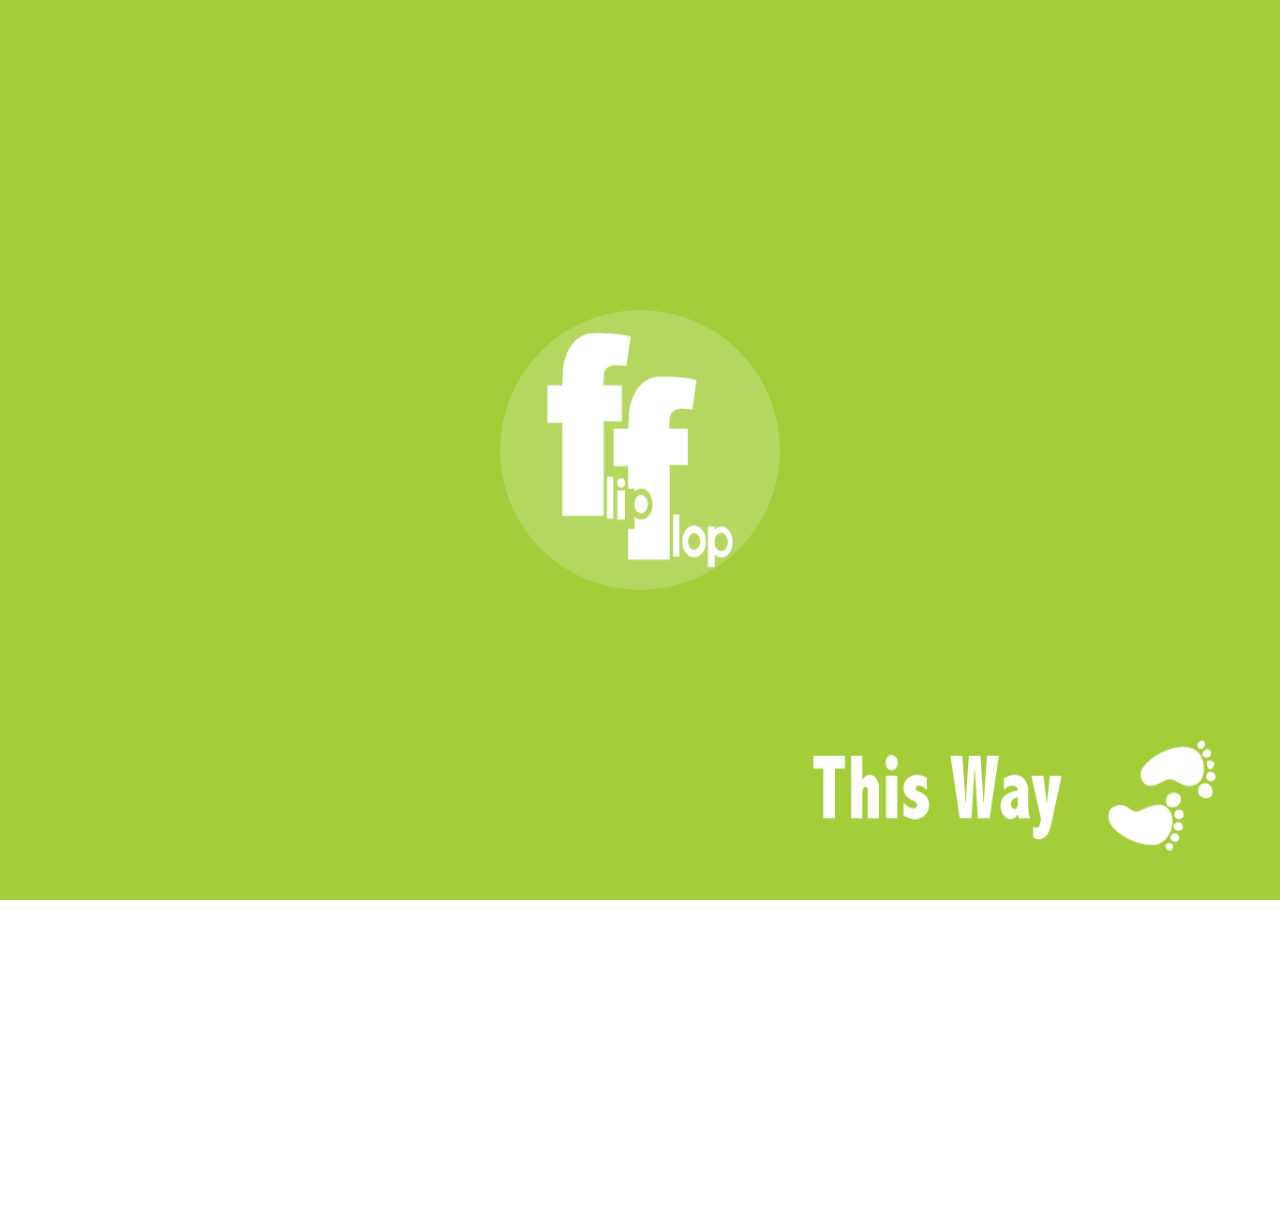
<file: debug.html>
<!DOCTYPE HTML>
<html manifest="" lang="en-US">
<head>
    <meta charset="UTF-8">
    <title id="page-title">Flip Flop App</title>
    <link rel="shortcut icon" href="images/favicon.ico">
    <style type="text/css">
         /**
         * Example of an initial loading indicator.
         * It is recommended to keep this as minimal as possible to provide instant feedback
         * while other resources are still being loaded for the first time
         */
        html, body {
            height: 100%;
        }

        #appLoadingSplash {
            width: 100%;
            height: 100%;
            background-image: url(images/flip-flop-splash.png);
            background-size: 100% 100%;
        }

        #appLoadingIndicator {
            position: absolute;
            top: 50%;
            margin-top: -140px;
            text-align: center;
            width: 100%;
            height: 100%;
            -webkit-animation-name: appLoadingIndicator;
            -webkit-animation-duration: 5s;
            -webkit-animation-iteration-count: infinite;
            -webkit-animation-direction: linear;
        }

        #appLoadingIndicator > * {
            background-color: #FFFFFF;
            display: inline-block;
            height: 280px;
            width: 280px;
            -webkit-border-radius: 140px;
            margin: 0 5px;
            opacity: 0.2;
        }

        @-webkit-keyframes appLoadingIndicator{
            0% {
                opacity: 0.8
            }
            50% {
                opacity: 0
            }
            100% {
                opacity: 0.8
            }
        }
    </style>

    <script>
          document.write(
              '<link rel="stylesheet" href="flipflop.css">'
            + '<link rel="stylesheet" href="extjs/ext-all.css">'
            + '<script src="extjs/ext.js"></'+'script>'
            + '<script src="app.js"></'+'script>'
          );
    </script>
</head>

<body>
  <div id="appLoadingSplash" onload="loadapp();">
    <div id="appLoadingIndicator">
        <div></div>
    </div>
  </div>
</body>
</html>
</file>
<file: flipflop.css>
.x-viewport {
  overflow: visible !important; }

.mainbody .x-panel-body {
  overflow: visible;
  background-color: #f1ab02;
  border-width: 0px; }

.boxOne .x-panel-body {
  overflow: visible;
  background-color: white; }

.boxEven .x-panel-body {
  overflow: visible;
  background-color: #f1ab02;
  border-width: 0px; }

.boxOdd .x-panel-body {
  overflow: visible;
  background-color: #a4cd39;
  border-width: 0px; }

.boxEven, .boxOdd {
  overflow: visible !important; }
  .boxEven .x-box-inner, .boxOdd .x-box-inner {
    overflow: visible !important; }

.intro_head1 {
  font-family: Haettenschweiler, "Arial Narrow", sans-serif;
  font-size: 44pt;
  color: #d25901;
  font-weight: 900;
  text-decoration: none; }

.intro_head2 {
  color: #f1ab02;
  font-size: 30pt;
  font-family: tahoma;
  font-weight: 900;
  text-decoration: none; }

.small {
  font-family: tahoma;
  font-size: 10pt;
  font-weight: normal; }

.medium {
  font-family: tahoma;
  font-size: 20pt;
  font-weight: normal; }

.overview_head,
.techno_head,
.aboutus_head,
.careers_head1,
.careers_head2 {
  font-size: 70pt;
  font-family: Haettenschweiler, "Arial Narrow", sans-serif;
  display: block;
  clear: both;
  margin-bottom: 25pt; }

.overview_head {
  color: #960000; }

.overview_foot img {
  margin-right: 30pt; }

.overview_matter,
.techno_matter,
.aboutus_matter,
.careers_matter {
  font-family: Tahoma;
  font-size: 18pt;
  color: white;
  line-height: 44px;
  margin-bottom: 25pt;
  display: block;
  clear: both; }

.techno_head {
  color: white; }

.aboutus_head {
  color: white; }
  .aboutus_head b {
    color: #a4cd39; }

.aboutus_profile {
  font-family: Tahoma;
  color: white;
  vertical-align: top;
  text-align: right;
  line-height: 32pt;
  font-size: 18pt;
  text-align: left; }
  .aboutus_profile b {
    color: darkgreen;
    font-size: 26pt; }

.careers_head1 {
  color: #d25901;
  clear: left !important; }

.careers_head2 {
  color: #960000;
  clear: right !important; }

.contactus_head {
  font-family: georgia;
  font-size: 26pt;
  color: #960000;
  margin-top: 32pt;
  float: right;
  clear: both; }

.contactus_matter {
  font-family: georgia;
  font-size: 18pt;
  color: #960000;
  float: right;
  clear: both;
  margin-bottom: 22pt; }

.contactus_foot {
  font-family: Tahoma;
  font-size: 16pt;
  font-weight: normal;
  color: white;
  vertical-align: middle;
  margin-right: 50pt;
  margin-top: 12pt;
  float: right; }

.contactus_foot_btn {
  float: right;
  margin-left: 3pt; }

.creditslink {
  color: white;
  font-size: 10pt;
  font-family: tahoma;
  text-decoration: none;
  font-weight: normal;
  float: right; }

/* bug: somehow moving it to top, makes overlap_pages
        impotent. */
.overlap_pages {
  background: rgba(0, 0, 0, 0);
  z-index: 1; }
  .overlap_pages .x-panel-body {
    background: rgba(0, 0, 0, 0); }

.showlink {
  cursor: pointer; }

.round-corners {
  -moz-border-radius: 4pt;
  -webkit-border-radius: 4pt;
  -o-border-radius: 4pt;
  -ms-border-radius: 4pt;
  -khtml-border-radius: 4pt;
  border-radius: 4pt; }
</file>
<file: extjs/ext-all.css>
/*
This file is part of Ext JS 4.1

Copyright (c) 2011-2012 Sencha Inc

Contact:  http://www.sencha.com/contact

GNU General Public License Usage
This file may be used under the terms of the GNU General Public License version 3.0 as
published by the Free Software Foundation and appearing in the file LICENSE included in the
packaging of this file.

Please review the following information to ensure the GNU General Public License version 3.0
requirements will be met: http://www.gnu.org/copyleft/gpl.html.

If you are unsure which license is appropriate for your use, please contact the sales department
at http://www.sencha.com/contact.

Build date: 2012-07-04 21:11:01 (65ff594cd80b9bad45df640c22cc0adb52c95a7b)
*/
html,body,div,dl,dt,dd,ul,ol,li,h1,h2,h3,h4,h5,h6,pre,code,form,fieldset,legend,input,textarea,p,blockquote,th,td{margin:0;padding:0}table{border-collapse:collapse;border-spacing:0}fieldset,img{border:0}address,caption,cite,code,dfn,em,strong,th,var{font-style:normal;font-weight:normal}li{list-style:none}caption,th{text-align:left}h1,h2,h3,h4,h5,h6{font-size:100%}q:before,q:after{content:""}abbr,acronym{border:0;font-variant:normal}sup{vertical-align:text-top}sub{vertical-align:text-bottom}input,textarea,select{font-family:inherit;font-size:inherit;font-weight:inherit}*:focus{outline:0}.x-border-box,.x-border-box *{box-sizing:border-box;-moz-box-sizing:border-box;-ms-box-sizing:border-box;-webkit-box-sizing:border-box}.x-body{color:black;font-size:12px;font-family:tahoma,arial,verdana,sans-serif}.x-rtl{direction:rtl}.x-ltr{direction:ltr}.x-clear{overflow:hidden;clear:both;font-size:0;line-height:0;display:table}.x-strict .x-ie7 .x-clear{height:0;width:0}.x-layer{position:absolute!important;overflow:hidden;zoom:1}.x-shim{position:absolute;left:0;top:0;overflow:hidden;filter:alpha(opacity=0);opacity:0}.x-hide-display{display:none!important}.x-hide-visibility{visibility:hidden!important}.x-item-disabled .x-form-item-label,.x-item-disabled .x-form-field,.x-item-disabled .x-form-cb-label,.x-item-disabled .x-form-trigger{filter:alpha(opacity=30);opacity:.3}.x-ie6 .x-item-disabled{filter:none}.x-hidden,.x-hide-offsets{display:block!important;visibility:hidden!important;position:absolute!important;left:-10000px!important;top:-10000px!important}.x-hide-nosize{height:0!important;width:0!important}.x-masked-relative{position:relative}.x-ie6 .x-masked select,.x-ie6.x-body-masked select{visibility:hidden!important}.x-css-shadow{position:absolute;-moz-border-radius:5px 5px;-webkit-border-radius:5px 5px;-o-border-radius:5px 5px;-ms-border-radius:5px 5px;-khtml-border-radius:5px 5px;border-radius:5px 5px}.x-ie-shadow{background-color:#777;display:none;position:absolute;overflow:hidden;zoom:1}.x-box-tl{background:transparent no-repeat 0 0;zoom:1}.x-box-tc{height:8px;background:transparent repeat-x 0 0;overflow:hidden}.x-box-tr{background:transparent no-repeat right -8px}.x-box-ml{background:transparent repeat-y 0;padding-left:4px;overflow:hidden;zoom:1}.x-box-mc{background:repeat-x 0 -16px;padding:4px 10px}.x-box-mc h3{margin:0 0 4px 0;zoom:1}.x-box-mr{background:transparent repeat-y right;padding-right:4px;overflow:hidden}.x-box-bl{background:transparent no-repeat 0 -16px;zoom:1}.x-box-bc{background:transparent repeat-x 0 -8px;height:8px;overflow:hidden}.x-box-br{background:transparent no-repeat right -24px}.x-box-tl,.x-box-bl{padding-left:8px;overflow:hidden}.x-box-tr,.x-box-br{padding-right:8px;overflow:hidden}.x-box-tl{background-image:url('../../resources/themes/images/default/box/corners.gif')}.x-box-tc{background-image:url('../../resources/themes/images/default/box/tb.gif')}.x-box-tr{background-image:url('../../resources/themes/images/default/box/corners.gif')}.x-box-ml{background-image:url('../../resources/themes/images/default/box/l.gif')}.x-box-mc{background-color:#eee;background-image:url('../../resources/themes/images/default/box/tb.gif');font-family:"Myriad Pro","Myriad Web","Tahoma","Helvetica","Arial",sans-serif;color:#393939;font-size:15px}.x-box-mc h3{font-size:18px;font-weight:bold}.x-box-mr{background-image:url('../../resources/themes/images/default/box/r.gif')}.x-box-bl{background-image:url('../../resources/themes/images/default/box/corners.gif')}.x-box-bc{background-image:url('../../resources/themes/images/default/box/tb.gif')}.x-box-br{background-image:url('../../resources/themes/images/default/box/corners.gif')}.x-box-blue .x-box-bl,.x-box-blue .x-box-br,.x-box-blue .x-box-tl,.x-box-blue .x-box-tr{background-image:url('../../resources/themes/images/default/box/corners-blue.gif')}.x-box-blue .x-box-bc,.x-box-blue .x-box-mc,.x-box-blue .x-box-tc{background-image:url('../../resources/themes/images/default/box/tb-blue.gif')}.x-box-blue .x-box-mc{background-color:#c3daf9}.x-box-blue .x-box-mc h3{color:#17385b}.x-box-blue .x-box-ml{background-image:url('../../resources/themes/images/default/box/l-blue.gif')}.x-box-blue .x-box-mr{background-image:url('../../resources/themes/images/default/box/r-blue.gif')}.x-container{zoom:1}.x-container:before{content:"";clear:both;display:table}table.x-container:before,tbody.x-container:before,tr.x-container:before{display:none}.x-focus-element{position:absolute;top:-10px;left:-10px;width:0;height:0}.x-focus-frame{position:absolute;left:0;top:0;z-index:100000000;width:0;height:0}.x-focus-frame-top,.x-focus-frame-bottom,.x-focus-frame-left,.x-focus-frame-right{position:absolute;top:0;left:0}.x-focus-frame-top,.x-focus-frame-bottom{border-top:solid 2px #15428b;height:2px}.x-focus-frame-left,.x-focus-frame-right{border-left:solid 2px #15428b;width:2px}.x-mask{z-index:100;position:absolute;top:0;left:0;filter:alpha(opacity=50);opacity:.5;width:100%;height:100%;zoom:1;background:#ccc}.x-mask-msg{z-index:20001;position:absolute;top:0;left:0;padding:2px;border:1px solid;border-color:#99bce8;background-image:none;background-color:#dfe9f6}.x-mask-msg div{padding:5px 10px 5px 25px;background-image:url('../../resources/themes/images/default/grid/loading.gif');background-repeat:no-repeat;background-position:5px center;cursor:wait;border:1px solid #a3bad9;background-color:#eee;color:#222;font:normal 11px tahoma,arial,verdana,sans-serif}.x-boundlist{border-width:1px;border-style:solid;border-color:#98c0f4;background:white}.x-boundlist .x-toolbar{border-width:1px 0 0 0}.x-strict .x-ie6 .x-boundlist-list-ct,.x-strict .x-ie7 .x-boundlist-list-ct{position:relative}.x-boundlist-item{padding:2px;user-select:none;-o-user-select:none;-ms-user-select:none;-moz-user-select:-moz-none;-webkit-user-select:none;cursor:default;cursor:pointer;cursor:hand;position:relative;border-width:1px;border-style:dotted;border-color:white}.x-boundlist-selected{background:#cbdaf0;border-color:#8eabe4}.x-boundlist-item-over{background:#dfe8f6;border-color:#a3bae9}.x-boundlist-floating{border-top-width:0}.x-boundlist-above{border-top-width:1px;border-bottom-width:1px}.x-btn{display:inline-block;zoom:1;*display:inline;position:relative;cursor:pointer;cursor:hand;white-space:nowrap;vertical-align:middle;background-repeat:no-repeat}.x-btn *{cursor:pointer;cursor:hand}.x-btn em{background-repeat:no-repeat}.x-btn em a{text-decoration:none;display:block;color:inherit;width:100%;zoom:1}.x-btn button{width:100%;display:block;margin:0;padding:0;border:0;background:0;outline:0 none;overflow:hidden;vertical-align:bottom;-webkit-appearance:none}.x-btn button::-moz-focus-inner{border:0;padding:0}.x-btn .x-btn-inner{display:block;white-space:nowrap;background-color:transparent;background-repeat:no-repeat;background-position:left center;overflow:hidden}.x-btn .x-btn-left .x-btn-inner{text-align:left}.x-btn .x-btn-center .x-btn-inner{text-align:center}.x-btn .x-btn-right .x-btn-inner{text-align:right}.x-btn-disabled span{filter:alpha(opacity=50);opacity:.5}.x-ie6 .x-btn-disabled span,.x-ie7 .x-btn-disabled span{filter:none}.x-ie7 .x-btn-disabled,.x-ie8 .x-btn-disabled{filter:none}.x-ie6 .x-btn-disabled .x-btn-icon,.x-ie7 .x-btn-disabled .x-btn-icon,.x-ie8 .x-btn-disabled .x-btn-icon{filter:alpha(opacity=60);opacity:.6}.x-ie9 .x-btn button{overflow:visible!important}* html .x-ie .x-btn button{width:1px}.x-ie .x-btn button{overflow-x:visible;vertical-align:baseline}.x-strict .x-ie6 .x-btn .x-frame-mc,.x-strict .x-ie7 .x-btn .x-frame-mc{height:100%}.x-btn .x-frame-mc{vertical-align:middle;white-space:nowrap;cursor:pointer}.x-btn-noicon .x-frame-mc{text-align:center}.x-btn-icon-text-left .x-btn-icon{background-position:left center}.x-btn-icon-text-right .x-btn-icon{background-position:right center}.x-btn-icon-text-top .x-btn-icon{background-position:center top}.x-btn-icon-text-bottom .x-btn-icon{background-position:center bottom}.x-btn button,.x-btn a{position:relative}.x-btn button .x-btn-icon,.x-btn a .x-btn-icon{position:absolute;background-repeat:no-repeat}.x-btn-arrow-right{background:transparent no-repeat right center;padding-right:12px}.x-btn-arrow-right .x-btn-inner{padding-right:0!important}.x-toolbar .x-btn-arrow-right{padding-right:12px}.x-btn-arrow-bottom{background:transparent no-repeat center bottom;padding-bottom:12px}.x-btn-arrow{background-image:url('../../resources/themes/images/default/button/arrow.gif');display:block}.x-btn-split-right,.x-btn-over .x-btn-split-right{background:transparent no-repeat right center;background-image:url('../../resources/themes/images/default/button/s-arrow.gif');padding-right:14px!important}.x-btn-split-bottom,.x-btn-over .x-btn-split-bottom{background:transparent no-repeat center bottom;background-image:url('../../resources/themes/images/default/button/s-arrow-b.gif');padding-bottom:14px}.x-toolbar .x-btn-split-right{background-image:url('../../resources/themes/images/default/button/s-arrow-noline.gif');padding-right:12px!important}.x-toolbar .x-btn-split-bottom{background-image:url('../../resources/themes/images/default/button/s-arrow-b-noline.gif')}.x-btn-split{display:block}.x-item-disabled,.x-item-disabled *{cursor:default}.x-cycle-fixed-width .x-btn-inner{text-align:inherit}.x-btn-over .x-btn-split-right{background-image:url('../../resources/themes/images/default/button/s-arrow-o.gif')}.x-btn-over .x-btn-split-bottom{background-image:url('../../resources/themes/images/default/button/s-arrow-bo.gif')}.x-btn-default-small{border-color:#d1d1d1}.x-btn-default-small{-moz-border-radius:3px;-webkit-border-radius:3px;-o-border-radius:3px;-ms-border-radius:3px;-khtml-border-radius:3px;border-radius:3px;padding:2px 2px 2px 2px;border-width:1px;border-style:solid;background-image:none;background-color:white;background-image:-webkit-gradient(linear,50% 0,50% 100%,color-stop(0%,#fff),color-stop(48%,#f9f9f9),color-stop(52%,#e2e2e2),color-stop(100%,#e7e7e7));background-image:-webkit-linear-gradient(top,#fff,#f9f9f9 48%,#e2e2e2 52%,#e7e7e7);background-image:-moz-linear-gradient(top,#fff,#f9f9f9 48%,#e2e2e2 52%,#e7e7e7);background-image:-o-linear-gradient(top,#fff,#f9f9f9 48%,#e2e2e2 52%,#e7e7e7);background-image:-ms-linear-gradient(top,#fff,#f9f9f9 48%,#e2e2e2 52%,#e7e7e7);background-image:linear-gradient(top,#fff,#f9f9f9 48%,#e2e2e2 52%,#e7e7e7)}.x-nlg .x-btn-default-small-mc{background-image:url('../../resources/themes/images/default/btn/btn-default-small-bg.gif');background-color:white}.x-nbr .x-btn-default-small{padding:0!important;border-width:0!important;-moz-border-radius:0;-webkit-border-radius:0;-o-border-radius:0;-ms-border-radius:0;-khtml-border-radius:0;border-radius:0;background-color:transparent;background-position:1100303px 1000303px}.x-nbr .x-btn-default-small-tl,.x-nbr .x-btn-default-small-bl,.x-nbr .x-btn-default-small-tr,.x-nbr .x-btn-default-small-br,.x-nbr .x-btn-default-small-tc,.x-nbr .x-btn-default-small-bc,.x-nbr .x-btn-default-small-ml,.x-nbr .x-btn-default-small-mr{zoom:1;background-image:url('../../resources/themes/images/default/btn/btn-default-small-corners.gif')}.x-nbr .x-btn-default-small-ml,.x-nbr .x-btn-default-small-mr{zoom:1;background-image:url('../../resources/themes/images/default/btn/btn-default-small-sides.gif');background-position:0 0}.x-nbr .x-btn-default-small-mc{padding:0}.x-strict .x-ie7 .x-btn-default-small-tl,.x-strict .x-ie7 .x-btn-default-small-bl{position:relative;right:0}.x-btn-default-small .x-btn-inner{font-size:11px;font-weight:normal;font-family:tahoma,arial,verdana,sans-serif;color:#333;background-repeat:no-repeat;padding:0 4px}.x-btn-default-small-icon button,.x-btn-default-small-icon a,.x-btn-default-small-icon .x-btn-inner,.x-btn-default-small-noicon button,.x-btn-default-small-noicon a,.x-btn-default-small-noicon .x-btn-inner{height:16px;line-height:16px}.x-btn-default-small-icon button,.x-btn-default-small-icon a{padding:0}.x-btn-default-small-icon .x-btn-inner{width:16px;padding:0}.x-btn-default-small-icon .x-btn-icon{width:16px;height:16px;top:0;left:0;bottom:0;right:0}.x-btn-default-small-icon-text-left button,.x-btn-default-small-icon-text-left a{height:16px}.x-btn-default-small-icon-text-left .x-btn-inner{height:16px;line-height:16px;padding-left:20px}.x-btn-default-small-icon-text-left .x-btn-icon{width:16px;height:auto;top:0;left:0;bottom:0;right:auto}.x-ie6 .x-btn-default-small-icon-text-left .x-btn-icon,.x-quirks .x-btn-default-small-icon-text-left .x-btn-icon{height:16px}.x-btn-default-small-icon-text-right button,.x-btn-default-small-icon-text-right a{height:16px}.x-btn-default-small-icon-text-right .x-btn-inner{height:16px;line-height:16px;padding-right:20px!important}.x-btn-default-small-icon-text-right .x-btn-icon{width:16px;height:auto;top:0;left:auto;bottom:0;right:0}.x-ie6 .x-btn-default-small-icon-text-right .x-btn-icon,.x-quirks .x-btn-default-small-icon-text-right .x-btn-icon{height:16px}.x-btn-default-small-icon-text-top .x-btn-inner{padding-top:20px}.x-btn-default-small-icon-text-top .x-btn-icon{width:auto;height:16px;top:0;left:0;bottom:auto;right:0}.x-ie6 .x-btn-default-small-icon-text-top .x-btn-icon,.x-quirks .x-ie .x-btn-default-small-icon-text-top .x-btn-icon{width:16px}.x-btn-default-small-icon-text-bottom .x-btn-inner{padding-bottom:20px}.x-btn-default-small-icon-text-bottom .x-btn-icon{width:auto;height:16px;top:auto;left:0;bottom:0;right:0}.x-ie6 .x-btn-default-small-icon-text-bottom .x-btn-icon,.x-quirks .x-ie .x-btn-default-small-icon-text-bottom .x-btn-icon{width:16px}.x-btn-default-small-over{border-color:#b0ccf2;background-image:none;background-color:#e4f3ff;background-image:-webkit-gradient(linear,50% 0,50% 100%,color-stop(0%,#e4f3ff),color-stop(48%,#d9edff),color-stop(52%,#c2d8f2),color-stop(100%,#c6dcf6));background-image:-webkit-linear-gradient(top,#e4f3ff,#d9edff 48%,#c2d8f2 52%,#c6dcf6);background-image:-moz-linear-gradient(top,#e4f3ff,#d9edff 48%,#c2d8f2 52%,#c6dcf6);background-image:-o-linear-gradient(top,#e4f3ff,#d9edff 48%,#c2d8f2 52%,#c6dcf6);background-image:-ms-linear-gradient(top,#e4f3ff,#d9edff 48%,#c2d8f2 52%,#c6dcf6);background-image:linear-gradient(top,#e4f3ff,#d9edff 48%,#c2d8f2 52%,#c6dcf6)}.x-btn-default-small-focus{border-color:#b0ccf2;background-image:none;background-color:#e4f3ff;background-image:-webkit-gradient(linear,50% 0,50% 100%,color-stop(0%,#e4f3ff),color-stop(48%,#d9edff),color-stop(52%,#c2d8f2),color-stop(100%,#c6dcf6));background-image:-webkit-linear-gradient(top,#e4f3ff,#d9edff 48%,#c2d8f2 52%,#c6dcf6);background-image:-moz-linear-gradient(top,#e4f3ff,#d9edff 48%,#c2d8f2 52%,#c6dcf6);background-image:-o-linear-gradient(top,#e4f3ff,#d9edff 48%,#c2d8f2 52%,#c6dcf6);background-image:-ms-linear-gradient(top,#e4f3ff,#d9edff 48%,#c2d8f2 52%,#c6dcf6);background-image:linear-gradient(top,#e4f3ff,#d9edff 48%,#c2d8f2 52%,#c6dcf6)}.x-btn-default-small-menu-active,.x-btn-default-small-pressed{border-color:#9ebae1;background-image:none;background-color:#b6cbe4;background-image:-webkit-gradient(linear,50% 0,50% 100%,color-stop(0%,#b6cbe4),color-stop(48%,#bfd2e6),color-stop(52%,#8dc0f5),color-stop(100%,#98c5f5));background-image:-webkit-linear-gradient(top,#b6cbe4,#bfd2e6 48%,#8dc0f5 52%,#98c5f5);background-image:-moz-linear-gradient(top,#b6cbe4,#bfd2e6 48%,#8dc0f5 52%,#98c5f5);background-image:-o-linear-gradient(top,#b6cbe4,#bfd2e6 48%,#8dc0f5 52%,#98c5f5);background-image:-ms-linear-gradient(top,#b6cbe4,#bfd2e6 48%,#8dc0f5 52%,#98c5f5);background-image:linear-gradient(top,#b6cbe4,#bfd2e6 48%,#8dc0f5 52%,#98c5f5)}.x-btn-default-small-disabled{border-color:#e1e1e1;background-image:none;background-color:#f7f7f7;background-image:-webkit-gradient(linear,50% 0,50% 100%,color-stop(0%,#f7f7f7),color-stop(48%,#f1f1f1),color-stop(52%,#dadada),color-stop(100%,#dfdfdf));background-image:-webkit-linear-gradient(top,#f7f7f7,#f1f1f1 48%,#dadada 52%,#dfdfdf);background-image:-moz-linear-gradient(top,#f7f7f7,#f1f1f1 48%,#dadada 52%,#dfdfdf);background-image:-o-linear-gradient(top,#f7f7f7,#f1f1f1 48%,#dadada 52%,#dfdfdf);background-image:-ms-linear-gradient(top,#f7f7f7,#f1f1f1 48%,#dadada 52%,#dfdfdf);background-image:linear-gradient(top,#f7f7f7,#f1f1f1 48%,#dadada 52%,#dfdfdf)}.x-btn-default-small-disabled .x-btn-inner{color:#333!important}.x-ie .x-btn-default-small-disabled .x-btn-inner{color:#595959!important}.x-ie6 .x-btn-default-small-disabled .x-btn-inner{color:#8c8c8c!important}.x-nbr .x-btn-default-small-over .x-frame-tl,.x-nbr .x-btn-default-small-over .x-frame-bl,.x-nbr .x-btn-default-small-over .x-frame-tr,.x-nbr .x-btn-default-small-over .x-frame-br,.x-nbr .x-btn-default-small-over .x-frame-tc,.x-nbr .x-btn-default-small-over .x-frame-bc{background-image:url('../../resources/themes/images/default/btn/btn-default-small-over-corners.gif')}.x-nbr .x-btn-default-small-over .x-frame-ml,.x-nbr .x-btn-default-small-over .x-frame-mr{background-image:url('../../resources/themes/images/default/btn/btn-default-small-over-sides.gif')}.x-nbr .x-btn-default-small-over .x-frame-mc{background-color:#e4f3ff;background-image:url('../../resources/themes/images/default/btn/btn-default-small-over-bg.gif')}.x-nbr .x-btn-default-small-focus .x-frame-tl,.x-nbr .x-btn-default-small-focus .x-frame-bl,.x-nbr .x-btn-default-small-focus .x-frame-tr,.x-nbr .x-btn-default-small-focus .x-frame-br,.x-nbr .x-btn-default-small-focus .x-frame-tc,.x-nbr .x-btn-default-small-focus .x-frame-bc{background-image:url('../../resources/themes/images/default/btn/btn-default-small-focus-corners.gif')}.x-nbr .x-btn-default-small-focus .x-frame-ml,.x-nbr .x-btn-default-small-focus .x-frame-mr{background-image:url('../../resources/themes/images/default/btn/btn-default-small-focus-sides.gif')}.x-nbr .x-btn-default-small-focus .x-frame-mc{background-color:#e4f3ff;background-image:url('../../resources/themes/images/default/btn/btn-default-small-focus-bg.gif')}.x-nbr .x-btn-default-small-menu-active .x-frame-tl,.x-nbr .x-btn-default-small-menu-active .x-frame-bl,.x-nbr .x-btn-default-small-menu-active .x-frame-tr,.x-nbr .x-btn-default-small-menu-active .x-frame-br,.x-nbr .x-btn-default-small-menu-active .x-frame-tc,.x-nbr .x-btn-default-small-menu-active .x-frame-bc,.x-nbr .x-btn-default-small-pressed .x-frame-tl,.x-nbr .x-btn-default-small-pressed .x-frame-bl,.x-nbr .x-btn-default-small-pressed .x-frame-tr,.x-nbr .x-btn-default-small-pressed .x-frame-br,.x-nbr .x-btn-default-small-pressed .x-frame-tc,.x-nbr .x-btn-default-small-pressed .x-frame-bc{background-image:url('../../resources/themes/images/default/btn/btn-default-small-pressed-corners.gif')}.x-nbr .x-btn-default-small-menu-active .x-frame-ml,.x-nbr .x-btn-default-small-menu-active .x-frame-mr,.x-nbr .x-btn-default-small-pressed .x-frame-ml,.x-nbr .x-btn-default-small-pressed .x-frame-mr{background-image:url('../../resources/themes/images/default/btn/btn-default-small-pressed-sides.gif')}.x-nbr .x-btn-default-small-menu-active .x-frame-mc,.x-nbr .x-btn-default-small-pressed .x-frame-mc{background-color:#b6cbe4;background-image:url('../../resources/themes/images/default/btn/btn-default-small-pressed-bg.gif')}.x-nbr .x-btn-default-small-disabled .x-frame-tl,.x-nbr .x-btn-default-small-disabled .x-frame-bl,.x-nbr .x-btn-default-small-disabled .x-frame-tr,.x-nbr .x-btn-default-small-disabled .x-frame-br,.x-nbr .x-btn-default-small-disabled .x-frame-tc,.x-nbr .x-btn-default-small-disabled .x-frame-bc{background-image:url('../../resources/themes/images/default/btn/btn-default-small-disabled-corners.gif')}.x-nbr .x-btn-default-small-disabled .x-frame-ml,.x-nbr .x-btn-default-small-disabled .x-frame-mr{background-image:url('../../resources/themes/images/default/btn/btn-default-small-disabled-sides.gif')}.x-nbr .x-btn-default-small-disabled .x-frame-mc{background-color:#f7f7f7;background-image:url('../../resources/themes/images/default/btn/btn-default-small-disabled-bg.gif')}.x-nlg .x-btn-default-small{background-repeat:repeat-x;background-image:url('../../resources/themes/images/default/btn/btn-default-small-bg.gif')}.x-nlg .x-btn-default-small-over{background-repeat:repeat-x;background-image:url('../../resources/themes/images/default/btn/btn-default-small-over-bg.gif')}.x-nlg .x-btn-default-small-focus{background-repeat:repeat-x;background-image:url('../../resources/themes/images/default/btn/btn-default-small-focus-bg.gif')}.x-nlg .x-btn-default-small-menu-active,.x-nlg .x-btn-default-small-pressed{background-repeat:repeat-x;background-image:url('../../resources/themes/images/default/btn/btn-default-small-pressed-bg.gif')}.x-nlg .x-btn-default-small-disabled{background-repeat:repeat-x;background-image:url('../../resources/themes/images/default/btn/btn-default-small-disabled-bg.gif')}.x-btn-default-medium{border-color:#d1d1d1}.x-btn-default-medium{-moz-border-radius:3px;-webkit-border-radius:3px;-o-border-radius:3px;-ms-border-radius:3px;-khtml-border-radius:3px;border-radius:3px;padding:3px 3px 3px 3px;border-width:1px;border-style:solid;background-image:none;background-color:white;background-image:-webkit-gradient(linear,50% 0,50% 100%,color-stop(0%,#fff),color-stop(48%,#f9f9f9),color-stop(52%,#e2e2e2),color-stop(100%,#e7e7e7));background-image:-webkit-linear-gradient(top,#fff,#f9f9f9 48%,#e2e2e2 52%,#e7e7e7);background-image:-moz-linear-gradient(top,#fff,#f9f9f9 48%,#e2e2e2 52%,#e7e7e7);background-image:-o-linear-gradient(top,#fff,#f9f9f9 48%,#e2e2e2 52%,#e7e7e7);background-image:-ms-linear-gradient(top,#fff,#f9f9f9 48%,#e2e2e2 52%,#e7e7e7);background-image:linear-gradient(top,#fff,#f9f9f9 48%,#e2e2e2 52%,#e7e7e7)}.x-nlg .x-btn-default-medium-mc{background-image:url('../../resources/themes/images/default/btn/btn-default-medium-bg.gif');background-color:white}.x-nbr .x-btn-default-medium{padding:0!important;border-width:0!important;-moz-border-radius:0;-webkit-border-radius:0;-o-border-radius:0;-ms-border-radius:0;-khtml-border-radius:0;border-radius:0;background-color:transparent;background-position:1100303px 1000303px}.x-nbr .x-btn-default-medium-tl,.x-nbr .x-btn-default-medium-bl,.x-nbr .x-btn-default-medium-tr,.x-nbr .x-btn-default-medium-br,.x-nbr .x-btn-default-medium-tc,.x-nbr .x-btn-default-medium-bc,.x-nbr .x-btn-default-medium-ml,.x-nbr .x-btn-default-medium-mr{zoom:1;background-image:url('../../resources/themes/images/default/btn/btn-default-medium-corners.gif')}.x-nbr .x-btn-default-medium-ml,.x-nbr .x-btn-default-medium-mr{zoom:1;background-image:url('../../resources/themes/images/default/btn/btn-default-medium-sides.gif');background-position:0 0}.x-nbr .x-btn-default-medium-mc{padding:1px 1px 1px 1px}.x-strict .x-ie7 .x-btn-default-medium-tl,.x-strict .x-ie7 .x-btn-default-medium-bl{position:relative;right:0}.x-btn-default-medium .x-btn-inner{font-size:11px;font-weight:normal;font-family:tahoma,arial,verdana,sans-serif;color:#333;background-repeat:no-repeat;padding:0 3px}.x-btn-default-medium-icon button,.x-btn-default-medium-icon a,.x-btn-default-medium-icon .x-btn-inner,.x-btn-default-medium-noicon button,.x-btn-default-medium-noicon a,.x-btn-default-medium-noicon .x-btn-inner{height:24px;line-height:24px}.x-btn-default-medium-icon button,.x-btn-default-medium-icon a{padding:0}.x-btn-default-medium-icon .x-btn-inner{width:24px;padding:0}.x-btn-default-medium-icon .x-btn-icon{width:24px;height:24px;top:0;left:0;bottom:0;right:0}.x-btn-default-medium-icon-text-left button,.x-btn-default-medium-icon-text-left a{height:24px}.x-btn-default-medium-icon-text-left .x-btn-inner{height:24px;line-height:24px;padding-left:28px}.x-btn-default-medium-icon-text-left .x-btn-icon{width:24px;height:auto;top:0;left:0;bottom:0;right:auto}.x-ie6 .x-btn-default-medium-icon-text-left .x-btn-icon,.x-quirks .x-btn-default-medium-icon-text-left .x-btn-icon{height:24px}.x-btn-default-medium-icon-text-right button,.x-btn-default-medium-icon-text-right a{height:24px}.x-btn-default-medium-icon-text-right .x-btn-inner{height:24px;line-height:24px;padding-right:28px!important}.x-btn-default-medium-icon-text-right .x-btn-icon{width:24px;height:auto;top:0;left:auto;bottom:0;right:0}.x-ie6 .x-btn-default-medium-icon-text-right .x-btn-icon,.x-quirks .x-btn-default-medium-icon-text-right .x-btn-icon{height:24px}.x-btn-default-medium-icon-text-top .x-btn-inner{padding-top:28px}.x-btn-default-medium-icon-text-top .x-btn-icon{width:auto;height:24px;top:0;left:0;bottom:auto;right:0}.x-ie6 .x-btn-default-medium-icon-text-top .x-btn-icon,.x-quirks .x-ie .x-btn-default-medium-icon-text-top .x-btn-icon{width:24px}.x-btn-default-medium-icon-text-bottom .x-btn-inner{padding-bottom:28px}.x-btn-default-medium-icon-text-bottom .x-btn-icon{width:auto;height:24px;top:auto;left:0;bottom:0;right:0}.x-ie6 .x-btn-default-medium-icon-text-bottom .x-btn-icon,.x-quirks .x-ie .x-btn-default-medium-icon-text-bottom .x-btn-icon{width:24px}.x-btn-default-medium-over{border-color:#b0ccf2;background-image:none;background-color:#e4f3ff;background-image:-webkit-gradient(linear,50% 0,50% 100%,color-stop(0%,#e4f3ff),color-stop(48%,#d9edff),color-stop(52%,#c2d8f2),color-stop(100%,#c6dcf6));background-image:-webkit-linear-gradient(top,#e4f3ff,#d9edff 48%,#c2d8f2 52%,#c6dcf6);background-image:-moz-linear-gradient(top,#e4f3ff,#d9edff 48%,#c2d8f2 52%,#c6dcf6);background-image:-o-linear-gradient(top,#e4f3ff,#d9edff 48%,#c2d8f2 52%,#c6dcf6);background-image:-ms-linear-gradient(top,#e4f3ff,#d9edff 48%,#c2d8f2 52%,#c6dcf6);background-image:linear-gradient(top,#e4f3ff,#d9edff 48%,#c2d8f2 52%,#c6dcf6)}.x-btn-default-medium-focus{border-color:#b0ccf2;background-image:none;background-color:#e4f3ff;background-image:-webkit-gradient(linear,50% 0,50% 100%,color-stop(0%,#e4f3ff),color-stop(48%,#d9edff),color-stop(52%,#c2d8f2),color-stop(100%,#c6dcf6));background-image:-webkit-linear-gradient(top,#e4f3ff,#d9edff 48%,#c2d8f2 52%,#c6dcf6);background-image:-moz-linear-gradient(top,#e4f3ff,#d9edff 48%,#c2d8f2 52%,#c6dcf6);background-image:-o-linear-gradient(top,#e4f3ff,#d9edff 48%,#c2d8f2 52%,#c6dcf6);background-image:-ms-linear-gradient(top,#e4f3ff,#d9edff 48%,#c2d8f2 52%,#c6dcf6);background-image:linear-gradient(top,#e4f3ff,#d9edff 48%,#c2d8f2 52%,#c6dcf6)}.x-btn-default-medium-menu-active,.x-btn-default-medium-pressed{border-color:#9ebae1;background-image:none;background-color:#b6cbe4;background-image:-webkit-gradient(linear,50% 0,50% 100%,color-stop(0%,#b6cbe4),color-stop(48%,#bfd2e6),color-stop(52%,#8dc0f5),color-stop(100%,#98c5f5));background-image:-webkit-linear-gradient(top,#b6cbe4,#bfd2e6 48%,#8dc0f5 52%,#98c5f5);background-image:-moz-linear-gradient(top,#b6cbe4,#bfd2e6 48%,#8dc0f5 52%,#98c5f5);background-image:-o-linear-gradient(top,#b6cbe4,#bfd2e6 48%,#8dc0f5 52%,#98c5f5);background-image:-ms-linear-gradient(top,#b6cbe4,#bfd2e6 48%,#8dc0f5 52%,#98c5f5);background-image:linear-gradient(top,#b6cbe4,#bfd2e6 48%,#8dc0f5 52%,#98c5f5)}.x-btn-default-medium-disabled{border-color:#e1e1e1;background-image:none;background-color:#f7f7f7;background-image:-webkit-gradient(linear,50% 0,50% 100%,color-stop(0%,#f7f7f7),color-stop(48%,#f1f1f1),color-stop(52%,#dadada),color-stop(100%,#dfdfdf));background-image:-webkit-linear-gradient(top,#f7f7f7,#f1f1f1 48%,#dadada 52%,#dfdfdf);background-image:-moz-linear-gradient(top,#f7f7f7,#f1f1f1 48%,#dadada 52%,#dfdfdf);background-image:-o-linear-gradient(top,#f7f7f7,#f1f1f1 48%,#dadada 52%,#dfdfdf);background-image:-ms-linear-gradient(top,#f7f7f7,#f1f1f1 48%,#dadada 52%,#dfdfdf);background-image:linear-gradient(top,#f7f7f7,#f1f1f1 48%,#dadada 52%,#dfdfdf)}.x-btn-default-medium-disabled .x-btn-inner{color:#333!important}.x-ie .x-btn-default-medium-disabled .x-btn-inner{color:#595959!important}.x-ie6 .x-btn-default-medium-disabled .x-btn-inner{color:#8c8c8c!important}.x-nbr .x-btn-default-medium-over .x-frame-tl,.x-nbr .x-btn-default-medium-over .x-frame-bl,.x-nbr .x-btn-default-medium-over .x-frame-tr,.x-nbr .x-btn-default-medium-over .x-frame-br,.x-nbr .x-btn-default-medium-over .x-frame-tc,.x-nbr .x-btn-default-medium-over .x-frame-bc{background-image:url('../../resources/themes/images/default/btn/btn-default-medium-over-corners.gif')}.x-nbr .x-btn-default-medium-over .x-frame-ml,.x-nbr .x-btn-default-medium-over .x-frame-mr{background-image:url('../../resources/themes/images/default/btn/btn-default-medium-over-sides.gif')}.x-nbr .x-btn-default-medium-over .x-frame-mc{background-color:#e4f3ff;background-image:url('../../resources/themes/images/default/btn/btn-default-medium-over-bg.gif')}.x-nbr .x-btn-default-medium-focus .x-frame-tl,.x-nbr .x-btn-default-medium-focus .x-frame-bl,.x-nbr .x-btn-default-medium-focus .x-frame-tr,.x-nbr .x-btn-default-medium-focus .x-frame-br,.x-nbr .x-btn-default-medium-focus .x-frame-tc,.x-nbr .x-btn-default-medium-focus .x-frame-bc{background-image:url('../../resources/themes/images/default/btn/btn-default-medium-focus-corners.gif')}.x-nbr .x-btn-default-medium-focus .x-frame-ml,.x-nbr .x-btn-default-medium-focus .x-frame-mr{background-image:url('../../resources/themes/images/default/btn/btn-default-medium-focus-sides.gif')}.x-nbr .x-btn-default-medium-focus .x-frame-mc{background-color:#e4f3ff;background-image:url('../../resources/themes/images/default/btn/btn-default-medium-focus-bg.gif')}.x-nbr .x-btn-default-medium-menu-active .x-frame-tl,.x-nbr .x-btn-default-medium-menu-active .x-frame-bl,.x-nbr .x-btn-default-medium-menu-active .x-frame-tr,.x-nbr .x-btn-default-medium-menu-active .x-frame-br,.x-nbr .x-btn-default-medium-menu-active .x-frame-tc,.x-nbr .x-btn-default-medium-menu-active .x-frame-bc,.x-nbr .x-btn-default-medium-pressed .x-frame-tl,.x-nbr .x-btn-default-medium-pressed .x-frame-bl,.x-nbr .x-btn-default-medium-pressed .x-frame-tr,.x-nbr .x-btn-default-medium-pressed .x-frame-br,.x-nbr .x-btn-default-medium-pressed .x-frame-tc,.x-nbr .x-btn-default-medium-pressed .x-frame-bc{background-image:url('../../resources/themes/images/default/btn/btn-default-medium-pressed-corners.gif')}.x-nbr .x-btn-default-medium-menu-active .x-frame-ml,.x-nbr .x-btn-default-medium-menu-active .x-frame-mr,.x-nbr .x-btn-default-medium-pressed .x-frame-ml,.x-nbr .x-btn-default-medium-pressed .x-frame-mr{background-image:url('../../resources/themes/images/default/btn/btn-default-medium-pressed-sides.gif')}.x-nbr .x-btn-default-medium-menu-active .x-frame-mc,.x-nbr .x-btn-default-medium-pressed .x-frame-mc{background-color:#b6cbe4;background-image:url('../../resources/themes/images/default/btn/btn-default-medium-pressed-bg.gif')}.x-nbr .x-btn-default-medium-disabled .x-frame-tl,.x-nbr .x-btn-default-medium-disabled .x-frame-bl,.x-nbr .x-btn-default-medium-disabled .x-frame-tr,.x-nbr .x-btn-default-medium-disabled .x-frame-br,.x-nbr .x-btn-default-medium-disabled .x-frame-tc,.x-nbr .x-btn-default-medium-disabled .x-frame-bc{background-image:url('../../resources/themes/images/default/btn/btn-default-medium-disabled-corners.gif')}.x-nbr .x-btn-default-medium-disabled .x-frame-ml,.x-nbr .x-btn-default-medium-disabled .x-frame-mr{background-image:url('../../resources/themes/images/default/btn/btn-default-medium-disabled-sides.gif')}.x-nbr .x-btn-default-medium-disabled .x-frame-mc{background-color:#f7f7f7;background-image:url('../../resources/themes/images/default/btn/btn-default-medium-disabled-bg.gif')}.x-nlg .x-btn-default-medium{background-repeat:repeat-x;background-image:url('../../resources/themes/images/default/btn/btn-default-medium-bg.gif')}.x-nlg .x-btn-default-medium-over{background-repeat:repeat-x;background-image:url('../../resources/themes/images/default/btn/btn-default-medium-over-bg.gif')}.x-nlg .x-btn-default-medium-focus{background-repeat:repeat-x;background-image:url('../../resources/themes/images/default/btn/btn-default-medium-focus-bg.gif')}.x-nlg .x-btn-default-medium-menu-active,.x-nlg .x-btn-default-medium-pressed{background-repeat:repeat-x;background-image:url('../../resources/themes/images/default/btn/btn-default-medium-pressed-bg.gif')}.x-nlg .x-btn-default-medium-disabled{background-repeat:repeat-x;background-image:url('../../resources/themes/images/default/btn/btn-default-medium-disabled-bg.gif')}.x-btn-default-large{border-color:#d1d1d1}.x-btn-default-large{-moz-border-radius:3px;-webkit-border-radius:3px;-o-border-radius:3px;-ms-border-radius:3px;-khtml-border-radius:3px;border-radius:3px;padding:3px 3px 3px 3px;border-width:1px;border-style:solid;background-image:none;background-color:white;background-image:-webkit-gradient(linear,50% 0,50% 100%,color-stop(0%,#fff),color-stop(48%,#f9f9f9),color-stop(52%,#e2e2e2),color-stop(100%,#e7e7e7));background-image:-webkit-linear-gradient(top,#fff,#f9f9f9 48%,#e2e2e2 52%,#e7e7e7);background-image:-moz-linear-gradient(top,#fff,#f9f9f9 48%,#e2e2e2 52%,#e7e7e7);background-image:-o-linear-gradient(top,#fff,#f9f9f9 48%,#e2e2e2 52%,#e7e7e7);background-image:-ms-linear-gradient(top,#fff,#f9f9f9 48%,#e2e2e2 52%,#e7e7e7);background-image:linear-gradient(top,#fff,#f9f9f9 48%,#e2e2e2 52%,#e7e7e7)}.x-nlg .x-btn-default-large-mc{background-image:url('../../resources/themes/images/default/btn/btn-default-large-bg.gif');background-color:white}.x-nbr .x-btn-default-large{padding:0!important;border-width:0!important;-moz-border-radius:0;-webkit-border-radius:0;-o-border-radius:0;-ms-border-radius:0;-khtml-border-radius:0;border-radius:0;background-color:transparent;background-position:1100303px 1000303px}.x-nbr .x-btn-default-large-tl,.x-nbr .x-btn-default-large-bl,.x-nbr .x-btn-default-large-tr,.x-nbr .x-btn-default-large-br,.x-nbr .x-btn-default-large-tc,.x-nbr .x-btn-default-large-bc,.x-nbr .x-btn-default-large-ml,.x-nbr .x-btn-default-large-mr{zoom:1;background-image:url('../../resources/themes/images/default/btn/btn-default-large-corners.gif')}.x-nbr .x-btn-default-large-ml,.x-nbr .x-btn-default-large-mr{zoom:1;background-image:url('../../resources/themes/images/default/btn/btn-default-large-sides.gif');background-position:0 0}.x-nbr .x-btn-default-large-mc{padding:1px 1px 1px 1px}.x-strict .x-ie7 .x-btn-default-large-tl,.x-strict .x-ie7 .x-btn-default-large-bl{position:relative;right:0}.x-btn-default-large .x-btn-inner{font-size:11px;font-weight:normal;font-family:tahoma,arial,verdana,sans-serif;color:#333;background-repeat:no-repeat;padding:0 3px}.x-btn-default-large-icon button,.x-btn-default-large-icon a,.x-btn-default-large-icon .x-btn-inner,.x-btn-default-large-noicon button,.x-btn-default-large-noicon a,.x-btn-default-large-noicon .x-btn-inner{height:32px;line-height:32px}.x-btn-default-large-icon button,.x-btn-default-large-icon a{padding:0}.x-btn-default-large-icon .x-btn-inner{width:32px;padding:0}.x-btn-default-large-icon .x-btn-icon{width:32px;height:32px;top:0;left:0;bottom:0;right:0}.x-btn-default-large-icon-text-left button,.x-btn-default-large-icon-text-left a{height:32px}.x-btn-default-large-icon-text-left .x-btn-inner{height:32px;line-height:32px;padding-left:36px}.x-btn-default-large-icon-text-left .x-btn-icon{width:32px;height:auto;top:0;left:0;bottom:0;right:auto}.x-ie6 .x-btn-default-large-icon-text-left .x-btn-icon,.x-quirks .x-btn-default-large-icon-text-left .x-btn-icon{height:32px}.x-btn-default-large-icon-text-right button,.x-btn-default-large-icon-text-right a{height:32px}.x-btn-default-large-icon-text-right .x-btn-inner{height:32px;line-height:32px;padding-right:36px!important}.x-btn-default-large-icon-text-right .x-btn-icon{width:32px;height:auto;top:0;left:auto;bottom:0;right:0}.x-ie6 .x-btn-default-large-icon-text-right .x-btn-icon,.x-quirks .x-btn-default-large-icon-text-right .x-btn-icon{height:32px}.x-btn-default-large-icon-text-top .x-btn-inner{padding-top:36px}.x-btn-default-large-icon-text-top .x-btn-icon{width:auto;height:32px;top:0;left:0;bottom:auto;right:0}.x-ie6 .x-btn-default-large-icon-text-top .x-btn-icon,.x-quirks .x-ie .x-btn-default-large-icon-text-top .x-btn-icon{width:32px}.x-btn-default-large-icon-text-bottom .x-btn-inner{padding-bottom:36px}.x-btn-default-large-icon-text-bottom .x-btn-icon{width:auto;height:32px;top:auto;left:0;bottom:0;right:0}.x-ie6 .x-btn-default-large-icon-text-bottom .x-btn-icon,.x-quirks .x-ie .x-btn-default-large-icon-text-bottom .x-btn-icon{width:32px}.x-btn-default-large-over{border-color:#b0ccf2;background-image:none;background-color:#e4f3ff;background-image:-webkit-gradient(linear,50% 0,50% 100%,color-stop(0%,#e4f3ff),color-stop(48%,#d9edff),color-stop(52%,#c2d8f2),color-stop(100%,#c6dcf6));background-image:-webkit-linear-gradient(top,#e4f3ff,#d9edff 48%,#c2d8f2 52%,#c6dcf6);background-image:-moz-linear-gradient(top,#e4f3ff,#d9edff 48%,#c2d8f2 52%,#c6dcf6);background-image:-o-linear-gradient(top,#e4f3ff,#d9edff 48%,#c2d8f2 52%,#c6dcf6);background-image:-ms-linear-gradient(top,#e4f3ff,#d9edff 48%,#c2d8f2 52%,#c6dcf6);background-image:linear-gradient(top,#e4f3ff,#d9edff 48%,#c2d8f2 52%,#c6dcf6)}.x-btn-default-large-focus{border-color:#b0ccf2;background-image:none;background-color:#e4f3ff;background-image:-webkit-gradient(linear,50% 0,50% 100%,color-stop(0%,#e4f3ff),color-stop(48%,#d9edff),color-stop(52%,#c2d8f2),color-stop(100%,#c6dcf6));background-image:-webkit-linear-gradient(top,#e4f3ff,#d9edff 48%,#c2d8f2 52%,#c6dcf6);background-image:-moz-linear-gradient(top,#e4f3ff,#d9edff 48%,#c2d8f2 52%,#c6dcf6);background-image:-o-linear-gradient(top,#e4f3ff,#d9edff 48%,#c2d8f2 52%,#c6dcf6);background-image:-ms-linear-gradient(top,#e4f3ff,#d9edff 48%,#c2d8f2 52%,#c6dcf6);background-image:linear-gradient(top,#e4f3ff,#d9edff 48%,#c2d8f2 52%,#c6dcf6)}.x-btn-default-large-menu-active,.x-btn-default-large-pressed{border-color:#9ebae1;background-image:none;background-color:#b6cbe4;background-image:-webkit-gradient(linear,50% 0,50% 100%,color-stop(0%,#b6cbe4),color-stop(48%,#bfd2e6),color-stop(52%,#8dc0f5),color-stop(100%,#98c5f5));background-image:-webkit-linear-gradient(top,#b6cbe4,#bfd2e6 48%,#8dc0f5 52%,#98c5f5);background-image:-moz-linear-gradient(top,#b6cbe4,#bfd2e6 48%,#8dc0f5 52%,#98c5f5);background-image:-o-linear-gradient(top,#b6cbe4,#bfd2e6 48%,#8dc0f5 52%,#98c5f5);background-image:-ms-linear-gradient(top,#b6cbe4,#bfd2e6 48%,#8dc0f5 52%,#98c5f5);background-image:linear-gradient(top,#b6cbe4,#bfd2e6 48%,#8dc0f5 52%,#98c5f5)}.x-btn-default-large-disabled{border-color:#e1e1e1;background-image:none;background-color:#f7f7f7;background-image:-webkit-gradient(linear,50% 0,50% 100%,color-stop(0%,#f7f7f7),color-stop(48%,#f1f1f1),color-stop(52%,#dadada),color-stop(100%,#dfdfdf));background-image:-webkit-linear-gradient(top,#f7f7f7,#f1f1f1 48%,#dadada 52%,#dfdfdf);background-image:-moz-linear-gradient(top,#f7f7f7,#f1f1f1 48%,#dadada 52%,#dfdfdf);background-image:-o-linear-gradient(top,#f7f7f7,#f1f1f1 48%,#dadada 52%,#dfdfdf);background-image:-ms-linear-gradient(top,#f7f7f7,#f1f1f1 48%,#dadada 52%,#dfdfdf);background-image:linear-gradient(top,#f7f7f7,#f1f1f1 48%,#dadada 52%,#dfdfdf)}.x-btn-default-large-disabled .x-btn-inner{color:#333!important}.x-ie .x-btn-default-large-disabled .x-btn-inner{color:#595959!important}.x-ie6 .x-btn-default-large-disabled .x-btn-inner{color:#8c8c8c!important}.x-nbr .x-btn-default-large-over .x-frame-tl,.x-nbr .x-btn-default-large-over .x-frame-bl,.x-nbr .x-btn-default-large-over .x-frame-tr,.x-nbr .x-btn-default-large-over .x-frame-br,.x-nbr .x-btn-default-large-over .x-frame-tc,.x-nbr .x-btn-default-large-over .x-frame-bc{background-image:url('../../resources/themes/images/default/btn/btn-default-large-over-corners.gif')}.x-nbr .x-btn-default-large-over .x-frame-ml,.x-nbr .x-btn-default-large-over .x-frame-mr{background-image:url('../../resources/themes/images/default/btn/btn-default-large-over-sides.gif')}.x-nbr .x-btn-default-large-over .x-frame-mc{background-color:#e4f3ff;background-image:url('../../resources/themes/images/default/btn/btn-default-large-over-bg.gif')}.x-nbr .x-btn-default-large-focus .x-frame-tl,.x-nbr .x-btn-default-large-focus .x-frame-bl,.x-nbr .x-btn-default-large-focus .x-frame-tr,.x-nbr .x-btn-default-large-focus .x-frame-br,.x-nbr .x-btn-default-large-focus .x-frame-tc,.x-nbr .x-btn-default-large-focus .x-frame-bc{background-image:url('../../resources/themes/images/default/btn/btn-default-large-focus-corners.gif')}.x-nbr .x-btn-default-large-focus .x-frame-ml,.x-nbr .x-btn-default-large-focus .x-frame-mr{background-image:url('../../resources/themes/images/default/btn/btn-default-large-focus-sides.gif')}.x-nbr .x-btn-default-large-focus .x-frame-mc{background-color:#e4f3ff;background-image:url('../../resources/themes/images/default/btn/btn-default-large-focus-bg.gif')}.x-nbr .x-btn-default-large-menu-active .x-frame-tl,.x-nbr .x-btn-default-large-menu-active .x-frame-bl,.x-nbr .x-btn-default-large-menu-active .x-frame-tr,.x-nbr .x-btn-default-large-menu-active .x-frame-br,.x-nbr .x-btn-default-large-menu-active .x-frame-tc,.x-nbr .x-btn-default-large-menu-active .x-frame-bc,.x-nbr .x-btn-default-large-pressed .x-frame-tl,.x-nbr .x-btn-default-large-pressed .x-frame-bl,.x-nbr .x-btn-default-large-pressed .x-frame-tr,.x-nbr .x-btn-default-large-pressed .x-frame-br,.x-nbr .x-btn-default-large-pressed .x-frame-tc,.x-nbr .x-btn-default-large-pressed .x-frame-bc{background-image:url('../../resources/themes/images/default/btn/btn-default-large-pressed-corners.gif')}.x-nbr .x-btn-default-large-menu-active .x-frame-ml,.x-nbr .x-btn-default-large-menu-active .x-frame-mr,.x-nbr .x-btn-default-large-pressed .x-frame-ml,.x-nbr .x-btn-default-large-pressed .x-frame-mr{background-image:url('../../resources/themes/images/default/btn/btn-default-large-pressed-sides.gif')}.x-nbr .x-btn-default-large-menu-active .x-frame-mc,.x-nbr .x-btn-default-large-pressed .x-frame-mc{background-color:#b6cbe4;background-image:url('../../resources/themes/images/default/btn/btn-default-large-pressed-bg.gif')}.x-nbr .x-btn-default-large-disabled .x-frame-tl,.x-nbr .x-btn-default-large-disabled .x-frame-bl,.x-nbr .x-btn-default-large-disabled .x-frame-tr,.x-nbr .x-btn-default-large-disabled .x-frame-br,.x-nbr .x-btn-default-large-disabled .x-frame-tc,.x-nbr .x-btn-default-large-disabled .x-frame-bc{background-image:url('../../resources/themes/images/default/btn/btn-default-large-disabled-corners.gif')}.x-nbr .x-btn-default-large-disabled .x-frame-ml,.x-nbr .x-btn-default-large-disabled .x-frame-mr{background-image:url('../../resources/themes/images/default/btn/btn-default-large-disabled-sides.gif')}.x-nbr .x-btn-default-large-disabled .x-frame-mc{background-color:#f7f7f7;background-image:url('../../resources/themes/images/default/btn/btn-default-large-disabled-bg.gif')}.x-nlg .x-btn-default-large{background-repeat:repeat-x;background-image:url('../../resources/themes/images/default/btn/btn-default-large-bg.gif')}.x-nlg .x-btn-default-large-over{background-repeat:repeat-x;background-image:url('../../resources/themes/images/default/btn/btn-default-large-over-bg.gif')}.x-nlg .x-btn-default-large-focus{background-repeat:repeat-x;background-image:url('../../resources/themes/images/default/btn/btn-default-large-focus-bg.gif')}.x-nlg .x-btn-default-large-menu-active,.x-nlg .x-btn-default-large-pressed{background-repeat:repeat-x;background-image:url('../../resources/themes/images/default/btn/btn-default-large-pressed-bg.gif')}.x-nlg .x-btn-default-large-disabled{background-repeat:repeat-x;background-image:url('../../resources/themes/images/default/btn/btn-default-large-disabled-bg.gif')}.x-btn-default-toolbar-small{border-color:transparent}.x-btn-default-toolbar-small{-moz-border-radius:3px;-webkit-border-radius:3px;-o-border-radius:3px;-ms-border-radius:3px;-khtml-border-radius:3px;border-radius:3px;padding:2px 2px 2px 2px;border-width:1px;border-style:solid;background-color:transparent}.x-nlg .x-btn-default-toolbar-small-mc{background-color:transparent}.x-nbr .x-btn-default-toolbar-small{padding:0!important;border-width:0!important;-moz-border-radius:0;-webkit-border-radius:0;-o-border-radius:0;-ms-border-radius:0;-khtml-border-radius:0;border-radius:0;background-color:transparent;background-position:1100303px 1000303px}.x-nbr .x-btn-default-toolbar-small-tl,.x-nbr .x-btn-default-toolbar-small-bl,.x-nbr .x-btn-default-toolbar-small-tr,.x-nbr .x-btn-default-toolbar-small-br,.x-nbr .x-btn-default-toolbar-small-tc,.x-nbr .x-btn-default-toolbar-small-bc,.x-nbr .x-btn-default-toolbar-small-ml,.x-nbr .x-btn-default-toolbar-small-mr{zoom:1}.x-nbr .x-btn-default-toolbar-small-ml,.x-nbr .x-btn-default-toolbar-small-mr{zoom:1}.x-nbr .x-btn-default-toolbar-small-mc{padding:0}.x-strict .x-ie7 .x-btn-default-toolbar-small-tl,.x-strict .x-ie7 .x-btn-default-toolbar-small-bl{position:relative;right:0}.x-btn-default-toolbar-small .x-btn-inner{font-size:11px;font-weight:normal;font-family:tahoma,arial,verdana,sans-serif;color:#333;background-repeat:no-repeat;padding:0 4px}.x-btn-default-toolbar-small-icon button,.x-btn-default-toolbar-small-icon a,.x-btn-default-toolbar-small-icon .x-btn-inner,.x-btn-default-toolbar-small-noicon button,.x-btn-default-toolbar-small-noicon a,.x-btn-default-toolbar-small-noicon .x-btn-inner{height:16px;line-height:16px}.x-btn-default-toolbar-small-icon button,.x-btn-default-toolbar-small-icon a{padding:0}.x-btn-default-toolbar-small-icon .x-btn-inner{width:16px;padding:0}.x-btn-default-toolbar-small-icon .x-btn-icon{width:16px;height:16px;top:0;left:0;bottom:0;right:0}.x-btn-default-toolbar-small-icon-text-left button,.x-btn-default-toolbar-small-icon-text-left a{height:16px}.x-btn-default-toolbar-small-icon-text-left .x-btn-inner{height:16px;line-height:16px;padding-left:20px}.x-btn-default-toolbar-small-icon-text-left .x-btn-icon{width:16px;height:auto;top:0;left:0;bottom:0;right:auto}.x-ie6 .x-btn-default-toolbar-small-icon-text-left .x-btn-icon,.x-quirks .x-btn-default-toolbar-small-icon-text-left .x-btn-icon{height:16px}.x-btn-default-toolbar-small-icon-text-right button,.x-btn-default-toolbar-small-icon-text-right a{height:16px}.x-btn-default-toolbar-small-icon-text-right .x-btn-inner{height:16px;line-height:16px;padding-right:20px!important}.x-btn-default-toolbar-small-icon-text-right .x-btn-icon{width:16px;height:auto;top:0;left:auto;bottom:0;right:0}.x-ie6 .x-btn-default-toolbar-small-icon-text-right .x-btn-icon,.x-quirks .x-btn-default-toolbar-small-icon-text-right .x-btn-icon{height:16px}.x-btn-default-toolbar-small-icon-text-top .x-btn-inner{padding-top:20px}.x-btn-default-toolbar-small-icon-text-top .x-btn-icon{width:auto;height:16px;top:0;left:0;bottom:auto;right:0}.x-ie6 .x-btn-default-toolbar-small-icon-text-top .x-btn-icon,.x-quirks .x-ie .x-btn-default-toolbar-small-icon-text-top .x-btn-icon{width:16px}.x-btn-default-toolbar-small-icon-text-bottom .x-btn-inner{padding-bottom:20px}.x-btn-default-toolbar-small-icon-text-bottom .x-btn-icon{width:auto;height:16px;top:auto;left:0;bottom:0;right:0}.x-ie6 .x-btn-default-toolbar-small-icon-text-bottom .x-btn-icon,.x-quirks .x-ie .x-btn-default-toolbar-small-icon-text-bottom .x-btn-icon{width:16px}.x-btn-default-toolbar-small-over{border-color:#81a4d0;background-image:none;background-color:#dbeeff;background-image:-webkit-gradient(linear,50% 0,50% 100%,color-stop(0%,#dbeeff),color-stop(48%,#d0e7ff),color-stop(52%,#bbd2f0),color-stop(100%,#bed6f5));background-image:-webkit-linear-gradient(top,#dbeeff,#d0e7ff 48%,#bbd2f0 52%,#bed6f5);background-image:-moz-linear-gradient(top,#dbeeff,#d0e7ff 48%,#bbd2f0 52%,#bed6f5);background-image:-o-linear-gradient(top,#dbeeff,#d0e7ff 48%,#bbd2f0 52%,#bed6f5);background-image:-ms-linear-gradient(top,#dbeeff,#d0e7ff 48%,#bbd2f0 52%,#bed6f5);background-image:linear-gradient(top,#dbeeff,#d0e7ff 48%,#bbd2f0 52%,#bed6f5)}.x-btn-default-toolbar-small-focus{border-color:#81a4d0;background-image:none;background-color:#dbeeff;background-image:-webkit-gradient(linear,50% 0,50% 100%,color-stop(0%,#dbeeff),color-stop(48%,#d0e7ff),color-stop(52%,#bbd2f0),color-stop(100%,#bed6f5));background-image:-webkit-linear-gradient(top,#dbeeff,#d0e7ff 48%,#bbd2f0 52%,#bed6f5);background-image:-moz-linear-gradient(top,#dbeeff,#d0e7ff 48%,#bbd2f0 52%,#bed6f5);background-image:-o-linear-gradient(top,#dbeeff,#d0e7ff 48%,#bbd2f0 52%,#bed6f5);background-image:-ms-linear-gradient(top,#dbeeff,#d0e7ff 48%,#bbd2f0 52%,#bed6f5);background-image:linear-gradient(top,#dbeeff,#d0e7ff 48%,#bbd2f0 52%,#bed6f5)}.x-btn-default-toolbar-small-menu-active,.x-btn-default-toolbar-small-pressed{border-color:#7a9ac4;background-image:none;background-color:#bccfe5;background-image:-webkit-gradient(linear,50% 0,50% 100%,color-stop(0%,#bccfe5),color-stop(48%,#c5d6e7),color-stop(52%,#95c4f4),color-stop(100%,#9fc9f5));background-image:-webkit-linear-gradient(top,#bccfe5,#c5d6e7 48%,#95c4f4 52%,#9fc9f5);background-image:-moz-linear-gradient(top,#bccfe5,#c5d6e7 48%,#95c4f4 52%,#9fc9f5);background-image:-o-linear-gradient(top,#bccfe5,#c5d6e7 48%,#95c4f4 52%,#9fc9f5);background-image:-ms-linear-gradient(top,#bccfe5,#c5d6e7 48%,#95c4f4 52%,#9fc9f5);background-image:linear-gradient(top,#bccfe5,#c5d6e7 48%,#95c4f4 52%,#9fc9f5)}.x-btn-default-toolbar-small-disabled{background-image:none;background-color:transparent}.x-btn-default-toolbar-small-disabled .x-btn-inner{color:#333!important}.x-ie .x-btn-default-toolbar-small-disabled .x-btn-inner{color:#595959!important}.x-ie6 .x-btn-default-toolbar-small-disabled .x-btn-inner{color:#8c8c8c!important}.x-nbr .x-btn-default-toolbar-small-over .x-frame-tl,.x-nbr .x-btn-default-toolbar-small-over .x-frame-bl,.x-nbr .x-btn-default-toolbar-small-over .x-frame-tr,.x-nbr .x-btn-default-toolbar-small-over .x-frame-br,.x-nbr .x-btn-default-toolbar-small-over .x-frame-tc,.x-nbr .x-btn-default-toolbar-small-over .x-frame-bc{background-image:url('../../resources/themes/images/default/btn/btn-default-toolbar-small-over-corners.gif')}.x-nbr .x-btn-default-toolbar-small-over .x-frame-ml,.x-nbr .x-btn-default-toolbar-small-over .x-frame-mr{background-image:url('../../resources/themes/images/default/btn/btn-default-toolbar-small-over-sides.gif')}.x-nbr .x-btn-default-toolbar-small-over .x-frame-mc{background-color:#dbeeff;background-image:url('../../resources/themes/images/default/btn/btn-default-toolbar-small-over-bg.gif')}.x-nbr .x-btn-default-toolbar-small-focus .x-frame-tl,.x-nbr .x-btn-default-toolbar-small-focus .x-frame-bl,.x-nbr .x-btn-default-toolbar-small-focus .x-frame-tr,.x-nbr .x-btn-default-toolbar-small-focus .x-frame-br,.x-nbr .x-btn-default-toolbar-small-focus .x-frame-tc,.x-nbr .x-btn-default-toolbar-small-focus .x-frame-bc{background-image:url('../../resources/themes/images/default/btn/btn-default-toolbar-small-focus-corners.gif')}.x-nbr .x-btn-default-toolbar-small-focus .x-frame-ml,.x-nbr .x-btn-default-toolbar-small-focus .x-frame-mr{background-image:url('../../resources/themes/images/default/btn/btn-default-toolbar-small-focus-sides.gif')}.x-nbr .x-btn-default-toolbar-small-focus .x-frame-mc{background-color:#dbeeff;background-image:url('../../resources/themes/images/default/btn/btn-default-toolbar-small-focus-bg.gif')}.x-nbr .x-btn-default-toolbar-small-menu-active .x-frame-tl,.x-nbr .x-btn-default-toolbar-small-menu-active .x-frame-bl,.x-nbr .x-btn-default-toolbar-small-menu-active .x-frame-tr,.x-nbr .x-btn-default-toolbar-small-menu-active .x-frame-br,.x-nbr .x-btn-default-toolbar-small-menu-active .x-frame-tc,.x-nbr .x-btn-default-toolbar-small-menu-active .x-frame-bc,.x-nbr .x-btn-default-toolbar-small-pressed .x-frame-tl,.x-nbr .x-btn-default-toolbar-small-pressed .x-frame-bl,.x-nbr .x-btn-default-toolbar-small-pressed .x-frame-tr,.x-nbr .x-btn-default-toolbar-small-pressed .x-frame-br,.x-nbr .x-btn-default-toolbar-small-pressed .x-frame-tc,.x-nbr .x-btn-default-toolbar-small-pressed .x-frame-bc{background-image:url('../../resources/themes/images/default/btn/btn-default-toolbar-small-pressed-corners.gif')}.x-nbr .x-btn-default-toolbar-small-menu-active .x-frame-ml,.x-nbr .x-btn-default-toolbar-small-menu-active .x-frame-mr,.x-nbr .x-btn-default-toolbar-small-pressed .x-frame-ml,.x-nbr .x-btn-default-toolbar-small-pressed .x-frame-mr{background-image:url('../../resources/themes/images/default/btn/btn-default-toolbar-small-pressed-sides.gif')}.x-nbr .x-btn-default-toolbar-small-menu-active .x-frame-mc,.x-nbr .x-btn-default-toolbar-small-pressed .x-frame-mc{background-color:#bccfe5;background-image:url('../../resources/themes/images/default/btn/btn-default-toolbar-small-pressed-bg.gif')}.x-nbr .x-btn-default-toolbar-small-disabled .x-frame-tl,.x-nbr .x-btn-default-toolbar-small-disabled .x-frame-bl,.x-nbr .x-btn-default-toolbar-small-disabled .x-frame-tr,.x-nbr .x-btn-default-toolbar-small-disabled .x-frame-br,.x-nbr .x-btn-default-toolbar-small-disabled .x-frame-tc,.x-nbr .x-btn-default-toolbar-small-disabled .x-frame-bc{background-image:url('../../resources/themes/images/default/btn/btn-default-toolbar-small-disabled-corners.gif')}.x-nbr .x-btn-default-toolbar-small-disabled .x-frame-ml,.x-nbr .x-btn-default-toolbar-small-disabled .x-frame-mr{background-image:url('../../resources/themes/images/default/btn/btn-default-toolbar-small-disabled-sides.gif')}.x-nbr .x-btn-default-toolbar-small-disabled .x-frame-mc{background-color:transparent}.x-nlg .x-btn-default-toolbar-small-over{background-repeat:repeat-x;background-image:url('../../resources/themes/images/default/btn/btn-default-toolbar-small-over-bg.gif')}.x-nlg .x-btn-default-toolbar-small-focus{background-repeat:repeat-x;background-image:url('../../resources/themes/images/default/btn/btn-default-toolbar-small-focus-bg.gif')}.x-nlg .x-btn-default-toolbar-small-menu-active,.x-nlg .x-btn-default-toolbar-small-pressed{background-repeat:repeat-x;background-image:url('../../resources/themes/images/default/btn/btn-default-toolbar-small-pressed-bg.gif')}.x-btn-default-toolbar-medium{border-color:transparent}.x-btn-default-toolbar-medium{-moz-border-radius:3px;-webkit-border-radius:3px;-o-border-radius:3px;-ms-border-radius:3px;-khtml-border-radius:3px;border-radius:3px;padding:3px 3px 3px 3px;border-width:1px;border-style:solid;background-color:transparent}.x-nlg .x-btn-default-toolbar-medium-mc{background-color:transparent}.x-nbr .x-btn-default-toolbar-medium{padding:0!important;border-width:0!important;-moz-border-radius:0;-webkit-border-radius:0;-o-border-radius:0;-ms-border-radius:0;-khtml-border-radius:0;border-radius:0;background-color:transparent;background-position:1100303px 1000303px}.x-nbr .x-btn-default-toolbar-medium-tl,.x-nbr .x-btn-default-toolbar-medium-bl,.x-nbr .x-btn-default-toolbar-medium-tr,.x-nbr .x-btn-default-toolbar-medium-br,.x-nbr .x-btn-default-toolbar-medium-tc,.x-nbr .x-btn-default-toolbar-medium-bc,.x-nbr .x-btn-default-toolbar-medium-ml,.x-nbr .x-btn-default-toolbar-medium-mr{zoom:1}.x-nbr .x-btn-default-toolbar-medium-ml,.x-nbr .x-btn-default-toolbar-medium-mr{zoom:1}.x-nbr .x-btn-default-toolbar-medium-mc{padding:1px 1px 1px 1px}.x-strict .x-ie7 .x-btn-default-toolbar-medium-tl,.x-strict .x-ie7 .x-btn-default-toolbar-medium-bl{position:relative;right:0}.x-btn-default-toolbar-medium .x-btn-inner{font-size:11px;font-weight:normal;font-family:tahoma,arial,verdana,sans-serif;color:#333;background-repeat:no-repeat;padding:0 3px}.x-btn-default-toolbar-medium-icon button,.x-btn-default-toolbar-medium-icon a,.x-btn-default-toolbar-medium-icon .x-btn-inner,.x-btn-default-toolbar-medium-noicon button,.x-btn-default-toolbar-medium-noicon a,.x-btn-default-toolbar-medium-noicon .x-btn-inner{height:24px;line-height:24px}.x-btn-default-toolbar-medium-icon button,.x-btn-default-toolbar-medium-icon a{padding:0}.x-btn-default-toolbar-medium-icon .x-btn-inner{width:24px;padding:0}.x-btn-default-toolbar-medium-icon .x-btn-icon{width:24px;height:24px;top:0;left:0;bottom:0;right:0}.x-btn-default-toolbar-medium-icon-text-left button,.x-btn-default-toolbar-medium-icon-text-left a{height:24px}.x-btn-default-toolbar-medium-icon-text-left .x-btn-inner{height:24px;line-height:24px;padding-left:28px}.x-btn-default-toolbar-medium-icon-text-left .x-btn-icon{width:24px;height:auto;top:0;left:0;bottom:0;right:auto}.x-ie6 .x-btn-default-toolbar-medium-icon-text-left .x-btn-icon,.x-quirks .x-btn-default-toolbar-medium-icon-text-left .x-btn-icon{height:24px}.x-btn-default-toolbar-medium-icon-text-right button,.x-btn-default-toolbar-medium-icon-text-right a{height:24px}.x-btn-default-toolbar-medium-icon-text-right .x-btn-inner{height:24px;line-height:24px;padding-right:28px!important}.x-btn-default-toolbar-medium-icon-text-right .x-btn-icon{width:24px;height:auto;top:0;left:auto;bottom:0;right:0}.x-ie6 .x-btn-default-toolbar-medium-icon-text-right .x-btn-icon,.x-quirks .x-btn-default-toolbar-medium-icon-text-right .x-btn-icon{height:24px}.x-btn-default-toolbar-medium-icon-text-top .x-btn-inner{padding-top:28px}.x-btn-default-toolbar-medium-icon-text-top .x-btn-icon{width:auto;height:24px;top:0;left:0;bottom:auto;right:0}.x-ie6 .x-btn-default-toolbar-medium-icon-text-top .x-btn-icon,.x-quirks .x-ie .x-btn-default-toolbar-medium-icon-text-top .x-btn-icon{width:24px}.x-btn-default-toolbar-medium-icon-text-bottom .x-btn-inner{padding-bottom:28px}.x-btn-default-toolbar-medium-icon-text-bottom .x-btn-icon{width:auto;height:24px;top:auto;left:0;bottom:0;right:0}.x-ie6 .x-btn-default-toolbar-medium-icon-text-bottom .x-btn-icon,.x-quirks .x-ie .x-btn-default-toolbar-medium-icon-text-bottom .x-btn-icon{width:24px}.x-btn-default-toolbar-medium-over{border-color:#81a4d0;background-image:none;background-color:#dbeeff;background-image:-webkit-gradient(linear,50% 0,50% 100%,color-stop(0%,#dbeeff),color-stop(48%,#d0e7ff),color-stop(52%,#bbd2f0),color-stop(100%,#bed6f5));background-image:-webkit-linear-gradient(top,#dbeeff,#d0e7ff 48%,#bbd2f0 52%,#bed6f5);background-image:-moz-linear-gradient(top,#dbeeff,#d0e7ff 48%,#bbd2f0 52%,#bed6f5);background-image:-o-linear-gradient(top,#dbeeff,#d0e7ff 48%,#bbd2f0 52%,#bed6f5);background-image:-ms-linear-gradient(top,#dbeeff,#d0e7ff 48%,#bbd2f0 52%,#bed6f5);background-image:linear-gradient(top,#dbeeff,#d0e7ff 48%,#bbd2f0 52%,#bed6f5)}.x-btn-default-toolbar-medium-focus{border-color:#81a4d0;background-image:none;background-color:#dbeeff;background-image:-webkit-gradient(linear,50% 0,50% 100%,color-stop(0%,#dbeeff),color-stop(48%,#d0e7ff),color-stop(52%,#bbd2f0),color-stop(100%,#bed6f5));background-image:-webkit-linear-gradient(top,#dbeeff,#d0e7ff 48%,#bbd2f0 52%,#bed6f5);background-image:-moz-linear-gradient(top,#dbeeff,#d0e7ff 48%,#bbd2f0 52%,#bed6f5);background-image:-o-linear-gradient(top,#dbeeff,#d0e7ff 48%,#bbd2f0 52%,#bed6f5);background-image:-ms-linear-gradient(top,#dbeeff,#d0e7ff 48%,#bbd2f0 52%,#bed6f5);background-image:linear-gradient(top,#dbeeff,#d0e7ff 48%,#bbd2f0 52%,#bed6f5)}.x-btn-default-toolbar-medium-menu-active,.x-btn-default-toolbar-medium-pressed{border-color:#7a9ac4;background-image:none;background-color:#bccfe5;background-image:-webkit-gradient(linear,50% 0,50% 100%,color-stop(0%,#bccfe5),color-stop(48%,#c5d6e7),color-stop(52%,#95c4f4),color-stop(100%,#9fc9f5));background-image:-webkit-linear-gradient(top,#bccfe5,#c5d6e7 48%,#95c4f4 52%,#9fc9f5);background-image:-moz-linear-gradient(top,#bccfe5,#c5d6e7 48%,#95c4f4 52%,#9fc9f5);background-image:-o-linear-gradient(top,#bccfe5,#c5d6e7 48%,#95c4f4 52%,#9fc9f5);background-image:-ms-linear-gradient(top,#bccfe5,#c5d6e7 48%,#95c4f4 52%,#9fc9f5);background-image:linear-gradient(top,#bccfe5,#c5d6e7 48%,#95c4f4 52%,#9fc9f5)}.x-btn-default-toolbar-medium-disabled{background-image:none;background-color:transparent}.x-btn-default-toolbar-medium-disabled .x-btn-inner{color:#333!important}.x-ie .x-btn-default-toolbar-medium-disabled .x-btn-inner{color:#595959!important}.x-ie6 .x-btn-default-toolbar-medium-disabled .x-btn-inner{color:#8c8c8c!important}.x-nbr .x-btn-default-toolbar-medium-over .x-frame-tl,.x-nbr .x-btn-default-toolbar-medium-over .x-frame-bl,.x-nbr .x-btn-default-toolbar-medium-over .x-frame-tr,.x-nbr .x-btn-default-toolbar-medium-over .x-frame-br,.x-nbr .x-btn-default-toolbar-medium-over .x-frame-tc,.x-nbr .x-btn-default-toolbar-medium-over .x-frame-bc{background-image:url('../../resources/themes/images/default/btn/btn-default-toolbar-medium-over-corners.gif')}.x-nbr .x-btn-default-toolbar-medium-over .x-frame-ml,.x-nbr .x-btn-default-toolbar-medium-over .x-frame-mr{background-image:url('../../resources/themes/images/default/btn/btn-default-toolbar-medium-over-sides.gif')}.x-nbr .x-btn-default-toolbar-medium-over .x-frame-mc{background-color:#dbeeff;background-image:url('../../resources/themes/images/default/btn/btn-default-toolbar-medium-over-bg.gif')}.x-nbr .x-btn-default-toolbar-medium-focus .x-frame-tl,.x-nbr .x-btn-default-toolbar-medium-focus .x-frame-bl,.x-nbr .x-btn-default-toolbar-medium-focus .x-frame-tr,.x-nbr .x-btn-default-toolbar-medium-focus .x-frame-br,.x-nbr .x-btn-default-toolbar-medium-focus .x-frame-tc,.x-nbr .x-btn-default-toolbar-medium-focus .x-frame-bc{background-image:url('../../resources/themes/images/default/btn/btn-default-toolbar-medium-focus-corners.gif')}.x-nbr .x-btn-default-toolbar-medium-focus .x-frame-ml,.x-nbr .x-btn-default-toolbar-medium-focus .x-frame-mr{background-image:url('../../resources/themes/images/default/btn/btn-default-toolbar-medium-focus-sides.gif')}.x-nbr .x-btn-default-toolbar-medium-focus .x-frame-mc{background-color:#dbeeff;background-image:url('../../resources/themes/images/default/btn/btn-default-toolbar-medium-focus-bg.gif')}.x-nbr .x-btn-default-toolbar-medium-menu-active .x-frame-tl,.x-nbr .x-btn-default-toolbar-medium-menu-active .x-frame-bl,.x-nbr .x-btn-default-toolbar-medium-menu-active .x-frame-tr,.x-nbr .x-btn-default-toolbar-medium-menu-active .x-frame-br,.x-nbr .x-btn-default-toolbar-medium-menu-active .x-frame-tc,.x-nbr .x-btn-default-toolbar-medium-menu-active .x-frame-bc,.x-nbr .x-btn-default-toolbar-medium-pressed .x-frame-tl,.x-nbr .x-btn-default-toolbar-medium-pressed .x-frame-bl,.x-nbr .x-btn-default-toolbar-medium-pressed .x-frame-tr,.x-nbr .x-btn-default-toolbar-medium-pressed .x-frame-br,.x-nbr .x-btn-default-toolbar-medium-pressed .x-frame-tc,.x-nbr .x-btn-default-toolbar-medium-pressed .x-frame-bc{background-image:url('../../resources/themes/images/default/btn/btn-default-toolbar-medium-pressed-corners.gif')}.x-nbr .x-btn-default-toolbar-medium-menu-active .x-frame-ml,.x-nbr .x-btn-default-toolbar-medium-menu-active .x-frame-mr,.x-nbr .x-btn-default-toolbar-medium-pressed .x-frame-ml,.x-nbr .x-btn-default-toolbar-medium-pressed .x-frame-mr{background-image:url('../../resources/themes/images/default/btn/btn-default-toolbar-medium-pressed-sides.gif')}.x-nbr .x-btn-default-toolbar-medium-menu-active .x-frame-mc,.x-nbr .x-btn-default-toolbar-medium-pressed .x-frame-mc{background-color:#bccfe5;background-image:url('../../resources/themes/images/default/btn/btn-default-toolbar-medium-pressed-bg.gif')}.x-nbr .x-btn-default-toolbar-medium-disabled .x-frame-tl,.x-nbr .x-btn-default-toolbar-medium-disabled .x-frame-bl,.x-nbr .x-btn-default-toolbar-medium-disabled .x-frame-tr,.x-nbr .x-btn-default-toolbar-medium-disabled .x-frame-br,.x-nbr .x-btn-default-toolbar-medium-disabled .x-frame-tc,.x-nbr .x-btn-default-toolbar-medium-disabled .x-frame-bc{background-image:url('../../resources/themes/images/default/btn/btn-default-toolbar-medium-disabled-corners.gif')}.x-nbr .x-btn-default-toolbar-medium-disabled .x-frame-ml,.x-nbr .x-btn-default-toolbar-medium-disabled .x-frame-mr{background-image:url('../../resources/themes/images/default/btn/btn-default-toolbar-medium-disabled-sides.gif')}.x-nbr .x-btn-default-toolbar-medium-disabled .x-frame-mc{background-color:transparent}.x-nlg .x-btn-default-toolbar-medium-over{background-repeat:repeat-x;background-image:url('../../resources/themes/images/default/btn/btn-default-toolbar-medium-over-bg.gif')}.x-nlg .x-btn-default-toolbar-medium-focus{background-repeat:repeat-x;background-image:url('../../resources/themes/images/default/btn/btn-default-toolbar-medium-focus-bg.gif')}.x-nlg .x-btn-default-toolbar-medium-menu-active,.x-nlg .x-btn-default-toolbar-medium-pressed{background-repeat:repeat-x;background-image:url('../../resources/themes/images/default/btn/btn-default-toolbar-medium-pressed-bg.gif')}.x-btn-default-toolbar-large{border-color:transparent}.x-btn-default-toolbar-large{-moz-border-radius:3px;-webkit-border-radius:3px;-o-border-radius:3px;-ms-border-radius:3px;-khtml-border-radius:3px;border-radius:3px;padding:3px 3px 3px 3px;border-width:1px;border-style:solid;background-color:transparent}.x-nlg .x-btn-default-toolbar-large-mc{background-color:transparent}.x-nbr .x-btn-default-toolbar-large{padding:0!important;border-width:0!important;-moz-border-radius:0;-webkit-border-radius:0;-o-border-radius:0;-ms-border-radius:0;-khtml-border-radius:0;border-radius:0;background-color:transparent;background-position:1100303px 1000303px}.x-nbr .x-btn-default-toolbar-large-tl,.x-nbr .x-btn-default-toolbar-large-bl,.x-nbr .x-btn-default-toolbar-large-tr,.x-nbr .x-btn-default-toolbar-large-br,.x-nbr .x-btn-default-toolbar-large-tc,.x-nbr .x-btn-default-toolbar-large-bc,.x-nbr .x-btn-default-toolbar-large-ml,.x-nbr .x-btn-default-toolbar-large-mr{zoom:1}.x-nbr .x-btn-default-toolbar-large-ml,.x-nbr .x-btn-default-toolbar-large-mr{zoom:1}.x-nbr .x-btn-default-toolbar-large-mc{padding:1px 1px 1px 1px}.x-strict .x-ie7 .x-btn-default-toolbar-large-tl,.x-strict .x-ie7 .x-btn-default-toolbar-large-bl{position:relative;right:0}.x-btn-default-toolbar-large .x-btn-inner{font-size:11px;font-weight:normal;font-family:tahoma,arial,verdana,sans-serif;color:#333;background-repeat:no-repeat;padding:0 3px}.x-btn-default-toolbar-large-icon button,.x-btn-default-toolbar-large-icon a,.x-btn-default-toolbar-large-icon .x-btn-inner,.x-btn-default-toolbar-large-noicon button,.x-btn-default-toolbar-large-noicon a,.x-btn-default-toolbar-large-noicon .x-btn-inner{height:32px;line-height:32px}.x-btn-default-toolbar-large-icon button,.x-btn-default-toolbar-large-icon a{padding:0}.x-btn-default-toolbar-large-icon .x-btn-inner{width:32px;padding:0}.x-btn-default-toolbar-large-icon .x-btn-icon{width:32px;height:32px;top:0;left:0;bottom:0;right:0}.x-btn-default-toolbar-large-icon-text-left button,.x-btn-default-toolbar-large-icon-text-left a{height:32px}.x-btn-default-toolbar-large-icon-text-left .x-btn-inner{height:32px;line-height:32px;padding-left:36px}.x-btn-default-toolbar-large-icon-text-left .x-btn-icon{width:32px;height:auto;top:0;left:0;bottom:0;right:auto}.x-ie6 .x-btn-default-toolbar-large-icon-text-left .x-btn-icon,.x-quirks .x-btn-default-toolbar-large-icon-text-left .x-btn-icon{height:32px}.x-btn-default-toolbar-large-icon-text-right button,.x-btn-default-toolbar-large-icon-text-right a{height:32px}.x-btn-default-toolbar-large-icon-text-right .x-btn-inner{height:32px;line-height:32px;padding-right:36px!important}.x-btn-default-toolbar-large-icon-text-right .x-btn-icon{width:32px;height:auto;top:0;left:auto;bottom:0;right:0}.x-ie6 .x-btn-default-toolbar-large-icon-text-right .x-btn-icon,.x-quirks .x-btn-default-toolbar-large-icon-text-right .x-btn-icon{height:32px}.x-btn-default-toolbar-large-icon-text-top .x-btn-inner{padding-top:36px}.x-btn-default-toolbar-large-icon-text-top .x-btn-icon{width:auto;height:32px;top:0;left:0;bottom:auto;right:0}.x-ie6 .x-btn-default-toolbar-large-icon-text-top .x-btn-icon,.x-quirks .x-ie .x-btn-default-toolbar-large-icon-text-top .x-btn-icon{width:32px}.x-btn-default-toolbar-large-icon-text-bottom .x-btn-inner{padding-bottom:36px}.x-btn-default-toolbar-large-icon-text-bottom .x-btn-icon{width:auto;height:32px;top:auto;left:0;bottom:0;right:0}.x-ie6 .x-btn-default-toolbar-large-icon-text-bottom .x-btn-icon,.x-quirks .x-ie .x-btn-default-toolbar-large-icon-text-bottom .x-btn-icon{width:32px}.x-btn-default-toolbar-large-over{border-color:#81a4d0;background-image:none;background-color:#dbeeff;background-image:-webkit-gradient(linear,50% 0,50% 100%,color-stop(0%,#dbeeff),color-stop(48%,#d0e7ff),color-stop(52%,#bbd2f0),color-stop(100%,#bed6f5));background-image:-webkit-linear-gradient(top,#dbeeff,#d0e7ff 48%,#bbd2f0 52%,#bed6f5);background-image:-moz-linear-gradient(top,#dbeeff,#d0e7ff 48%,#bbd2f0 52%,#bed6f5);background-image:-o-linear-gradient(top,#dbeeff,#d0e7ff 48%,#bbd2f0 52%,#bed6f5);background-image:-ms-linear-gradient(top,#dbeeff,#d0e7ff 48%,#bbd2f0 52%,#bed6f5);background-image:linear-gradient(top,#dbeeff,#d0e7ff 48%,#bbd2f0 52%,#bed6f5)}.x-btn-default-toolbar-large-focus{border-color:#81a4d0;background-image:none;background-color:#dbeeff;background-image:-webkit-gradient(linear,50% 0,50% 100%,color-stop(0%,#dbeeff),color-stop(48%,#d0e7ff),color-stop(52%,#bbd2f0),color-stop(100%,#bed6f5));background-image:-webkit-linear-gradient(top,#dbeeff,#d0e7ff 48%,#bbd2f0 52%,#bed6f5);background-image:-moz-linear-gradient(top,#dbeeff,#d0e7ff 48%,#bbd2f0 52%,#bed6f5);background-image:-o-linear-gradient(top,#dbeeff,#d0e7ff 48%,#bbd2f0 52%,#bed6f5);background-image:-ms-linear-gradient(top,#dbeeff,#d0e7ff 48%,#bbd2f0 52%,#bed6f5);background-image:linear-gradient(top,#dbeeff,#d0e7ff 48%,#bbd2f0 52%,#bed6f5)}.x-btn-default-toolbar-large-menu-active,.x-btn-default-toolbar-large-pressed{border-color:#7a9ac4;background-image:none;background-color:#bccfe5;background-image:-webkit-gradient(linear,50% 0,50% 100%,color-stop(0%,#bccfe5),color-stop(48%,#c5d6e7),color-stop(52%,#95c4f4),color-stop(100%,#9fc9f5));background-image:-webkit-linear-gradient(top,#bccfe5,#c5d6e7 48%,#95c4f4 52%,#9fc9f5);background-image:-moz-linear-gradient(top,#bccfe5,#c5d6e7 48%,#95c4f4 52%,#9fc9f5);background-image:-o-linear-gradient(top,#bccfe5,#c5d6e7 48%,#95c4f4 52%,#9fc9f5);background-image:-ms-linear-gradient(top,#bccfe5,#c5d6e7 48%,#95c4f4 52%,#9fc9f5);background-image:linear-gradient(top,#bccfe5,#c5d6e7 48%,#95c4f4 52%,#9fc9f5)}.x-btn-default-toolbar-large-disabled{background-image:none;background-color:transparent}.x-btn-default-toolbar-large-disabled .x-btn-inner{color:#333!important}.x-ie .x-btn-default-toolbar-large-disabled .x-btn-inner{color:#595959!important}.x-ie6 .x-btn-default-toolbar-large-disabled .x-btn-inner{color:#8c8c8c!important}.x-nbr .x-btn-default-toolbar-large-over .x-frame-tl,.x-nbr .x-btn-default-toolbar-large-over .x-frame-bl,.x-nbr .x-btn-default-toolbar-large-over .x-frame-tr,.x-nbr .x-btn-default-toolbar-large-over .x-frame-br,.x-nbr .x-btn-default-toolbar-large-over .x-frame-tc,.x-nbr .x-btn-default-toolbar-large-over .x-frame-bc{background-image:url('../../resources/themes/images/default/btn/btn-default-toolbar-large-over-corners.gif')}.x-nbr .x-btn-default-toolbar-large-over .x-frame-ml,.x-nbr .x-btn-default-toolbar-large-over .x-frame-mr{background-image:url('../../resources/themes/images/default/btn/btn-default-toolbar-large-over-sides.gif')}.x-nbr .x-btn-default-toolbar-large-over .x-frame-mc{background-color:#dbeeff;background-image:url('../../resources/themes/images/default/btn/btn-default-toolbar-large-over-bg.gif')}.x-nbr .x-btn-default-toolbar-large-focus .x-frame-tl,.x-nbr .x-btn-default-toolbar-large-focus .x-frame-bl,.x-nbr .x-btn-default-toolbar-large-focus .x-frame-tr,.x-nbr .x-btn-default-toolbar-large-focus .x-frame-br,.x-nbr .x-btn-default-toolbar-large-focus .x-frame-tc,.x-nbr .x-btn-default-toolbar-large-focus .x-frame-bc{background-image:url('../../resources/themes/images/default/btn/btn-default-toolbar-large-focus-corners.gif')}.x-nbr .x-btn-default-toolbar-large-focus .x-frame-ml,.x-nbr .x-btn-default-toolbar-large-focus .x-frame-mr{background-image:url('../../resources/themes/images/default/btn/btn-default-toolbar-large-focus-sides.gif')}.x-nbr .x-btn-default-toolbar-large-focus .x-frame-mc{background-color:#dbeeff;background-image:url('../../resources/themes/images/default/btn/btn-default-toolbar-large-focus-bg.gif')}.x-nbr .x-btn-default-toolbar-large-menu-active .x-frame-tl,.x-nbr .x-btn-default-toolbar-large-menu-active .x-frame-bl,.x-nbr .x-btn-default-toolbar-large-menu-active .x-frame-tr,.x-nbr .x-btn-default-toolbar-large-menu-active .x-frame-br,.x-nbr .x-btn-default-toolbar-large-menu-active .x-frame-tc,.x-nbr .x-btn-default-toolbar-large-menu-active .x-frame-bc,.x-nbr .x-btn-default-toolbar-large-pressed .x-frame-tl,.x-nbr .x-btn-default-toolbar-large-pressed .x-frame-bl,.x-nbr .x-btn-default-toolbar-large-pressed .x-frame-tr,.x-nbr .x-btn-default-toolbar-large-pressed .x-frame-br,.x-nbr .x-btn-default-toolbar-large-pressed .x-frame-tc,.x-nbr .x-btn-default-toolbar-large-pressed .x-frame-bc{background-image:url('../../resources/themes/images/default/btn/btn-default-toolbar-large-pressed-corners.gif')}.x-nbr .x-btn-default-toolbar-large-menu-active .x-frame-ml,.x-nbr .x-btn-default-toolbar-large-menu-active .x-frame-mr,.x-nbr .x-btn-default-toolbar-large-pressed .x-frame-ml,.x-nbr .x-btn-default-toolbar-large-pressed .x-frame-mr{background-image:url('../../resources/themes/images/default/btn/btn-default-toolbar-large-pressed-sides.gif')}.x-nbr .x-btn-default-toolbar-large-menu-active .x-frame-mc,.x-nbr .x-btn-default-toolbar-large-pressed .x-frame-mc{background-color:#bccfe5;background-image:url('../../resources/themes/images/default/btn/btn-default-toolbar-large-pressed-bg.gif')}.x-nbr .x-btn-default-toolbar-large-disabled .x-frame-tl,.x-nbr .x-btn-default-toolbar-large-disabled .x-frame-bl,.x-nbr .x-btn-default-toolbar-large-disabled .x-frame-tr,.x-nbr .x-btn-default-toolbar-large-disabled .x-frame-br,.x-nbr .x-btn-default-toolbar-large-disabled .x-frame-tc,.x-nbr .x-btn-default-toolbar-large-disabled .x-frame-bc{background-image:url('../../resources/themes/images/default/btn/btn-default-toolbar-large-disabled-corners.gif')}.x-nbr .x-btn-default-toolbar-large-disabled .x-frame-ml,.x-nbr .x-btn-default-toolbar-large-disabled .x-frame-mr{background-image:url('../../resources/themes/images/default/btn/btn-default-toolbar-large-disabled-sides.gif')}.x-nbr .x-btn-default-toolbar-large-disabled .x-frame-mc{background-color:transparent}.x-nlg .x-btn-default-toolbar-large-over{background-repeat:repeat-x;background-image:url('../../resources/themes/images/default/btn/btn-default-toolbar-large-over-bg.gif')}.x-nlg .x-btn-default-toolbar-large-focus{background-repeat:repeat-x;background-image:url('../../resources/themes/images/default/btn/btn-default-toolbar-large-focus-bg.gif')}.x-nlg .x-btn-default-toolbar-large-menu-active,.x-nlg .x-btn-default-toolbar-large-pressed{background-repeat:repeat-x;background-image:url('../../resources/themes/images/default/btn/btn-default-toolbar-large-pressed-bg.gif')}.x-btn-default-toolbar-small-disabled,.x-btn-default-toolbar-medium-disabled,.x-btn-default-toolbar-large-disabled{border-color:transparent;background-image:none;background:transparent}.x-btn-group{position:relative;overflow:hidden}.x-btn-group-body{position:relative;zoom:1;padding:0 1px}.x-btn-group-body .x-table-layout-cell{vertical-align:top}.x-btn-group-header-text{white-space:nowrap}.x-btn-group-default-framed{-moz-border-radius:2px;-webkit-border-radius:2px;-o-border-radius:2px;-ms-border-radius:2px;-khtml-border-radius:2px;border-radius:2px;padding:1px 1px 1px 1px;border-width:1px;border-style:solid;background-color:#d0def0}.x-nlg .x-btn-group-default-framed-mc{background-color:#d0def0}.x-nbr .x-btn-group-default-framed{padding:0!important;border-width:0!important;-moz-border-radius:0;-webkit-border-radius:0;-o-border-radius:0;-ms-border-radius:0;-khtml-border-radius:0;border-radius:0;background-color:transparent;background-position:1000202px 1000202px}.x-nbr .x-btn-group-default-framed-tl,.x-nbr .x-btn-group-default-framed-bl,.x-nbr .x-btn-group-default-framed-tr,.x-nbr .x-btn-group-default-framed-br,.x-nbr .x-btn-group-default-framed-tc,.x-nbr .x-btn-group-default-framed-bc,.x-nbr .x-btn-group-default-framed-ml,.x-nbr .x-btn-group-default-framed-mr{zoom:1;background-image:url('../../resources/themes/images/default/btn-group/btn-group-default-framed-corners.gif')}.x-nbr .x-btn-group-default-framed-ml,.x-nbr .x-btn-group-default-framed-mr{zoom:1;background-image:url('../../resources/themes/images/default/btn-group/btn-group-default-framed-sides.gif');background-position:0 0;background-repeat:repeat-y}.x-nbr .x-btn-group-default-framed-mc{padding:0}.x-strict .x-ie7 .x-btn-group-default-framed-tl,.x-strict .x-ie7 .x-btn-group-default-framed-bl{position:relative;right:0}.x-btn-group-default-framed{border-color:#b7c8d7;-moz-box-shadow:#e3ebf5 0 1px 0 0 inset,#e3ebf5 0 -1px 0 0 inset,#e3ebf5 -1px 0 0 0 inset,#e3ebf5 1px 0 0 0 inset;-webkit-box-shadow:#e3ebf5 0 1px 0 0 inset,#e3ebf5 0 -1px 0 0 inset,#e3ebf5 -1px 0 0 0 inset,#e3ebf5 1px 0 0 0 inset;-o-box-shadow:#e3ebf5 0 1px 0 0 inset,#e3ebf5 0 -1px 0 0 inset,#e3ebf5 -1px 0 0 0 inset,#e3ebf5 1px 0 0 0 inset;box-shadow:#e3ebf5 0 1px 0 0 inset,#e3ebf5 0 -1px 0 0 inset,#e3ebf5 -1px 0 0 0 inset,#e3ebf5 1px 0 0 0 inset}.x-btn-group-header-default-framed{margin:2px 2px 0 2px}.x-btn-group-header-body-default-framed{padding:1px 0;background:#c2d8f0;-moz-border-radius-topleft:2px;-webkit-border-top-left-radius:2px;-o-border-top-left-radius:2px;-ms-border-top-left-radius:2px;-khtml-border-top-left-radius:2px;border-top-left-radius:2px;-moz-border-radius-topright:2px;-webkit-border-top-right-radius:2px;-o-border-top-right-radius:2px;-ms-border-top-right-radius:2px;-khtml-border-top-right-radius:2px;border-top-right-radius:2px}.x-btn-group-header-text-default-framed{font:normal 11px tahoma,arial,verdana,sans-serif;color:#3e6aaa}.x-datepicker{border:1px solid #1b376c;background-color:white;position:relative}.x-datepicker a{-moz-outline:0 none;outline:0 none;color:#15428b;text-decoration:none;border-width:0}.x-datepicker-inner,.x-datepicker-inner td,.x-datepicker-inner th{border-collapse:separate}.x-datepicker-header{position:relative;height:26px;background-image:none;background-color:#23427c;background-image:-webkit-gradient(linear,50% 0,50% 100%,color-stop(0%,#264888),color-stop(100%,#1f3a6c));background-image:-webkit-linear-gradient(top,#264888,#1f3a6c);background-image:-moz-linear-gradient(top,#264888,#1f3a6c);background-image:-o-linear-gradient(top,#264888,#1f3a6c);background-image:-ms-linear-gradient(top,#264888,#1f3a6c);background-image:linear-gradient(top,#264888,#1f3a6c)}.x-datepicker-prev,.x-datepicker-next{position:absolute;top:5px;width:18px}.x-datepicker-prev a,.x-datepicker-next a{display:block;width:16px;height:16px;background-position:top;background-repeat:no-repeat;cursor:pointer;text-decoration:none!important;filter:alpha(opacity=70);opacity:.7}.x-datepicker-prev a:hover,.x-datepicker-next a:hover{filter:alpha(opacity=100);opacity:1}.x-datepicker-next{right:5px}.x-datepicker-next a{background-image:url('../../resources/themes/images/default/shared/right-btn.gif')}.x-datepicker-prev{left:5px}.x-datepicker-prev a{background-image:url('../../resources/themes/images/default/shared/left-btn.gif')}.x-item-disabled .x-datepicker-prev a:hover,.x-item-disabled .x-datepicker-next a:hover{filter:alpha(opacity=60);opacity:.6}.x-datepicker-month{padding-top:3px}.x-datepicker-month .x-btn,.x-datepicker-month button,.x-datepicker-month .x-btn-tc,.x-datepicker-month .x-btn-tl,.x-datepicker-month .x-btn-tr,.x-datepicker-month .x-btn-mc,.x-datepicker-month .x-btn-ml,.x-datepicker-month .x-btn-mr,.x-datepicker-month .x-btn-bc,.x-datepicker-month .x-btn-bl,.x-datepicker-month .x-btn-br{background:transparent!important;border-width:0!important}.x-datepicker-month span{color:#fff!important}.x-datepicker-month .x-btn-split-right{background-image:url('../../resources/themes/images/default/button/s-arrow-light.gif');padding-right:12px}.x-datepicker-next{text-align:right}.x-datepicker-month{text-align:center}.x-datepicker-month button{color:white!important}table.x-datepicker-inner{width:100%;table-layout:fixed}table.x-datepicker-inner th{width:25px;height:19px;padding:0;color:#233d6d;font:normal 10px tahoma,arial,verdana,sans-serif;text-align:right;border-bottom:1px solid #b2d1f5;border-collapse:separate;background-image:none;background-color:#dfecfb;background-image:-webkit-gradient(linear,50% 0,50% 100%,color-stop(0%,#edf4fd),color-stop(100%,#cde1f9));background-image:-webkit-linear-gradient(top,#edf4fd,#cde1f9);background-image:-moz-linear-gradient(top,#edf4fd,#cde1f9);background-image:-o-linear-gradient(top,#edf4fd,#cde1f9);background-image:-ms-linear-gradient(top,#edf4fd,#cde1f9);background-image:linear-gradient(top,#edf4fd,#cde1f9);cursor:default}table.x-datepicker-inner th span{display:block;padding-right:7px}table.x-datepicker-inner tr{height:20px}table.x-datepicker-inner td{border:1px solid;height:17px;border-color:white;text-align:right;padding:0}table.x-datepicker-inner a{padding-right:4px;display:block;zoom:1;font:normal 11px tahoma,arial,verdana,sans-serif;color:black;text-decoration:none;text-align:right}table.x-datepicker-inner .x-datepicker-active{cursor:pointer;color:black}table.x-datepicker-inner .x-datepicker-selected a{background:repeat-x left top;background-color:#dae5f3;border:1px solid #8db2e3}table.x-datepicker-inner .x-datepicker-selected span{font-weight:bold}table.x-datepicker-inner .x-datepicker-today a{border:1px solid;border-color:darkred}table.x-datepicker-inner .x-datepicker-prevday a,table.x-datepicker-inner .x-datepicker-nextday a{text-decoration:none!important;color:#aaa}table.x-datepicker-inner a:hover,table.x-datepicker-inner .x-datepicker-disabled a:hover{text-decoration:none!important;color:#000;background-color:#ddecfe}table.x-datepicker-inner .x-datepicker-disabled a{cursor:default;background-color:#eee;color:#bbb}.x-datepicker-footer,.x-monthpicker-buttons{position:relative;border-top:1px solid #b2d1f5;background-image:none;background-color:#dfecfb;background-image:-webkit-gradient(linear,50% 0,50% 100%,color-stop(0%,#dee8f5),color-stop(49%,#d1dff0),color-stop(51%,#c7d8ed),color-stop(100%,#cbdaee));background-image:-webkit-linear-gradient(top,#dee8f5,#d1dff0 49%,#c7d8ed 51%,#cbdaee);background-image:-moz-linear-gradient(top,#dee8f5,#d1dff0 49%,#c7d8ed 51%,#cbdaee);background-image:-o-linear-gradient(top,#dee8f5,#d1dff0 49%,#c7d8ed 51%,#cbdaee);background-image:-ms-linear-gradient(top,#dee8f5,#d1dff0 49%,#c7d8ed 51%,#cbdaee);background-image:linear-gradient(top,#dee8f5,#d1dff0 49%,#c7d8ed 51%,#cbdaee);text-align:center}.x-datepicker-footer .x-btn,.x-monthpicker-buttons .x-btn{position:relative;margin:4px}.x-item-disabled .x-datepicker-inner a:hover{background:0}.x-datepicker .x-monthpicker{position:absolute;left:0;top:0}.x-monthpicker{border:1px solid #1b376c;background-color:white}.x-monthpicker-months,.x-monthpicker-years{float:left;height:167px;width:88px}.x-monthpicker-item{float:left;margin:4px 0 5px 0;font:normal 11px tahoma,arial,verdana,sans-serif;text-align:center;vertical-align:middle;height:18px;width:43px;border:0 none}.x-monthpicker-item a{display:block;margin:0 5px;text-decoration:none;color:#15428b;border:1px solid white;line-height:17px}.x-monthpicker-item a:hover{background-color:#ddecfe}.x-monthpicker-item a.x-monthpicker-selected{background-color:#dfecfb;border:1px solid #8db2e3}.x-monthpicker-months{border-right:1px solid #1b376c;width:87px}.x-monthpicker-years .x-monthpicker-item{width:44px}.x-monthpicker-yearnav{height:28px}.x-monthpicker-yearnav button{background-image:url('../../resources/themes/images/default/tools/tool-sprites.gif');height:15px;width:15px;padding:0;margin:6px 12px 5px 15px;border:0;outline:0 none}.x-monthpicker-yearnav button::-moz-focus-inner{border:0;padding:0}.x-monthpicker-yearnav-next{background-position:0 -120px}.x-monthpicker-yearnav-next-over{cursor:pointer;cursor:hand;background-position:-15px -120px}.x-monthpicker-yearnav-prev{background-position:0 -105px}.x-monthpicker-yearnav-prev-over{cursor:pointer;cursor:hand;background-position:-15px -105px}.x-monthpicker-small .x-monthpicker-item{margin:2px 0 2px 0}.x-monthpicker-small .x-monthpicker-yearnav{height:23px}.x-monthpicker-small .x-monthpicker-months,.x-monthpicker-small .x-monthpicker-years{height:136px}.x-quirks .x-ie7 .x-monthpicker-buttons .x-btn,.x-quirks .x-ie8 .x-monthpicker-buttons .x-btn{margin-top:2px}.x-quirks .x-monthpicker-small .x-monthpicker-yearnav button{margin-top:3px;margin-bottom:3px}.x-ie6 .x-monthpicker-small .x-monthpicker-yearnav button{margin-top:3px;margin-bottom:3px}.x-nlg .x-datepicker-header{background-image:url('../../resources/themes/images/default/datepicker/datepicker-header-bg.gif');background-repeat:repeat-x;background-position:top left}.x-nlg .x-datepicker-footer,.x-nlg .x-monthpicker-buttons{background-image:url('../../resources/themes/images/default/datepicker/datepicker-footer-bg.gif');background-repeat:repeat-x;background-position:top left}.x-color-picker{width:144px;height:90px;cursor:pointer}.x-color-picker a{border:1px solid #fff;float:left;padding:2px;text-decoration:none;-moz-outline:0 none;outline:0 none;cursor:pointer}.x-color-picker a:hover,.x-color-picker a.x-color-picker-selected{border-color:#8bb8f3;background-color:#deecfd}.x-color-picker em{display:block;border:1px solid #aca899}.x-color-picker em span{cursor:pointer;display:block;height:10px;width:10px;line-height:10px}.x-menu-body{user-select:none;-o-user-select:none;-ms-user-select:none;-moz-user-select:-moz-none;-webkit-user-select:none;cursor:default;background:#f0f0f0!important;padding:2px}.x-menu-item .x-form-text{user-select:text;-webkit-user-select:text;-o-user-select:text;-ie-user-select:text;-moz-user-select:text;-ie-user-select:text}.x-menu-icon-separator{position:absolute;top:0;left:27px;z-index:0;border-left:solid 1px #e0e0e0;background-color:white;width:2px;overflow:hidden}.x-menu-plain .x-menu-icon-separator{display:none}.x-menu-focus{display:block;position:absolute;top:-10px;left:-10px;width:0;height:0}.x-menu-item{white-space:nowrap;overflow:hidden;z-index:1}.x-menu-item-cmp{margin-bottom:1px}.x-menu-item-link{display:block;margin:1px;padding:6px 2px 3px 32px;text-decoration:none!important;line-height:16px;cursor:default}.x-opera .x-menu-item-link{position:relative}.x-menu-item-icon{width:16px;height:16px;position:absolute;top:5px;left:4px;background:no-repeat center center}.x-menu-item-icon-right{width:16px;height:16px;position:absolute;top:6px;right:4px;background:no-repeat center center}.x-menu-item-text{font-size:11px;color:#222}.x-menu-item-checked .x-menu-item-icon{background-image:url('../../resources/themes/images/default/menu/checked.gif')}.x-menu-item-checked .x-menu-group-icon{background-image:url('../../resources/themes/images/default/menu/group-checked.gif')}.x-menu-item-unchecked .x-menu-item-icon{background-image:url('../../resources/themes/images/default/menu/unchecked.gif')}.x-menu-item-unchecked .x-menu-group-icon{background-image:none}.x-menu-item-separator{height:2px;border-top:solid 1px #e0e0e0;background-color:white;margin:2px 0;overflow:hidden}.x-menu-item-arrow{position:absolute;width:12px;height:9px;top:9px;right:0;background:no-repeat center center;background-image:url('../../resources/themes/images/default/menu/menu-parent.gif')}.x-menu-item-indent{margin-left:31px}.x-menu-item-active{cursor:pointer}.x-menu-item-active .x-menu-item-link{background-image:none;background-color:#d9e8fb;background-image:-webkit-gradient(linear,50% 0,50% 100%,color-stop(0%,#e7f0fc),color-stop(100%,#c7ddf9));background-image:-webkit-linear-gradient(top,#e7f0fc,#c7ddf9);background-image:-moz-linear-gradient(top,#e7f0fc,#c7ddf9);background-image:-o-linear-gradient(top,#e7f0fc,#c7ddf9);background-image:-ms-linear-gradient(top,#e7f0fc,#c7ddf9);background-image:linear-gradient(top,#e7f0fc,#c7ddf9);margin:0;border:1px solid #a9cbf5;cursor:pointer;-moz-border-radius:3px;-webkit-border-radius:3px;-o-border-radius:3px;-ms-border-radius:3px;-khtml-border-radius:3px;border-radius:3px}.x-menu-item-disabled{filter:alpha(opacity=50);opacity:.5}.x-ie .x-menu-item-disabled .x-menu-item-icon{filter:alpha(opacity=50);opacity:.5}.x-ie .x-menu-item-disabled .x-menu-item-text{background-color:transparent}.x-strict .x-ie7m .x-ie .x-menu-icon-separator{width:1px}.x-strict .x-ie7m .x-ie .x-menu-item-separator{height:1px}.x-ie6 .x-menu-item-link,.x-ie7 .x-menu-item-link,.x-quirks .x-ie8 .x-menu-item-link{padding-bottom:2px}.x-nlg .x-menu-item-active .x-menu-item-link{background:#d9e8fb repeat-x left top;background-image:url('../../resources/themes/images/default/menu/menu-item-active-bg.gif')}.x-menu-date-item{border-color:#99bbe8}.x-panel .x-grid-body{background:white;border-color:#99bce8;border-style:solid;border-width:1px;border-top-color:#c5c5c5}.x-panel .x-grid-header-ct-hidden{visibility:hidden}.x-grid-empty{padding:10px;color:gray;font:normal 11px tahoma,arial,helvetica,sans-serif}.x-grid-header-hidden .x-grid-body{border-top-color:#99bce8!important}.x-grid-view{overflow:hidden;position:relative}.x-grid-table{table-layout:fixed;border-collapse:separate}.x-autowidth-table table.x-grid-table{table-layout:auto;width:auto!important}.x-grid-row .x-grid-table{border-collapse:collapse}.x-grid-locked .x-grid-inner-locked{border-width:0 1px 0 0!important;border-style:solid}.x-grid-header-ct{cursor:default;zoom:1;padding:0;border:1px solid #99bce8;border-bottom-color:#c5c5c5;background-image:none;background-color:#c5c5c5;background-image:-webkit-gradient(linear,50% 0,50% 100%,color-stop(0%,#f9f9f9),color-stop(100%,#e3e4e6));background-image:-webkit-linear-gradient(top,#f9f9f9,#e3e4e6);background-image:-moz-linear-gradient(top,#f9f9f9,#e3e4e6);background-image:-o-linear-gradient(top,#f9f9f9,#e3e4e6);background-image:-ms-linear-gradient(top,#f9f9f9,#e3e4e6);background-image:linear-gradient(top,#f9f9f9,#e3e4e6)}.x-accordion-item .x-grid-header-ct{border-width:0 0 1px 0!important}.x-column-header{padding:0;position:absolute;overflow:hidden;border-right:1px solid #c5c5c5;border-left:0 none;border-top:0 none;border-bottom:0 none;text-shadow:0 1px 0 rgba(255,255,255,0.3);color:null;font:normal 11px tahoma,arial,verdana,sans-serif;background-image:none;background-color:#c5c5c5;background-image:-webkit-gradient(linear,50% 0,50% 100%,color-stop(0%,#f9f9f9),color-stop(100%,#e3e4e6));background-image:-webkit-linear-gradient(top,#f9f9f9,#e3e4e6);background-image:-moz-linear-gradient(top,#f9f9f9,#e3e4e6);background-image:-o-linear-gradient(top,#f9f9f9,#e3e4e6);background-image:-ms-linear-gradient(top,#f9f9f9,#e3e4e6);background-image:linear-gradient(top,#f9f9f9,#e3e4e6)}.x-group-header{padding:0;border-left-width:0}.x-group-sub-header{background:transparent;border-top:1px solid #c5c5c5;border-left-width:0}.x-column-header-inner{zoom:1;position:relative;white-space:nowrap;line-height:15px;padding:3px 6px 4px}.x-column-header-inner .x-column-header-text{white-space:nowrap}.x-column-header-over,.x-column-header-sort-ASC,.x-column-header-sort-DESC{border-left-color:#aaccf6;border-right-color:#aaccf6;background-image:none;background-color:#aaccf6;background-image:-webkit-gradient(linear,50% 0,50% 100%,color-stop(0%,#ebf3fd),color-stop(39%,#ebf3fd),color-stop(40%,#d9e8fb),color-stop(100%,#d9e8fb));background-image:-webkit-linear-gradient(top,#ebf3fd,#ebf3fd 39%,#d9e8fb 40%,#d9e8fb);background-image:-moz-linear-gradient(top,#ebf3fd,#ebf3fd 39%,#d9e8fb 40%,#d9e8fb);background-image:-o-linear-gradient(top,#ebf3fd,#ebf3fd 39%,#d9e8fb 40%,#d9e8fb);background-image:-ms-linear-gradient(top,#ebf3fd,#ebf3fd 39%,#d9e8fb 40%,#d9e8fb);background-image:linear-gradient(top,#ebf3fd,#ebf3fd 39%,#d9e8fb 40%,#d9e8fb)}.x-nlg .x-grid-header-ct,.x-nlg .x-column-header{background:repeat-x 0 top;background-image:url('../../resources/themes/images/default/grid/column-header-bg.gif')}.x-nlg .x-column-header-over,.x-nlg .x-column-header-sort-ASC,.x-nlg .x-column-header-sort-DESC{background:#ebf3fd repeat-x 0 top;background-image:url('../../resources/themes/images/default/grid/column-header-over-bg.gif')}.x-column-header-trigger{display:none;height:100%;width:14px;background:no-repeat left center;background-color:#c3daf9;background-image:url('../../resources/themes/images/default/grid/grid3-hd-btn.gif');position:absolute;right:0;top:0;z-index:2;cursor:pointer}.x-column-header-over .x-column-header-trigger,.x-column-header-open .x-column-header-trigger{display:block}.x-column-header-align-right{text-align:right}.x-column-header-align-right .x-column-header-text{padding-right:.5ex;margin-right:6px}.x-column-header-align-center{text-align:center}.x-column-header-align-left{text-align:left}.x-column-header-sort-ASC .x-column-header-text{padding-right:16px;background:no-repeat right 6px;background-image:url('../../resources/themes/images/default/grid/sort_asc.gif')}.x-column-header-sort-DESC .x-column-header-text{padding-right:16px;background:no-repeat right 6px;background-image:url('../../resources/themes/images/default/grid/sort_desc.gif')}.x-grid-row{vertical-align:top}.x-grid-row .x-grid-cell{color:null;font:normal 11px/15px tahoma,arial,verdana,sans-serif;background-color:white;border-color:#ededed;border-style:solid;border-top-color:#fafafa;border-width:0}.x-grid-with-row-lines .x-grid-cell{border-width:1px 0}.x-grid-rowwrap-div{border-width:1px 0;border-color:#ededed;border-style:solid;border-top-color:#fafafa;overflow:hidden}.x-grid-row-alt .x-grid-cell,.x-grid-row-alt .x-grid-rowwrap-div{background-color:#fafafa}.x-grid-row-over .x-grid-cell,.x-grid-row-over .x-grid-rowwrap-div{border-color:#ddd;background-color:#efefef}.x-grid-row-focused .x-grid-cell,.x-grid-row-focused .x-grid-rowwrap-div{border-color:#ddd;background-color:#efefef}.x-grid-row-selected .x-grid-cell,.x-grid-row-selected .x-grid-rowwrap-div{border-style:dotted;border-color:#a3bae9;background-color:#dfe8f6!important}.x-grid-rowwrap-div .x-grid-cell,.x-grid-rowwrap-div .x-grid-cell-inner{border-width:0;background:transparent}.x-grid-row-body-hidden{display:none}.x-grid-rowbody{font:normal 11px/13px tahoma,arial,verdana,sans-serif;padding:4px}.x-grid-rowbody p{margin:5px 5px 10px 5px}.x-grid-cell{overflow:hidden}.x-grid-cell-inner{overflow:hidden;-o-text-overflow:ellipsis;text-overflow:ellipsis;padding:2px 6px 3px;white-space:nowrap}.x-grid-with-row-lines .x-grid-cell-inner{line-height:13px;padding-bottom:4px}.x-action-col-cell .x-grid-cell-inner{line-height:0;padding:2px}.x-action-col-cell .x-item-disabled{filter:alpha(opacity=30);opacity:.3}.x-grid-with-row-lines .x-action-col-cell .x-grid-cell-inner{padding-top:1px}.x-grid-row .x-grid-cell-special{padding:0;border-right:1px solid #d0d0d0;background-image:none;background-color:#f6f6f6;background-image:-webkit-gradient(linear,0% 50%,100% 50%,color-stop(0%,#f6f6f6),color-stop(100%,#e9e9e9));background-image:-webkit-linear-gradient(left,#f6f6f6,#e9e9e9);background-image:-moz-linear-gradient(left,#f6f6f6,#e9e9e9);background-image:-o-linear-gradient(left,#f6f6f6,#e9e9e9);background-image:-ms-linear-gradient(left,#f6f6f6,#e9e9e9);background-image:linear-gradient(left,#f6f6f6,#e9e9e9)}.x-grid-row .x-grid-cell-row-checker{vertical-align:middle}.x-ie6 .x-grid-header-row,.x-ie7 .x-grid-header-row,.x-quirks .x-ie8 .x-grid-header-row{position:absolute}.x-grid-row-selected .x-grid-cell-special{border-right:1px solid #aaccf6;background-image:none;background-color:#dfe8f6;background-image:-webkit-gradient(linear,0% 50%,100% 50%,color-stop(0%,#dfe8f6),color-stop(100%,#cbdaf0));background-image:-webkit-linear-gradient(left,#dfe8f6,#cbdaf0);background-image:-moz-linear-gradient(left,#dfe8f6,#cbdaf0);background-image:-o-linear-gradient(left,#dfe8f6,#cbdaf0);background-image:-ms-linear-gradient(left,#dfe8f6,#cbdaf0);background-image:linear-gradient(left,#dfe8f6,#cbdaf0)}.x-grid-dirty-cell{background-image:url('../../resources/themes/images/default/grid/dirty.gif');background-position:0 0;background-repeat:no-repeat}.x-grid-cell-selected{background-color:#b8cfee!important}.x-nlg .x-grid-cell-special{background-repeat:repeat-y;background-position:top right}.x-nlg .x-grid-row .x-grid-cell-special,.x-nlg .x-grid-row-over .x-grid-cell-special{background-image:url('../../resources/themes/images/default/grid/cell-special-bg.gif')}.x-nlg .x-grid-row-focused .x-grid-cell-special,.x-nlg .x-grid-row-selected .x-grid-cell-special{background-image:url('../../resources/themes/images/default/grid/cell-special-selected-bg.gif')}.x-grid-with-col-lines .x-grid-cell{padding-right:0;border-right:1px solid #d0d0d0}.x-property-grid .x-grid-row .x-grid-property-name .x-grid-cell-inner,.x-property-grid .x-grid-row-over .x-grid-property-name .x-grid-cell-inner{padding-left:12px;background-image:url('../../resources/themes/images/default/grid/property-cell-bg.gif');background-repeat:no-repeat;background-position:-16px 2px}.x-grid-with-row-lines.x-property-grid .x-grid-row .x-grid-property-name .x-grid-cell-inner,.x-grid-with-row-lines.x-property-grid .x-grid-row-over .x-grid-property-name .x-grid-cell-inner{background-position:-16px 1px}.x-quirks .x-ie .x-grid-row .x-grid-property-name .x-grid-cell-inner{background-position:-16px 2px}.x-unselectable{user-select:none;-o-user-select:none;-ms-user-select:none;-moz-user-select:-moz-none;-webkit-user-select:none;cursor:default}.x-grid-row-body-hidden{display:none}.x-grid-group-collapsed{display:none}.x-grid-view .x-grid-td-expander{vertical-align:top}.x-grid-td-expander{background:repeat-y right transparent}.x-grid-view .x-grid-td-expander .x-grid-cell-inner{padding:0!important}.x-grid-row-expander{background-image:url('../../resources/themes/images/default/grid/group-collapse.gif');background-color:transparent;width:9px;height:13px;margin-left:3px;background-repeat:no-repeat;background-position:0 -2px}.x-grid-row-collapsed .x-grid-row-expander{background-image:url('../../resources/themes/images/default/grid/group-expand.gif')}.x-grid-resize-marker{position:absolute;z-index:5;top:0;width:1px;background-color:#0f0f0f}.col-move-top,.col-move-bottom{width:9px;height:9px;position:absolute;top:0;line-height:0;font-size:0;overflow:hidden;z-index:20000;background:no-repeat left top transparent}.col-move-top{background-image:url('../../resources/themes/images/default/grid/col-move-top.gif')}.col-move-bottom{background-image:url('../../resources/themes/images/default/grid/col-move-bottom.gif')}.x-tbar-page-number{width:30px}.x-grid-group,.x-grid-group-body,.x-grid-group-hd{zoom:1}.x-grid-group-hd{padding-top:6px}.x-grid-group-hd .x-grid-cell-inner{padding:10px 4px 4px 4px;background:white;border-width:0 0 2px 0;border-style:solid;border-color:#99bbe8;cursor:pointer}.x-grid-group-hd-collapsible .x-grid-group-title{background:transparent no-repeat 0 -1px;background-image:url('../../resources/themes/images/default/grid/group-collapse.gif');padding:0 0 0 14px}.x-grid-group-title{color:#3764a0;font:bold 11px tahoma,arial,verdana,sans-serif}.x-grid-group-hd-collapsed .x-grid-group-title{background-image:url('../../resources/themes/images/default/grid/group-expand.gif')}.x-grid-group-collapsed .x-grid-group-body{display:none}.x-grid-group-collapsed .x-grid-group-title{background-image:url('../../resources/themes/images/default/grid/group-expand.gif')}.x-group-by-icon{background-image:url('../../resources/themes/images/default/grid/group-by.gif')}.x-show-groups-icon{background-image:url('../../resources/themes/images/default/grid/group-by.gif')}.x-column-header-checkbox .x-column-header-inner{padding:0}.x-grid-cell-special .x-grid-cell-inner{padding-left:4px;padding-right:4px}.x-grid-row-checker,.x-column-header-checkbox .x-column-header-text{height:14px;width:14px;line-height:0;background-image:url('../../resources/themes/images/default/grid/unchecked.gif');background-position:-1px -1px;background-repeat:no-repeat;background-color:transparent}.x-column-header-checkbox .x-column-header-text{display:block;margin:0 5px}.x-quirks .x-ie .x-grid-row-checker,.x-quirks .x-ie .x-column-header-checkbox .x-column-header-text,.x-ie7m .x-grid-row-checker,.x-ie7m .x-column-header-checkbox .x-column-header-text{line-height:14px}.x-grid-hd-checker-on .x-column-header-text{background-image:url('../../resources/themes/images/default/grid/checked.gif')}.x-grid-cell-row-checker .x-grid-cell-inner{padding-top:4px;padding-bottom:2px;line-height:14px}.x-grid-with-row-lines .x-grid-cell-row-checker .x-grid-cell-inner{padding-top:3px}.x-grid-row-checker{margin-left:1px;background-position:50% -2px}.x-grid-row-selected .x-grid-row-checker,.x-grid-row-checked .x-grid-row-checker{background-image:url('../../resources/themes/images/default/grid/checked.gif')}.x-tbar-page-first{background-image:url('../../resources/themes/images/default/grid/page-first.gif')!important}.x-tbar-loading{background-image:url('../../resources/themes/images/default/grid/refresh.gif')!important}.x-tbar-page-last{background-image:url('../../resources/themes/images/default/grid/page-last.gif')!important}.x-tbar-page-next{background-image:url('../../resources/themes/images/default/grid/page-next.gif')!important}.x-tbar-page-prev{background-image:url('../../resources/themes/images/default/grid/page-prev.gif')!important}.x-item-disabled .x-tbar-loading{background-image:url('../../resources/themes/images/default/grid/refresh-disabled.gif')!important}.x-item-disabled .x-tbar-page-first{background-image:url('../../resources/themes/images/default/grid/page-first-disabled.gif')!important}.x-item-disabled .x-tbar-page-last{background-image:url('../../resources/themes/images/default/grid/page-last-disabled.gif')!important}.x-item-disabled .x-tbar-page-next{background-image:url('../../resources/themes/images/default/grid/page-next-disabled.gif')!important}.x-item-disabled .x-tbar-page-prev{background-image:url('../../resources/themes/images/default/grid/page-prev-disabled.gif')!important}.x-hmenu-sort-asc .x-menu-item-icon{background-image:url('../../resources/themes/images/default/grid/hmenu-asc.gif')}.x-hmenu-sort-desc .x-menu-item-icon{background-image:url('../../resources/themes/images/default/grid/hmenu-desc.gif')}.x-hmenu-lock .x-menu-item-icon{background-image:url('../../resources/themes/images/default/grid/hmenu-lock.gif')}.x-hmenu-unlock .x-menu-item-icon{background-image:url('../../resources/themes/images/default/grid/hmenu-unlock.gif')}.x-group-by-icon{background-image:url('../../resources/themes/images/default/grid/group-by.gif')}.x-cols-icon .x-menu-item-icon{background-image:url('../../resources/themes/images/default/grid/columns.gif')}.x-show-groups-icon{background-image:url('../../resources/themes/images/default/grid/group-by.gif')}.x-grid-drop-indicator{position:absolute;height:1px;line-height:0;background-color:#77bc71;overflow:visible}.x-grid-drop-indicator .x-grid-drop-indicator-left{position:absolute;top:-8px;left:-12px;background-image:url('../../resources/themes/images/default/grid/dd-insert-arrow-right.png');height:16px;width:16px}.x-grid-drop-indicator .x-grid-drop-indicator-right{position:absolute;top:-8px;right:-11px;background-image:url('../../resources/themes/images/default/grid/dd-insert-arrow-left.png');height:16px;width:16px}.x-ie6 .x-grid-drop-indicator-left{background-image:url('../../resources/themes/images/default/grid/dd-insert-arrow-right.gif')}.x-ie6 .x-grid-drop-indicator-right{background-image:url('../../resources/themes/images/default/grid/dd-insert-arrow-left.gif')}.x-grid-editor .x-form-text{padding:0 4px}.x-grid-editor .x-form-cb-wrap{padding-top:3px}.x-grid-row-editor{position:absolute!important;z-index:1;zoom:1;overflow:visible!important}.x-grid-row-editor .x-form-text{padding:0 2px}.x-grid-row-editor .x-form-cb-wrap{padding-top:0}.x-grid-row-editor .x-form-checkbox{margin-left:-4px}.x-grid-row-editor .x-form-display-field{font:normal 11px/15px tahoma,arial,verdana,sans-serif;padding-top:0;padding-left:2px}.x-grid-row-editor .x-panel-body{background-color:#eaf1fb;border-top:1px solid #99bce8!important;border-bottom:1px solid #99bce8!important}.x-grid-editor .x-form-cb-wrap,.x-grid-row-editor .x-form-cb-wrap{text-align:center}.x-grid-editor .x-form-trigger,.x-grid-row-editor .x-form-trigger{height:19px}.x-grid-editor .x-form-trigger-wrap .x-form-spinner-up,.x-grid-editor .x-form-trigger-wrap .x-form-spinner-down,.x-grid-row-editor .x-form-trigger-wrap .x-form-spinner-up,.x-grid-row-editor .x-form-trigger-wrap .x-form-spinner-down{background-image:url('../../resources/themes/images/default/form/spinner-small.gif');height:10px!important}.x-grid-editor .x-form-text,.x-grid-row-editor .x-form-text{font:normal 11px/15px tahoma,arial,verdana,sans-serif;height:18px}.x-border-box .x-grid-editor .x-form-trigger,.x-border-box .x-grid-row-editor .x-form-trigger{height:20px}.x-border-box .x-grid-editor .x-form-text,.x-border-box .x-grid-row-editor .x-form-text{height:20px;padding-bottom:1px}.x-ie .x-grid-editor .x-form-text{padding-left:5px}.x-ie .x-grid-row-editor .x-form-text{padding-left:3px}.x-ie8m .x-grid-editor .x-form-text,.x-ie8m .x-grid-row-editor .x-form-text{padding-top:1px}.x-strict .x-ie6 .x-grid-editor .x-form-text,.x-strict .x-ie6 .x-grid-row-editor .x-form-text,.x-strict .x-ie7 .x-grid-editor .x-form-text,.x-strict .x-ie7 .x-grid-row-editor .x-form-text{height:17px}.x-quirks .x-ie9 .x-grid-editor .x-form-text,.x-quirks .x-ie9 .x-grid-row-editor .x-form-text{line-height:17px}.x-opera .x-grid-editor .x-form-text{padding-left:5px}.x-opera .x-grid-row-editor .x-form-text{padding-left:3px}.x-grid-row-editor-buttons{background-color:#eaf1fb;position:absolute;bottom:-31px;padding:4px;height:32px}.x-strict .x-ie7m .x-grid-row-editor-buttons{width:192px;height:24px}.x-grid-row-editor-buttons-ml,.x-grid-row-editor-buttons-mr,.x-grid-row-editor-buttons-bl,.x-grid-row-editor-buttons-br,.x-grid-row-editor-buttons-bc{position:absolute;overflow:hidden}.x-grid-row-editor-buttons-bl,.x-grid-row-editor-buttons-br{width:4px;height:4px;bottom:0;background-image:url('../../resources/themes/images/default/panel/panel-default-framed-corners.gif')}.x-grid-row-editor-buttons-bl{left:0;background-position:0 -16px}.x-grid-row-editor-buttons-br{right:0;background-position:0 -20px}.x-grid-row-editor-buttons-bc{position:absolute;left:4px;bottom:0;width:192px;height:1px;background-color:#99bce8}.x-grid-row-editor-buttons-ml,.x-grid-row-editor-buttons-mr{height:27px;width:1px;top:1px;background-color:#99bce8}.x-grid-row-editor-buttons-ml{left:0}.x-grid-row-editor-buttons-mr{background-position:0 -20px;right:0}.x-grid-row-editor-errors ul{margin-left:5px}.x-grid-row-editor-errors li{list-style:disc;margin-left:15px}.x-webkit *:focus{outline:none!important}.x-form-item{vertical-align:top;table-layout:fixed}.x-autocontainer-form-item,.x-anchor-form-item,.x-vbox-form-item,.x-checkboxgroup-form-item,.x-table-form-item{margin-bottom:5px}.x-form-layout-table{border-collapse:separate;border-spacing:0 2px}.x-form-item-body{position:relative}.x-form-form-item td{border-top:1px solid transparent}.x-ie6 .x-form-layout-table{border-collapse:collapse;border-spacing:0}.x-ie6 .x-form-form-item td{border-top-width:0}.x-ie6 td.x-form-item-pad{height:5px}.x-editor .x-form-item-body{padding-bottom:0}.x-form-item-label{display:block;padding:3px 0 0;font-size:12px;user-select:none;-o-user-select:none;-ms-user-select:none;-moz-user-select:-moz-none;-webkit-user-select:none;cursor:default}.x-form-item-label-top{display:block;zoom:1;padding:0 0 5px 0}.x-form-item-label-right{text-align:right}.x-form-invalid-under{padding:2px 2px 2px 18px;color:#c0272b;font:normal 11px tahoma,arial,verdana,sans-serif;line-height:16px;background:no-repeat 0 2px;background-image:url('../../resources/themes/images/default/form/exclamation.gif')}.x-form-invalid-icon{width:18px;height:14px;background:no-repeat center center;background-image:url('../../resources/themes/images/default/form/exclamation.gif');overflow:hidden}.x-form-invalid-icon ul{display:block;width:18px}.x-form-invalid-icon ul li{display:none}.x-lbl-top-err-icon{margin-bottom:4px}.x-form-field,.x-form-display-field{margin:0;font:normal 12px tahoma,arial,verdana,sans-serif;color:black}.x-form-item-hidden{margin:0}.x-form-text,textarea.x-form-field{padding:1px 3px;background:repeat-x 0 0;border:1px solid;background-color:white;background-image:url('../../resources/themes/images/default/form/text-bg.gif');border-color:#b5b8c8}.x-form-text{height:18px;line-height:15px;vertical-align:top}.x-ie8m .x-form-text{line-height:15px}.x-border-box .x-form-text{height:22px}textarea.x-form-field{color:black;overflow:auto;height:auto;line-height:normal;background:repeat-x 0 0;background-color:white;background-image:url('../../resources/themes/images/default/form/text-bg.gif');resize:none}.x-border-box textarea.x-form-field{height:auto}.x-safari.x-mac textarea.x-form-field{margin-bottom:-2px}.x-form-focus,textarea.x-form-focus{border-color:#7eadd9}.x-form-invalid-field,textarea.x-form-invalid-field{background-color:white;background-image:url('../../resources/themes/images/default/grid/invalid_line.gif');background-repeat:repeat-x;background-position:bottom;border-color:#c30}.x-form-item{font:normal 12px tahoma,arial,verdana,sans-serif}.x-form-empty-field,textarea.x-form-empty-field{color:gray}.x-webkit .x-form-empty-field{line-height:15px}.x-form-display-field{padding-top:3px}.x-quirks .x-ie9p .x-form-text,.x-ie7m .x-form-text{margin-top:-1px;margin-bottom:-1px}.x-ie .x-form-file{height:23px;line-height:18px;vertical-align:middle}.x-field-default-toolbar .x-form-text{height:16px}.x-border-box .x-field-default-toolbar .x-form-text{height:20px}.x-field-default-toolbar .x-form-item-label-left{padding-left:4px}.x-fieldset{border:1px solid #b5b8c8;padding:10px;margin-bottom:10px;display:block;position:relative}.x-ie .x-fieldset{padding-top:0}.x-ie .x-fieldset .x-fieldset-body{padding-top:10px}.x-fieldset-header-checkbox{line-height:14px}.x-fieldset-header{font:11px/14px bold tahoma,arial,verdana,sans-serif;color:#15428b;padding:0 3px 1px;overflow:hidden}.x-fieldset-header .x-fieldset-header-text{float:left;padding:1px 0}.x-fieldset-header .x-fieldset-header-text-collapsible{cursor:pointer}.x-fieldset-header .x-form-item,.x-fieldset-header .x-tool{float:left;margin:1px 0 0 0}.x-fieldset-header .x-form-cb-wrap{padding:1px 0;font-size:0;line-height:0}.x-fieldset-with-title .x-fieldset-header-checkbox,.x-fieldset-with-title .x-tool{margin-right:3px}.x-webkit .x-fieldset-header{-webkit-padding-start:3px;-webkit-padding-end:3px}.x-opera .x-fieldset-with-legend{margin-top:-1px}.x-opera.x-mac .x-fieldset-header-text{padding:2px 0 0}.x-strict .x-ie8 .x-fieldset-header{margin-bottom:-1px}.x-strict .x-ie8 .x-fieldset-header .x-tool,.x-strict .x-ie8 .x-fieldset-header .x-fieldset-header-text,.x-strict .x-ie8 .x-fieldset-header .x-fieldset-header-checkbox{position:relative;top:-1px}.x-quirks .x-ie .x-fieldset-header,.x-ie8m .x-fieldset-header{padding-left:1px;padding-right:1px}.x-fieldset-collapsed .x-fieldset-body{display:none}.x-fieldset-collapsed{padding-bottom:0!important;border-width:1px 1px 0 1px!important;border-left-color:transparent!important;border-right-color:transparent!important}.x-ie6 .x-fieldset-collapsed{border-width:1px 0 0 0!important;padding-bottom:0!important;margin-left:1px;margin-right:1px}.x-ie .x-fieldset-bwrap{zoom:1}.x-ie .x-fieldset-noborder legend{position:relative;margin-bottom:23px}.x-ie .x-fieldset-noborder legend span{position:absolute;left:16px}.x-fieldset{overflow:hidden}.x-fieldset-bwrap{overflow:hidden;zoom:1}.x-fieldset-body{overflow:hidden}.x-form-file-wrap .x-form-text{color:#777}.x-form-file-wrap .x-form-file-btn{overflow:hidden}.x-form-file-wrap .x-form-file-input{position:absolute;top:-4px;right:-2px;height:30px;filter:alpha(opacity=0);opacity:0;font-size:100px}.x-form-cb-wrap{padding-top:3px}.x-form-checkbox,.x-form-radio{vertical-align:-1px;width:13px;height:13px;background:no-repeat;background-image:url('../../resources/themes/images/default/form/checkbox.gif');overflow:hidden;padding:0;border:0}.x-form-checkbox::-moz-focus-inner,.x-form-radio::-moz-focus-inner{padding:0;border:0}.x-nbr.x-ie .x-form-checkbox,.x-nbr.x-ie .x-form-radio{font-size:0}.x-form-cb-checked .x-form-checkbox,.x-form-cb-checked .x-form-radio{background-position:0 -13px}.x-form-cb-focus{background-position:-13px 0}.x-form-cb-checked .x-form-cb-focus{background-position:-13px -13px}.x-form-radio{background-image:url('../../resources/themes/images/default/form/radio.gif')}.x-form-cb-label-before{margin-right:4px}.x-form-cb-label-after{margin-left:4px}.x-form-checkboxgroup-body{padding:1px 4px 1px 4px}.x-form-invalid .x-form-checkboxgroup-body{border:1px solid #c30!important;background:transparent repeat-x bottom;background-image:url('../../resources/themes/images/default/grid/invalid_line.gif');padding:1px 3px 0 3px}.x-check-group-alt{background:#d1ddef;border-top:1px dotted #b5b8c8;border-bottom:1px dotted #b5b8c8}.x-form-check-group-label{color:#333;border-bottom:1px solid #333;margin:0 30px 5px 0;padding:2px}.x-form-trigger-wrap{vertical-align:top}.x-form-trigger{background-image:url('../../resources/themes/images/default/form/trigger.gif');background-position:0 0;width:17px;height:21px;border-bottom:1px solid #b5b8c8;cursor:pointer;cursor:hand;overflow:hidden}.x-border-box .x-form-trigger{height:22px}.x-field-default-toolbar .x-form-trigger{height:19px}.x-border-box .x-field-default-toolbar .x-form-trigger{height:20px}.x-form-trigger-over{background-position:-17px 0;border-bottom-color:#7eadd9}.x-form-trigger-wrap-focus .x-form-trigger{background-position:-51px 0;border-bottom-color:#7eadd9}.x-form-trigger-wrap-focus .x-form-trigger-over{background-position:-68px 0;border-bottom-color:null}.x-form-trigger-click,.x-form-trigger-wrap-focus .x-form-trigger-click{background-position:-34px 0;border-bottom-color:null}.x-form-trigger-icon{height:16px;background-repeat:no-repeat;background-position:7px 6px}.x-pickerfield-open .x-form-field{-moz-border-radius-bottomleft:0;-webkit-border-bottom-left-radius:0;-o-border-bottom-left-radius:0;-ms-border-bottom-left-radius:0;-khtml-border-bottom-left-radius:0;border-bottom-left-radius:0;-moz-border-radius-bottomright:0;-webkit-border-bottom-right-radius:0;-o-border-bottom-right-radius:0;-ms-border-bottom-right-radius:0;-khtml-border-bottom-right-radius:0;border-bottom-right-radius:0}.x-pickerfield-open-above .x-form-field{-moz-border-radius-bottomleft:3px;-webkit-border-bottom-left-radius:3px;-o-border-bottom-left-radius:3px;-ms-border-bottom-left-radius:3px;-khtml-border-bottom-left-radius:3px;border-bottom-left-radius:3px;-moz-border-radius-topleft:0;-webkit-border-top-left-radius:0;-o-border-top-left-radius:0;-ms-border-top-left-radius:0;-khtml-border-top-left-radius:0;border-top-left-radius:0;-moz-border-radius-topright:0;-webkit-border-top-right-radius:0;-o-border-top-right-radius:0;-ms-border-top-right-radius:0;-khtml-border-top-right-radius:0;border-top-right-radius:0}.x-form-arrow-trigger .x-form-trigger-icon{background-image:url('../../resources/themes/images/default/boundlist/trigger-arrow.png')}.x-form-date-trigger{background-image:url('../../resources/themes/images/default/form/date-trigger.gif')}.x-form-trigger-wrap .x-form-spinner-up,.x-form-trigger-wrap .x-form-spinner-down{background-image:url('../../resources/themes/images/default/form/spinner.gif');width:17px!important;height:11px!important;font-size:0;border-bottom:0}.x-form-trigger-wrap .x-form-spinner-down{background-position:0 -11px}.x-form-trigger-wrap-focus .x-form-spinner-down{background-position:-51px -11px}.x-form-trigger-wrap .x-form-spinner-down-over{background-position:-17px -11px}.x-form-trigger-wrap-focus .x-form-spinner-down-over{background-position:-68px -11px}.x-form-trigger-wrap .x-form-spinner-down-click{background-position:-34px -11px}.x-field-default-toolbar .x-form-trigger-wrap .x-form-spinner-up,.x-field-default-toolbar .x-form-trigger-wrap .x-form-spinner-down{background-image:url('../../resources/themes/images/default/form/spinner-small.gif');height:10px!important}.x-field-default-toolbar .x-form-trigger-wrap .x-form-spinner-down{background-position:0 -10px}.x-field-default-toolbar .x-form-trigger-wrap-focus .x-form-spinner-down{background-position:-51px -10px}.x-field-default-toolbar .x-form-trigger-wrap .x-form-spinner-down-over{background-position:-17px -10px}.x-field-default-toolbar .x-form-trigger-wrap-focus .x-form-spinner-down-over{background-position:-68px -10px}.x-field-default-toolbar .x-form-trigger-wrap .x-form-spinner-down-click{background-position:-34px -10px}.x-trigger-noedit{cursor:pointer;cursor:hand}.x-item-disabled .x-trigger-noedit,.x-item-disabled .x-form-trigger{cursor:auto}.x-form-clear-trigger{background-image:url('../../resources/themes/images/default/form/clear-trigger.gif')}.x-form-search-trigger{background-image:url('../../resources/themes/images/default/form/search-trigger.gif')}.x-quirks .prefixie6 .x-form-trigger-input-cell{height:22px}.x-quirks .prefixie6 .x-field-default-toolbar .x-form-trigger-input-cell{height:20px}.x-html-editor-wrap{border:1px solid #b5b8c8}.x-html-editor-wrap .x-toolbar{border-top-width:0;border-left-width:0;border-right-width:0}.x-html-editor-wrap textarea{background-color:white}.x-html-editor-tb .x-btn-text{background:transparent no-repeat;background-image:url('../../resources/themes/images/default/editor/tb-sprite.gif')}.x-html-editor-tb .x-edit-bold,.x-menu-item img.x-edit-bold{background-position:0 0;background-image:url('../../resources/themes/images/default/editor/tb-sprite.gif')}.x-html-editor-tb .x-edit-italic,.x-menu-item img.x-edit-italic{background-position:-16px 0;background-image:url('../../resources/themes/images/default/editor/tb-sprite.gif')}.x-html-editor-tb .x-edit-underline,.x-menu-item img.x-edit-underline{background-position:-32px 0;background-image:url('../../resources/themes/images/default/editor/tb-sprite.gif')}.x-html-editor-tb .x-edit-forecolor,.x-menu-item img.x-edit-forecolor{background-position:-160px 0;background-image:url('../../resources/themes/images/default/editor/tb-sprite.gif')}.x-html-editor-tb .x-edit-backcolor,.x-menu-item img.x-edit-backcolor{background-position:-176px 0;background-image:url('../../resources/themes/images/default/editor/tb-sprite.gif')}.x-html-editor-tb .x-edit-justifyleft,.x-menu-item img.x-edit-justifyleft{background-position:-112px 0;background-image:url('../../resources/themes/images/default/editor/tb-sprite.gif')}.x-html-editor-tb .x-edit-justifycenter,.x-menu-item img.x-edit-justifycenter{background-position:-128px 0;background-image:url('../../resources/themes/images/default/editor/tb-sprite.gif')}.x-html-editor-tb .x-edit-justifyright,.x-menu-item img.x-edit-justifyright{background-position:-144px 0;background-image:url('../../resources/themes/images/default/editor/tb-sprite.gif')}.x-html-editor-tb .x-edit-insertorderedlist,.x-menu-item img.x-edit-insertorderedlist{background-position:-80px 0;background-image:url('../../resources/themes/images/default/editor/tb-sprite.gif')}.x-html-editor-tb .x-edit-insertunorderedlist,.x-menu-item img.x-edit-insertunorderedlist{background-position:-96px 0;background-image:url('../../resources/themes/images/default/editor/tb-sprite.gif')}.x-html-editor-tb .x-edit-increasefontsize,.x-menu-item img.x-edit-increasefontsize{background-position:-48px 0;background-image:url('../../resources/themes/images/default/editor/tb-sprite.gif')}.x-html-editor-tb .x-edit-decreasefontsize,.x-menu-item img.x-edit-decreasefontsize{background-position:-64px 0;background-image:url('../../resources/themes/images/default/editor/tb-sprite.gif')}.x-html-editor-tb .x-edit-sourceedit,.x-menu-item img.x-edit-sourceedit{background-position:-192px 0;background-image:url('../../resources/themes/images/default/editor/tb-sprite.gif')}.x-html-editor-tb .x-edit-createlink,.x-menu-item img.x-edit-createlink{background-position:-208px 0;background-image:url('../../resources/themes/images/default/editor/tb-sprite.gif')}.x-html-editor-tip .x-tip-bd .x-tip-bd-inner{padding:5px;padding-bottom:1px}.x-html-editor-tb .x-toolbar{position:static!important}.x-html-editor-tb .x-font-select{font-size:11px}.x-html-editor-wrap textarea{border:0;padding:3px 2px;overflow:auto}.x-panel,.x-plain{overflow:hidden;position:relative}.x-ie .x-panel-header,.x-ie .x-panel-header-tl,.x-ie .x-panel-header-tc,.x-ie .x-panel-header-tr,.x-ie .x-panel-header-ml,.x-ie .x-panel-header-mc,.x-ie .x-panel-header-mr,.x-ie .x-panel-header-bl,.x-ie .x-panel-header-bc,.x-ie .x-panel-header-br{zoom:1}.x-ie8 td.x-frame-mc{vertical-align:top}.x-panel-header-horizontal{padding:3px 5px 4px}.x-panel-header-vertical{padding:5px 4px}.x-panel-header-icon,.x-window-header-icon{width:16px;height:16px;background-repeat:no-repeat;background-position:0 0;vertical-align:middle;margin-right:4px}.x-vertical .x-panel-header-icon,.x-vertical .x-window-header-icon{margin:0 0 4px}.x-panel-header-draggable,.x-panel-header-draggable .x-panel-header-text,.x-window-header-draggable,.x-window-header-draggable .x-window-header-text{cursor:move}.x-panel-ghost,.x-window-ghost{filter:alpha(opacity=65);opacity:.65;cursor:move}.x-panel-header-horizontal .x-panel-header-body,.x-panel-header-horizontal .x-window-header-body,.x-panel-header-horizontal .x-btn-group-header-body,.x-window-header-horizontal .x-panel-header-body,.x-window-header-horizontal .x-window-header-body,.x-window-header-horizontal .x-btn-group-header-body,.x-btn-group-header-horizontal .x-panel-header-body,.x-btn-group-header-horizontal .x-window-header-body,.x-btn-group-header-horizontal .x-btn-group-header-body{width:100%}.x-panel-header-vertical .x-panel-header-body,.x-panel-header-vertical .x-window-header-body,.x-panel-header-vertical .x-btn-group-header-body,.x-window-header-vertical .x-panel-header-body,.x-window-header-vertical .x-window-header-body,.x-window-header-vertical .x-btn-group-header-body,.x-btn-group-header-vertical .x-panel-header-body,.x-btn-group-header-vertical .x-window-header-body,.x-btn-group-header-vertical .x-btn-group-header-body{height:100%}.x-panel-header-text-container{overflow:hidden;-o-text-overflow:ellipsis;text-overflow:ellipsis}.x-panel-header-text{user-select:none;-o-user-select:none;-ms-user-select:none;-moz-user-select:-moz-none;-webkit-user-select:none;cursor:default;white-space:nowrap}.x-panel-header-left .x-vml-base,.x-panel-header-right .x-vml-base{left:-3px!important}.x-panel-body{overflow:hidden;position:relative;font-size:12px}.x-panel-header-vertical .x-surface{padding-left:1px}.x-opera .x-panel-header-vertical .x-surface,.x-strict .x-ie9 .x-panel-header-vertical .x-surface{padding-left:2px}.x-panel-collapsed .x-panel-header-collapsed-border-top{border-bottom-width:1px!important}.x-panel-collapsed .x-panel-header-collapsed-border-right{border-left-width:1px!important}.x-panel-collapsed .x-panel-header-collapsed-border-bottom{border-top-width:1px!important}.x-panel-collapsed .x-panel-header-collapsed-border-left{border-right-width:1px!important}.x-nlg .x-panel-header-vertical .x-frame-mc{background-repeat:repeat-y}.x-panel-default{border-color:#99bce8}.x-panel-header-default{font-size:11px;border-color:#99bce8;border-width:1px;border-style:solid;background-image:none;background-color:#cbddf3;background-image:-webkit-gradient(linear,50% 0,50% 100%,color-stop(0%,#dae7f6),color-stop(45%,#cddef3),color-stop(46%,#abc7ec),color-stop(50%,#abc7ec),color-stop(51%,#b8cfee),color-stop(100%,#cbddf3));background-image:-webkit-linear-gradient(top,#dae7f6,#cddef3 45%,#abc7ec 46%,#abc7ec 50%,#b8cfee 51%,#cbddf3);background-image:-moz-linear-gradient(top,#dae7f6,#cddef3 45%,#abc7ec 46%,#abc7ec 50%,#b8cfee 51%,#cbddf3);background-image:-o-linear-gradient(top,#dae7f6,#cddef3 45%,#abc7ec 46%,#abc7ec 50%,#b8cfee 51%,#cbddf3);background-image:-ms-linear-gradient(top,#dae7f6,#cddef3 45%,#abc7ec 46%,#abc7ec 50%,#b8cfee 51%,#cbddf3);background-image:linear-gradient(top,#dae7f6,#cddef3 45%,#abc7ec 46%,#abc7ec 50%,#b8cfee 51%,#cbddf3);-moz-box-shadow:#f4f8fd 0 1px 0 0 inset;-webkit-box-shadow:#f4f8fd 0 1px 0 0 inset;-o-box-shadow:#f4f8fd 0 1px 0 0 inset;box-shadow:#f4f8fd 0 1px 0 0 inset}.x-nlg .x-panel-header-default-top{background-image:url('../../resources/themes/images/default/panel-header/panel-header-default-top-bg.gif')}.x-nlg .x-panel-header-default-bottom{background-image:url('../../resources/themes/images/default/panel-header/panel-header-default-bottom-bg.gif')}.x-nlg .x-panel-header-default-left{background-image:url('../../resources/themes/images/default/panel-header/panel-header-default-left-bg.gif')}.x-nlg .x-panel-header-default-right{background-image:url('../../resources/themes/images/default/panel-header/panel-header-default-right-bg.gif')}.x-nlg .x-panel-header-default-right{background-position:top right}.x-nlg .x-panel-header-default-bottom{background-position:bottom left}.x-panel-header-text-default{color:#04408c;font-size:11px;font-weight:bold;font-family:tahoma,arial,verdana,sans-serif;line-height:17px}.x-panel-body-default{background:white;border-color:#99bce8;color:black;border-width:1px;border-style:solid}.x-panel-collapsed .x-window-header-default,.x-panel-collapsed .x-panel-header-default{border-color:#99bce8}.x-panel-header-default-vertical{border-color:#99bce8}.x-panel-header-default-left,.x-panel-header-default-right{background-image:none;background-color:#cbddf3;background-image:-webkit-gradient(linear,100% 50%,0% 50%,color-stop(0%,#dae7f6),color-stop(45%,#cddef3),color-stop(46%,#abc7ec),color-stop(50%,#abc7ec),color-stop(51%,#b8cfee),color-stop(100%,#cbddf3));background-image:-webkit-linear-gradient(right,#dae7f6,#cddef3 45%,#abc7ec 46%,#abc7ec 50%,#b8cfee 51%,#cbddf3);background-image:-moz-linear-gradient(right,#dae7f6,#cddef3 45%,#abc7ec 46%,#abc7ec 50%,#b8cfee 51%,#cbddf3);background-image:-o-linear-gradient(right,#dae7f6,#cddef3 45%,#abc7ec 46%,#abc7ec 50%,#b8cfee 51%,#cbddf3);background-image:-ms-linear-gradient(right,#dae7f6,#cddef3 45%,#abc7ec 46%,#abc7ec 50%,#b8cfee 51%,#cbddf3);background-image:linear-gradient(right,#dae7f6,#cddef3 45%,#abc7ec 46%,#abc7ec 50%,#b8cfee 51%,#cbddf3)}.x-panel-collapsed .x-panel-header-default-top{-moz-border-radius-bottomleft:null;-webkit-border-bottom-left-radius:null;-o-border-bottom-left-radius:null;-ms-border-bottom-left-radius:null;-khtml-border-bottom-left-radius:null;border-bottom-left-radius:null;-moz-border-radius-bottomright:null;-webkit-border-bottom-right-radius:null;-o-border-bottom-right-radius:null;-ms-border-bottom-right-radius:null;-khtml-border-bottom-right-radius:null;border-bottom-right-radius:null}.x-panel-collapsed .x-panel-header-default-right{-moz-border-radius-topleft:null;-webkit-border-top-left-radius:null;-o-border-top-left-radius:null;-ms-border-top-left-radius:null;-khtml-border-top-left-radius:null;border-top-left-radius:null;-moz-border-radius-bottomleft:null;-webkit-border-bottom-left-radius:null;-o-border-bottom-left-radius:null;-ms-border-bottom-left-radius:null;-khtml-border-bottom-left-radius:null;border-bottom-left-radius:null}.x-panel-collapsed .x-panel-header-default-bottom{-moz-border-radius-topleft:null;-webkit-border-top-left-radius:null;-o-border-top-left-radius:null;-ms-border-top-left-radius:null;-khtml-border-top-left-radius:null;border-top-left-radius:null;-moz-border-radius-topright:null;-webkit-border-top-right-radius:null;-o-border-top-right-radius:null;-ms-border-top-right-radius:null;-khtml-border-top-right-radius:null;border-top-right-radius:null}.x-panel-collapsed .x-panel-header-default-left{-moz-border-radius-topright:null;-webkit-border-top-right-radius:null;-o-border-top-right-radius:null;-ms-border-top-right-radius:null;-khtml-border-top-right-radius:null;border-top-right-radius:null;-moz-border-radius-bottomright:null;-webkit-border-bottom-right-radius:null;-o-border-bottom-right-radius:null;-ms-border-bottom-right-radius:null;-khtml-border-bottom-right-radius:null;border-bottom-right-radius:null}.x-panel-header-default-top{-moz-box-shadow:#f4f8fd 0 1px 0 0 inset;-webkit-box-shadow:#f4f8fd 0 1px 0 0 inset;-o-box-shadow:#f4f8fd 0 1px 0 0 inset;box-shadow:#f4f8fd 0 1px 0 0 inset}.x-panel-header-default-right{-moz-box-shadow:#f4f8fd -1px 0 0 0 inset;-webkit-box-shadow:#f4f8fd -1px 0 0 0 inset;-o-box-shadow:#f4f8fd -1px 0 0 0 inset;box-shadow:#f4f8fd -1px 0 0 0 inset}.x-panel-header-default-bottom{-moz-box-shadow:#f4f8fd 0 -1px 0 0 inset;-webkit-box-shadow:#f4f8fd 0 -1px 0 0 inset;-o-box-shadow:#f4f8fd 0 -1px 0 0 inset;box-shadow:#f4f8fd 0 -1px 0 0 inset}.x-panel-header-default-left{-moz-box-shadow:#f4f8fd 1px 0 0 0 inset;-webkit-box-shadow:#f4f8fd 1px 0 0 0 inset;-o-box-shadow:#f4f8fd 1px 0 0 0 inset;box-shadow:#f4f8fd 1px 0 0 0 inset}.x-panel-header-default-right-tc,.x-panel-header-default-right-mc,.x-panel-header-default-right-bc{background-position:right 0}.x-panel-header-default-bottom-tc,.x-panel-header-default-bottom-mc,.x-panel-header-default-bottom-bc{background-position:0 bottom}.x-panel-default-framed{border-color:#99bce8}.x-panel-header-default-framed{font-size:11px;border-color:#99bce8;border-width:1px;border-style:solid;background-image:none;background-color:#cbddf3;background-image:-webkit-gradient(linear,50% 0,50% 100%,color-stop(0%,#dae7f6),color-stop(45%,#cddef3),color-stop(46%,#abc7ec),color-stop(50%,#abc7ec),color-stop(51%,#b8cfee),color-stop(100%,#cbddf3));background-image:-webkit-linear-gradient(top,#dae7f6,#cddef3 45%,#abc7ec 46%,#abc7ec 50%,#b8cfee 51%,#cbddf3);background-image:-moz-linear-gradient(top,#dae7f6,#cddef3 45%,#abc7ec 46%,#abc7ec 50%,#b8cfee 51%,#cbddf3);background-image:-o-linear-gradient(top,#dae7f6,#cddef3 45%,#abc7ec 46%,#abc7ec 50%,#b8cfee 51%,#cbddf3);background-image:-ms-linear-gradient(top,#dae7f6,#cddef3 45%,#abc7ec 46%,#abc7ec 50%,#b8cfee 51%,#cbddf3);background-image:linear-gradient(top,#dae7f6,#cddef3 45%,#abc7ec 46%,#abc7ec 50%,#b8cfee 51%,#cbddf3);-moz-box-shadow:#f4f8fd 0 1px 0 0 inset;-webkit-box-shadow:#f4f8fd 0 1px 0 0 inset;-o-box-shadow:#f4f8fd 0 1px 0 0 inset;box-shadow:#f4f8fd 0 1px 0 0 inset}.x-nlg .x-panel-header-default-framed-top{background-image:url('../../resources/themes/images/default/panel-header/panel-header-default-framed-top-bg.gif')}.x-nlg .x-panel-header-default-framed-bottom{background-image:url('../../resources/themes/images/default/panel-header/panel-header-default-framed-bottom-bg.gif')}.x-nlg .x-panel-header-default-framed-left{background-image:url('../../resources/themes/images/default/panel-header/panel-header-default-framed-left-bg.gif')}.x-nlg .x-panel-header-default-framed-right{background-image:url('../../resources/themes/images/default/panel-header/panel-header-default-framed-right-bg.gif')}.x-nlg .x-panel-header-default-framed-right{background-position:top right}.x-nlg .x-panel-header-default-framed-bottom{background-position:bottom left}.x-nbr .x-panel-header-default-framed{background-image:none}.x-strict .x-ie9 .x-panel-header-default-framed-top,.x-nlg.x-opera .x-panel-header-default-framed-top,.x-nlg.x-safari .x-panel-header-default-framed-top{background-image:url('../../resources/themes/images/default/panel-header/panel-header-default-top-bg.gif')}.x-strict .x-ie9 .x-panel-header-default-framed-bottom,.x-nlg.x-opera .x-panel-header-default-framed-bottom,.x-nlg.x-safari .x-panel-header-default-framed-bottom{background-image:url('../../resources/themes/images/default/panel-header/panel-header-default-bottom-bg.gif')}.x-strict .x-ie9 .x-panel-header-default-framed-left,.x-nlg.x-opera .x-panel-header-default-framed-left,.x-nlg.x-safari .x-panel-header-default-framed-left{background-image:url('../../resources/themes/images/default/panel-header/panel-header-default-left-bg.gif')}.x-strict .x-ie9 .x-panel-header-default-framed-right,.x-nlg.x-opera .x-panel-header-default-framed-right,.x-nlg.x-safari .x-panel-header-default-framed-right{background-image:url('../../resources/themes/images/default/panel-header/panel-header-default-right-bg.gif')}.x-panel-header-text-default-framed{color:#04408c;font-size:11px;font-weight:bold;font-family:tahoma,arial,verdana,sans-serif;line-height:17px}.x-panel-body-default-framed{background:#dfe9f6;border-color:#99bce8;color:black;border-width:0;border-style:solid}.x-panel-collapsed .x-window-header-default-framed,.x-panel-collapsed .x-panel-header-default-framed{border-color:#99bce8}.x-panel-header-default-framed-vertical{border-color:#99bce8}.x-panel-header-default-framed-left,.x-panel-header-default-framed-right{background-image:none;background-color:#cbddf3;background-image:-webkit-gradient(linear,100% 50%,0% 50%,color-stop(0%,#dae7f6),color-stop(45%,#cddef3),color-stop(46%,#abc7ec),color-stop(50%,#abc7ec),color-stop(51%,#b8cfee),color-stop(100%,#cbddf3));background-image:-webkit-linear-gradient(right,#dae7f6,#cddef3 45%,#abc7ec 46%,#abc7ec 50%,#b8cfee 51%,#cbddf3);background-image:-moz-linear-gradient(right,#dae7f6,#cddef3 45%,#abc7ec 46%,#abc7ec 50%,#b8cfee 51%,#cbddf3);background-image:-o-linear-gradient(right,#dae7f6,#cddef3 45%,#abc7ec 46%,#abc7ec 50%,#b8cfee 51%,#cbddf3);background-image:-ms-linear-gradient(right,#dae7f6,#cddef3 45%,#abc7ec 46%,#abc7ec 50%,#b8cfee 51%,#cbddf3);background-image:linear-gradient(right,#dae7f6,#cddef3 45%,#abc7ec 46%,#abc7ec 50%,#b8cfee 51%,#cbddf3)}.x-panel-default-framed{-moz-border-radius:4px;-webkit-border-radius:4px;-o-border-radius:4px;-ms-border-radius:4px;-khtml-border-radius:4px;border-radius:4px;padding:4px 4px 4px 4px;border-width:1px;border-style:solid;background-color:#dfe9f6}.x-nlg .x-panel-default-framed-mc{background-color:#dfe9f6}.x-nbr .x-panel-default-framed{padding:0!important;border-width:0!important;-moz-border-radius:0;-webkit-border-radius:0;-o-border-radius:0;-ms-border-radius:0;-khtml-border-radius:0;border-radius:0;background-color:transparent;background-position:1000404px 1000404px}.x-nbr .x-panel-default-framed-tl,.x-nbr .x-panel-default-framed-bl,.x-nbr .x-panel-default-framed-tr,.x-nbr .x-panel-default-framed-br,.x-nbr .x-panel-default-framed-tc,.x-nbr .x-panel-default-framed-bc,.x-nbr .x-panel-default-framed-ml,.x-nbr .x-panel-default-framed-mr{zoom:1;background-image:url('../../resources/themes/images/default/panel/panel-default-framed-corners.gif')}.x-nbr .x-panel-default-framed-ml,.x-nbr .x-panel-default-framed-mr{zoom:1;background-image:url('../../resources/themes/images/default/panel/panel-default-framed-sides.gif');background-position:0 0;background-repeat:repeat-y}.x-nbr .x-panel-default-framed-mc{padding:1px 1px 1px 1px}.x-strict .x-ie7 .x-panel-default-framed-tl,.x-strict .x-ie7 .x-panel-default-framed-bl{position:relative;right:0}.x-panel-header-default-framed-top{-moz-border-radius-topleft:4px;-webkit-border-top-left-radius:4px;-o-border-top-left-radius:4px;-ms-border-top-left-radius:4px;-khtml-border-top-left-radius:4px;border-top-left-radius:4px;-moz-border-radius-topright:4px;-webkit-border-top-right-radius:4px;-o-border-top-right-radius:4px;-ms-border-top-right-radius:4px;-khtml-border-top-right-radius:4px;border-top-right-radius:4px;-moz-border-radius-bottomright:0;-webkit-border-bottom-right-radius:0;-o-border-bottom-right-radius:0;-ms-border-bottom-right-radius:0;-khtml-border-bottom-right-radius:0;border-bottom-right-radius:0;-moz-border-radius-bottomleft:0;-webkit-border-bottom-left-radius:0;-o-border-bottom-left-radius:0;-ms-border-bottom-left-radius:0;-khtml-border-bottom-left-radius:0;border-bottom-left-radius:0;padding:3px 5px 4px 5px;border-width:1px 1px 0 1px;border-style:solid;background-image:none;background-color:#cbddf3;background-image:-webkit-gradient(linear,50% 0,50% 100%,color-stop(0%,#dae7f6),color-stop(45%,#cddef3),color-stop(46%,#abc7ec),color-stop(50%,#abc7ec),color-stop(51%,#b8cfee),color-stop(100%,#cbddf3));background-image:-webkit-linear-gradient(top,#dae7f6,#cddef3 45%,#abc7ec 46%,#abc7ec 50%,#b8cfee 51%,#cbddf3);background-image:-moz-linear-gradient(top,#dae7f6,#cddef3 45%,#abc7ec 46%,#abc7ec 50%,#b8cfee 51%,#cbddf3);background-image:-o-linear-gradient(top,#dae7f6,#cddef3 45%,#abc7ec 46%,#abc7ec 50%,#b8cfee 51%,#cbddf3);background-image:-ms-linear-gradient(top,#dae7f6,#cddef3 45%,#abc7ec 46%,#abc7ec 50%,#b8cfee 51%,#cbddf3);background-image:linear-gradient(top,#dae7f6,#cddef3 45%,#abc7ec 46%,#abc7ec 50%,#b8cfee 51%,#cbddf3)}.x-nlg .x-panel-header-default-framed-top-mc{background-image:url('../../resources/themes/images/default/panel-header/panel-header-default-framed-top-bg.gif');background-color:#cbddf3}.x-nbr .x-panel-header-default-framed-top{padding:0!important;border-width:0!important;-moz-border-radius:0;-webkit-border-radius:0;-o-border-radius:0;-ms-border-radius:0;-khtml-border-radius:0;border-radius:0;background-color:transparent;background-position:1000404px 1000000px}.x-nbr .x-panel-header-default-framed-top-tl,.x-nbr .x-panel-header-default-framed-top-bl,.x-nbr .x-panel-header-default-framed-top-tr,.x-nbr .x-panel-header-default-framed-top-br,.x-nbr .x-panel-header-default-framed-top-tc,.x-nbr .x-panel-header-default-framed-top-bc,.x-nbr .x-panel-header-default-framed-top-ml,.x-nbr .x-panel-header-default-framed-top-mr{zoom:1;background-image:url('../../resources/themes/images/default/panel-header/panel-header-default-framed-top-corners.gif')}.x-nbr .x-panel-header-default-framed-top-ml,.x-nbr .x-panel-header-default-framed-top-mr{zoom:1;background-image:url('../../resources/themes/images/default/panel-header/panel-header-default-framed-top-sides.gif');background-position:0 0}.x-nbr .x-panel-header-default-framed-top-mc{padding:0 2px 4px 2px}.x-strict .x-ie7 .x-panel-header-default-framed-top-tl,.x-strict .x-ie7 .x-panel-header-default-framed-top-bl{position:relative;right:0}.x-panel-header-default-framed-right{-moz-border-radius-topleft:0;-webkit-border-top-left-radius:0;-o-border-top-left-radius:0;-ms-border-top-left-radius:0;-khtml-border-top-left-radius:0;border-top-left-radius:0;-moz-border-radius-topright:4px;-webkit-border-top-right-radius:4px;-o-border-top-right-radius:4px;-ms-border-top-right-radius:4px;-khtml-border-top-right-radius:4px;border-top-right-radius:4px;-moz-border-radius-bottomright:4px;-webkit-border-bottom-right-radius:4px;-o-border-bottom-right-radius:4px;-ms-border-bottom-right-radius:4px;-khtml-border-bottom-right-radius:4px;border-bottom-right-radius:4px;-moz-border-radius-bottomleft:0;-webkit-border-bottom-left-radius:0;-o-border-bottom-left-radius:0;-ms-border-bottom-left-radius:0;-khtml-border-bottom-left-radius:0;border-bottom-left-radius:0;padding:5px 4px 5px 4px;border-width:1px 1px 1px 0;border-style:solid;background-image:none;background-color:#cbddf3;background-image:-webkit-gradient(linear,100% 50%,0% 50%,color-stop(0%,#dae7f6),color-stop(45%,#cddef3),color-stop(46%,#abc7ec),color-stop(50%,#abc7ec),color-stop(51%,#b8cfee),color-stop(100%,#cbddf3));background-image:-webkit-linear-gradient(right,#dae7f6,#cddef3 45%,#abc7ec 46%,#abc7ec 50%,#b8cfee 51%,#cbddf3);background-image:-moz-linear-gradient(right,#dae7f6,#cddef3 45%,#abc7ec 46%,#abc7ec 50%,#b8cfee 51%,#cbddf3);background-image:-o-linear-gradient(right,#dae7f6,#cddef3 45%,#abc7ec 46%,#abc7ec 50%,#b8cfee 51%,#cbddf3);background-image:-ms-linear-gradient(right,#dae7f6,#cddef3 45%,#abc7ec 46%,#abc7ec 50%,#b8cfee 51%,#cbddf3);background-image:linear-gradient(right,#dae7f6,#cddef3 45%,#abc7ec 46%,#abc7ec 50%,#b8cfee 51%,#cbddf3)}.x-nlg .x-panel-header-default-framed-right-mc{background-image:url('../../resources/themes/images/default/panel-header/panel-header-default-framed-right-bg.gif');background-color:#cbddf3}.x-nbr .x-panel-header-default-framed-right{padding:0!important;border-width:0!important;-moz-border-radius:0;-webkit-border-radius:0;-o-border-radius:0;-ms-border-radius:0;-khtml-border-radius:0;border-radius:0;background-color:transparent;background-position:1000004px 1100400px}.x-nbr .x-panel-header-default-framed-right-tl,.x-nbr .x-panel-header-default-framed-right-bl,.x-nbr .x-panel-header-default-framed-right-tr,.x-nbr .x-panel-header-default-framed-right-br,.x-nbr .x-panel-header-default-framed-right-tc,.x-nbr .x-panel-header-default-framed-right-bc,.x-nbr .x-panel-header-default-framed-right-ml,.x-nbr .x-panel-header-default-framed-right-mr{zoom:1;background-image:url('../../resources/themes/images/default/panel-header/panel-header-default-framed-right-corners.gif')}.x-nbr .x-panel-header-default-framed-right-tc,.x-nbr .x-panel-header-default-framed-right-bc{zoom:1;background-image:url('../../resources/themes/images/default/panel-header/panel-header-default-framed-right-sides.gif');background-position:0 0;background-repeat:repeat-x}.x-nbr .x-panel-header-default-framed-right-mc{padding:2px 1px 2px 4px}.x-strict .x-ie7 .x-panel-header-default-framed-right-tl,.x-strict .x-ie7 .x-panel-header-default-framed-right-bl{position:relative;right:0}.x-panel-header-default-framed-bottom{-moz-border-radius-topleft:0;-webkit-border-top-left-radius:0;-o-border-top-left-radius:0;-ms-border-top-left-radius:0;-khtml-border-top-left-radius:0;border-top-left-radius:0;-moz-border-radius-topright:0;-webkit-border-top-right-radius:0;-o-border-top-right-radius:0;-ms-border-top-right-radius:0;-khtml-border-top-right-radius:0;border-top-right-radius:0;-moz-border-radius-bottomright:4px;-webkit-border-bottom-right-radius:4px;-o-border-bottom-right-radius:4px;-ms-border-bottom-right-radius:4px;-khtml-border-bottom-right-radius:4px;border-bottom-right-radius:4px;-moz-border-radius-bottomleft:4px;-webkit-border-bottom-left-radius:4px;-o-border-bottom-left-radius:4px;-ms-border-bottom-left-radius:4px;-khtml-border-bottom-left-radius:4px;border-bottom-left-radius:4px;padding:3px 5px 4px 5px;border-width:0 1px 1px 1px;border-style:solid;background-image:none;background-color:#cbddf3;background-image:-webkit-gradient(linear,50% 0,50% 100%,color-stop(0%,#dae7f6),color-stop(45%,#cddef3),color-stop(46%,#abc7ec),color-stop(50%,#abc7ec),color-stop(51%,#b8cfee),color-stop(100%,#cbddf3));background-image:-webkit-linear-gradient(top,#dae7f6,#cddef3 45%,#abc7ec 46%,#abc7ec 50%,#b8cfee 51%,#cbddf3);background-image:-moz-linear-gradient(top,#dae7f6,#cddef3 45%,#abc7ec 46%,#abc7ec 50%,#b8cfee 51%,#cbddf3);background-image:-o-linear-gradient(top,#dae7f6,#cddef3 45%,#abc7ec 46%,#abc7ec 50%,#b8cfee 51%,#cbddf3);background-image:-ms-linear-gradient(top,#dae7f6,#cddef3 45%,#abc7ec 46%,#abc7ec 50%,#b8cfee 51%,#cbddf3);background-image:linear-gradient(top,#dae7f6,#cddef3 45%,#abc7ec 46%,#abc7ec 50%,#b8cfee 51%,#cbddf3)}.x-nlg .x-panel-header-default-framed-bottom-mc{background-image:url('../../resources/themes/images/default/panel-header/panel-header-default-framed-bottom-bg.gif');background-color:#cbddf3}.x-nbr .x-panel-header-default-framed-bottom{padding:0!important;border-width:0!important;-moz-border-radius:0;-webkit-border-radius:0;-o-border-radius:0;-ms-border-radius:0;-khtml-border-radius:0;border-radius:0;background-color:transparent;background-position:1000000px 1000404px}.x-nbr .x-panel-header-default-framed-bottom-tl,.x-nbr .x-panel-header-default-framed-bottom-bl,.x-nbr .x-panel-header-default-framed-bottom-tr,.x-nbr .x-panel-header-default-framed-bottom-br,.x-nbr .x-panel-header-default-framed-bottom-tc,.x-nbr .x-panel-header-default-framed-bottom-bc,.x-nbr .x-panel-header-default-framed-bottom-ml,.x-nbr .x-panel-header-default-framed-bottom-mr{zoom:1;background-image:url('../../resources/themes/images/default/panel-header/panel-header-default-framed-bottom-corners.gif')}.x-nbr .x-panel-header-default-framed-bottom-ml,.x-nbr .x-panel-header-default-framed-bottom-mr{zoom:1;background-image:url('../../resources/themes/images/default/panel-header/panel-header-default-framed-bottom-sides.gif');background-position:0 0}.x-nbr .x-panel-header-default-framed-bottom-mc{padding:3px 2px 1px 2px}.x-strict .x-ie7 .x-panel-header-default-framed-bottom-tl,.x-strict .x-ie7 .x-panel-header-default-framed-bottom-bl{position:relative;right:0}.x-panel-header-default-framed-left{-moz-border-radius-topleft:4px;-webkit-border-top-left-radius:4px;-o-border-top-left-radius:4px;-ms-border-top-left-radius:4px;-khtml-border-top-left-radius:4px;border-top-left-radius:4px;-moz-border-radius-topright:0;-webkit-border-top-right-radius:0;-o-border-top-right-radius:0;-ms-border-top-right-radius:0;-khtml-border-top-right-radius:0;border-top-right-radius:0;-moz-border-radius-bottomright:0;-webkit-border-bottom-right-radius:0;-o-border-bottom-right-radius:0;-ms-border-bottom-right-radius:0;-khtml-border-bottom-right-radius:0;border-bottom-right-radius:0;-moz-border-radius-bottomleft:4px;-webkit-border-bottom-left-radius:4px;-o-border-bottom-left-radius:4px;-ms-border-bottom-left-radius:4px;-khtml-border-bottom-left-radius:4px;border-bottom-left-radius:4px;padding:5px 4px 5px 4px;border-width:1px 0 1px 1px;border-style:solid;background-image:none;background-color:#cbddf3;background-image:-webkit-gradient(linear,100% 50%,0% 50%,color-stop(0%,#dae7f6),color-stop(45%,#cddef3),color-stop(46%,#abc7ec),color-stop(50%,#abc7ec),color-stop(51%,#b8cfee),color-stop(100%,#cbddf3));background-image:-webkit-linear-gradient(right,#dae7f6,#cddef3 45%,#abc7ec 46%,#abc7ec 50%,#b8cfee 51%,#cbddf3);background-image:-moz-linear-gradient(right,#dae7f6,#cddef3 45%,#abc7ec 46%,#abc7ec 50%,#b8cfee 51%,#cbddf3);background-image:-o-linear-gradient(right,#dae7f6,#cddef3 45%,#abc7ec 46%,#abc7ec 50%,#b8cfee 51%,#cbddf3);background-image:-ms-linear-gradient(right,#dae7f6,#cddef3 45%,#abc7ec 46%,#abc7ec 50%,#b8cfee 51%,#cbddf3);background-image:linear-gradient(right,#dae7f6,#cddef3 45%,#abc7ec 46%,#abc7ec 50%,#b8cfee 51%,#cbddf3)}.x-nlg .x-panel-header-default-framed-left-mc{background-image:url('../../resources/themes/images/default/panel-header/panel-header-default-framed-left-bg.gif');background-color:#cbddf3}.x-nbr .x-panel-header-default-framed-left{padding:0!important;border-width:0!important;-moz-border-radius:0;-webkit-border-radius:0;-o-border-radius:0;-ms-border-radius:0;-khtml-border-radius:0;border-radius:0;background-color:transparent;background-position:1000400px 1100004px}.x-nbr .x-panel-header-default-framed-left-tl,.x-nbr .x-panel-header-default-framed-left-bl,.x-nbr .x-panel-header-default-framed-left-tr,.x-nbr .x-panel-header-default-framed-left-br,.x-nbr .x-panel-header-default-framed-left-tc,.x-nbr .x-panel-header-default-framed-left-bc,.x-nbr .x-panel-header-default-framed-left-ml,.x-nbr .x-panel-header-default-framed-left-mr{zoom:1;background-image:url('../../resources/themes/images/default/panel-header/panel-header-default-framed-left-corners.gif')}.x-nbr .x-panel-header-default-framed-left-tc,.x-nbr .x-panel-header-default-framed-left-bc{zoom:1;background-image:url('../../resources/themes/images/default/panel-header/panel-header-default-framed-left-sides.gif');background-position:0 0;background-repeat:repeat-x}.x-nbr .x-panel-header-default-framed-left-mc{padding:2px 4px 2px 1px}.x-strict .x-ie7 .x-panel-header-default-framed-left-tl,.x-strict .x-ie7 .x-panel-header-default-framed-left-bl{position:relative;right:0}.x-panel-header-default-framed-top{-moz-box-shadow:#f4f8fd 0 1px 0 0 inset,#f4f8fd -1px 0 0 0 inset,#f4f8fd 1px 0 0 0 inset;-webkit-box-shadow:#f4f8fd 0 1px 0 0 inset,#f4f8fd -1px 0 0 0 inset,#f4f8fd 1px 0 0 0 inset;-o-box-shadow:#f4f8fd 0 1px 0 0 inset,#f4f8fd -1px 0 0 0 inset,#f4f8fd 1px 0 0 0 inset;box-shadow:#f4f8fd 0 1px 0 0 inset,#f4f8fd -1px 0 0 0 inset,#f4f8fd 1px 0 0 0 inset}.x-panel-header-default-framed-right{-moz-box-shadow:#f4f8fd 0 1px 0 0 inset,#f4f8fd 0 -1px 0 0 inset,#f4f8fd -1px 0 0 0 inset;-webkit-box-shadow:#f4f8fd 0 1px 0 0 inset,#f4f8fd 0 -1px 0 0 inset,#f4f8fd -1px 0 0 0 inset;-o-box-shadow:#f4f8fd 0 1px 0 0 inset,#f4f8fd 0 -1px 0 0 inset,#f4f8fd -1px 0 0 0 inset;box-shadow:#f4f8fd 0 1px 0 0 inset,#f4f8fd 0 -1px 0 0 inset,#f4f8fd -1px 0 0 0 inset}.x-panel-header-default-framed-bottom{-moz-box-shadow:#f4f8fd 0 -1px 0 0 inset,#f4f8fd -1px 0 0 0 inset,#f4f8fd 1px 0 0 0 inset;-webkit-box-shadow:#f4f8fd 0 -1px 0 0 inset,#f4f8fd -1px 0 0 0 inset,#f4f8fd 1px 0 0 0 inset;-o-box-shadow:#f4f8fd 0 -1px 0 0 inset,#f4f8fd -1px 0 0 0 inset,#f4f8fd 1px 0 0 0 inset;box-shadow:#f4f8fd 0 -1px 0 0 inset,#f4f8fd -1px 0 0 0 inset,#f4f8fd 1px 0 0 0 inset}.x-panel-header-default-framed-left{-moz-box-shadow:#f4f8fd 0 1px 0 0 inset,#f4f8fd 0 -1px 0 0 inset,#f4f8fd 1px 0 0 0 inset;-webkit-box-shadow:#f4f8fd 0 1px 0 0 inset,#f4f8fd 0 -1px 0 0 inset,#f4f8fd 1px 0 0 0 inset;-o-box-shadow:#f4f8fd 0 1px 0 0 inset,#f4f8fd 0 -1px 0 0 inset,#f4f8fd 1px 0 0 0 inset;box-shadow:#f4f8fd 0 1px 0 0 inset,#f4f8fd 0 -1px 0 0 inset,#f4f8fd 1px 0 0 0 inset}.x-panel .x-panel-header-default-framed-top{border-bottom-width:1px!important}.x-panel .x-panel-header-default-framed-right{border-left-width:1px!important}.x-panel .x-panel-header-default-framed-bottom{border-top-width:1px!important}.x-panel .x-panel-header-default-framed-left{border-right-width:1px!important}.x-panel-header-default-framed-collapsed{-moz-border-radius:4px;-webkit-border-radius:4px;-o-border-radius:4px;-ms-border-radius:4px;-khtml-border-radius:4px;border-radius:4px}.x-panel-header-default-framed-collapsed-top{-moz-border-radius-topleft:4px;-webkit-border-top-left-radius:4px;-o-border-top-left-radius:4px;-ms-border-top-left-radius:4px;-khtml-border-top-left-radius:4px;border-top-left-radius:4px;-moz-border-radius-topright:4px;-webkit-border-top-right-radius:4px;-o-border-top-right-radius:4px;-ms-border-top-right-radius:4px;-khtml-border-top-right-radius:4px;border-top-right-radius:4px;-moz-border-radius-bottomright:4px;-webkit-border-bottom-right-radius:4px;-o-border-bottom-right-radius:4px;-ms-border-bottom-right-radius:4px;-khtml-border-bottom-right-radius:4px;border-bottom-right-radius:4px;-moz-border-radius-bottomleft:4px;-webkit-border-bottom-left-radius:4px;-o-border-bottom-left-radius:4px;-ms-border-bottom-left-radius:4px;-khtml-border-bottom-left-radius:4px;border-bottom-left-radius:4px;padding:3px 5px 4px 5px;border-width:1px;border-style:solid;background-image:none;background-color:#cbddf3;background-image:-webkit-gradient(linear,50% 0,50% 100%,color-stop(0%,#dae7f6),color-stop(45%,#cddef3),color-stop(46%,#abc7ec),color-stop(50%,#abc7ec),color-stop(51%,#b8cfee),color-stop(100%,#cbddf3));background-image:-webkit-linear-gradient(top,#dae7f6,#cddef3 45%,#abc7ec 46%,#abc7ec 50%,#b8cfee 51%,#cbddf3);background-image:-moz-linear-gradient(top,#dae7f6,#cddef3 45%,#abc7ec 46%,#abc7ec 50%,#b8cfee 51%,#cbddf3);background-image:-o-linear-gradient(top,#dae7f6,#cddef3 45%,#abc7ec 46%,#abc7ec 50%,#b8cfee 51%,#cbddf3);background-image:-ms-linear-gradient(top,#dae7f6,#cddef3 45%,#abc7ec 46%,#abc7ec 50%,#b8cfee 51%,#cbddf3);background-image:linear-gradient(top,#dae7f6,#cddef3 45%,#abc7ec 46%,#abc7ec 50%,#b8cfee 51%,#cbddf3)}.x-nlg .x-panel-header-default-framed-collapsed-top-mc{background-image:url('../../resources/themes/images/default/panel-header/panel-header-default-framed-collapsed-top-bg.gif');background-color:#cbddf3}.x-nbr .x-panel-header-default-framed-collapsed-top{padding:0!important;border-width:0!important;-moz-border-radius:0;-webkit-border-radius:0;-o-border-radius:0;-ms-border-radius:0;-khtml-border-radius:0;border-radius:0;background-color:transparent;background-position:1000404px 1000404px}.x-nbr .x-panel-header-default-framed-collapsed-top-tl,.x-nbr .x-panel-header-default-framed-collapsed-top-bl,.x-nbr .x-panel-header-default-framed-collapsed-top-tr,.x-nbr .x-panel-header-default-framed-collapsed-top-br,.x-nbr .x-panel-header-default-framed-collapsed-top-tc,.x-nbr .x-panel-header-default-framed-collapsed-top-bc,.x-nbr .x-panel-header-default-framed-collapsed-top-ml,.x-nbr .x-panel-header-default-framed-collapsed-top-mr{zoom:1;background-image:url('../../resources/themes/images/default/panel-header/panel-header-default-framed-collapsed-top-corners.gif')}.x-nbr .x-panel-header-default-framed-collapsed-top-ml,.x-nbr .x-panel-header-default-framed-collapsed-top-mr{zoom:1;background-image:url('../../resources/themes/images/default/panel-header/panel-header-default-framed-collapsed-top-sides.gif');background-position:0 0}.x-nbr .x-panel-header-default-framed-collapsed-top-mc{padding:0 2px 1px 2px}.x-strict .x-ie7 .x-panel-header-default-framed-collapsed-top-tl,.x-strict .x-ie7 .x-panel-header-default-framed-collapsed-top-bl{position:relative;right:0}.x-panel-header-default-framed-collapsed-right{-moz-border-radius-topleft:4px;-webkit-border-top-left-radius:4px;-o-border-top-left-radius:4px;-ms-border-top-left-radius:4px;-khtml-border-top-left-radius:4px;border-top-left-radius:4px;-moz-border-radius-topright:4px;-webkit-border-top-right-radius:4px;-o-border-top-right-radius:4px;-ms-border-top-right-radius:4px;-khtml-border-top-right-radius:4px;border-top-right-radius:4px;-moz-border-radius-bottomright:4px;-webkit-border-bottom-right-radius:4px;-o-border-bottom-right-radius:4px;-ms-border-bottom-right-radius:4px;-khtml-border-bottom-right-radius:4px;border-bottom-right-radius:4px;-moz-border-radius-bottomleft:4px;-webkit-border-bottom-left-radius:4px;-o-border-bottom-left-radius:4px;-ms-border-bottom-left-radius:4px;-khtml-border-bottom-left-radius:4px;border-bottom-left-radius:4px;padding:5px 4px 5px 4px;border-width:1px;border-style:solid;background-image:none;background-color:#cbddf3;background-image:-webkit-gradient(linear,100% 50%,0% 50%,color-stop(0%,#dae7f6),color-stop(45%,#cddef3),color-stop(46%,#abc7ec),color-stop(50%,#abc7ec),color-stop(51%,#b8cfee),color-stop(100%,#cbddf3));background-image:-webkit-linear-gradient(right,#dae7f6,#cddef3 45%,#abc7ec 46%,#abc7ec 50%,#b8cfee 51%,#cbddf3);background-image:-moz-linear-gradient(right,#dae7f6,#cddef3 45%,#abc7ec 46%,#abc7ec 50%,#b8cfee 51%,#cbddf3);background-image:-o-linear-gradient(right,#dae7f6,#cddef3 45%,#abc7ec 46%,#abc7ec 50%,#b8cfee 51%,#cbddf3);background-image:-ms-linear-gradient(right,#dae7f6,#cddef3 45%,#abc7ec 46%,#abc7ec 50%,#b8cfee 51%,#cbddf3);background-image:linear-gradient(right,#dae7f6,#cddef3 45%,#abc7ec 46%,#abc7ec 50%,#b8cfee 51%,#cbddf3)}.x-nlg .x-panel-header-default-framed-collapsed-right-mc{background-image:url('../../resources/themes/images/default/panel-header/panel-header-default-framed-collapsed-right-bg.gif');background-color:#cbddf3}.x-nbr .x-panel-header-default-framed-collapsed-right{padding:0!important;border-width:0!important;-moz-border-radius:0;-webkit-border-radius:0;-o-border-radius:0;-ms-border-radius:0;-khtml-border-radius:0;border-radius:0;background-color:transparent;background-position:1000404px 1100404px}.x-nbr .x-panel-header-default-framed-collapsed-right-tl,.x-nbr .x-panel-header-default-framed-collapsed-right-bl,.x-nbr .x-panel-header-default-framed-collapsed-right-tr,.x-nbr .x-panel-header-default-framed-collapsed-right-br,.x-nbr .x-panel-header-default-framed-collapsed-right-tc,.x-nbr .x-panel-header-default-framed-collapsed-right-bc,.x-nbr .x-panel-header-default-framed-collapsed-right-ml,.x-nbr .x-panel-header-default-framed-collapsed-right-mr{zoom:1;background-image:url('../../resources/themes/images/default/panel-header/panel-header-default-framed-collapsed-right-corners.gif')}.x-nbr .x-panel-header-default-framed-collapsed-right-tc,.x-nbr .x-panel-header-default-framed-collapsed-right-bc{zoom:1;background-image:url('../../resources/themes/images/default/panel-header/panel-header-default-framed-collapsed-right-sides.gif');background-position:0 0;background-repeat:repeat-x}.x-nbr .x-panel-header-default-framed-collapsed-right-mc{padding:2px 1px 2px 1px}.x-strict .x-ie7 .x-panel-header-default-framed-collapsed-right-tl,.x-strict .x-ie7 .x-panel-header-default-framed-collapsed-right-bl{position:relative;right:0}.x-panel-header-default-framed-collapsed-bottom{-moz-border-radius-topleft:4px;-webkit-border-top-left-radius:4px;-o-border-top-left-radius:4px;-ms-border-top-left-radius:4px;-khtml-border-top-left-radius:4px;border-top-left-radius:4px;-moz-border-radius-topright:4px;-webkit-border-top-right-radius:4px;-o-border-top-right-radius:4px;-ms-border-top-right-radius:4px;-khtml-border-top-right-radius:4px;border-top-right-radius:4px;-moz-border-radius-bottomright:4px;-webkit-border-bottom-right-radius:4px;-o-border-bottom-right-radius:4px;-ms-border-bottom-right-radius:4px;-khtml-border-bottom-right-radius:4px;border-bottom-right-radius:4px;-moz-border-radius-bottomleft:4px;-webkit-border-bottom-left-radius:4px;-o-border-bottom-left-radius:4px;-ms-border-bottom-left-radius:4px;-khtml-border-bottom-left-radius:4px;border-bottom-left-radius:4px;padding:3px 5px 4px 5px;border-width:1px;border-style:solid;background-image:none;background-color:#cbddf3;background-image:-webkit-gradient(linear,50% 0,50% 100%,color-stop(0%,#dae7f6),color-stop(45%,#cddef3),color-stop(46%,#abc7ec),color-stop(50%,#abc7ec),color-stop(51%,#b8cfee),color-stop(100%,#cbddf3));background-image:-webkit-linear-gradient(top,#dae7f6,#cddef3 45%,#abc7ec 46%,#abc7ec 50%,#b8cfee 51%,#cbddf3);background-image:-moz-linear-gradient(top,#dae7f6,#cddef3 45%,#abc7ec 46%,#abc7ec 50%,#b8cfee 51%,#cbddf3);background-image:-o-linear-gradient(top,#dae7f6,#cddef3 45%,#abc7ec 46%,#abc7ec 50%,#b8cfee 51%,#cbddf3);background-image:-ms-linear-gradient(top,#dae7f6,#cddef3 45%,#abc7ec 46%,#abc7ec 50%,#b8cfee 51%,#cbddf3);background-image:linear-gradient(top,#dae7f6,#cddef3 45%,#abc7ec 46%,#abc7ec 50%,#b8cfee 51%,#cbddf3)}.x-nlg .x-panel-header-default-framed-collapsed-bottom-mc{background-image:url('../../resources/themes/images/default/panel-header/panel-header-default-framed-collapsed-bottom-bg.gif');background-color:#cbddf3}.x-nbr .x-panel-header-default-framed-collapsed-bottom{padding:0!important;border-width:0!important;-moz-border-radius:0;-webkit-border-radius:0;-o-border-radius:0;-ms-border-radius:0;-khtml-border-radius:0;border-radius:0;background-color:transparent;background-position:1000404px 1000404px}.x-nbr .x-panel-header-default-framed-collapsed-bottom-tl,.x-nbr .x-panel-header-default-framed-collapsed-bottom-bl,.x-nbr .x-panel-header-default-framed-collapsed-bottom-tr,.x-nbr .x-panel-header-default-framed-collapsed-bottom-br,.x-nbr .x-panel-header-default-framed-collapsed-bottom-tc,.x-nbr .x-panel-header-default-framed-collapsed-bottom-bc,.x-nbr .x-panel-header-default-framed-collapsed-bottom-ml,.x-nbr .x-panel-header-default-framed-collapsed-bottom-mr{zoom:1;background-image:url('../../resources/themes/images/default/panel-header/panel-header-default-framed-collapsed-bottom-corners.gif')}.x-nbr .x-panel-header-default-framed-collapsed-bottom-ml,.x-nbr .x-panel-header-default-framed-collapsed-bottom-mr{zoom:1;background-image:url('../../resources/themes/images/default/panel-header/panel-header-default-framed-collapsed-bottom-sides.gif');background-position:0 0}.x-nbr .x-panel-header-default-framed-collapsed-bottom-mc{padding:0 2px 1px 2px}.x-strict .x-ie7 .x-panel-header-default-framed-collapsed-bottom-tl,.x-strict .x-ie7 .x-panel-header-default-framed-collapsed-bottom-bl{position:relative;right:0}.x-panel-header-default-framed-collapsed-left{-moz-border-radius-topleft:4px;-webkit-border-top-left-radius:4px;-o-border-top-left-radius:4px;-ms-border-top-left-radius:4px;-khtml-border-top-left-radius:4px;border-top-left-radius:4px;-moz-border-radius-topright:4px;-webkit-border-top-right-radius:4px;-o-border-top-right-radius:4px;-ms-border-top-right-radius:4px;-khtml-border-top-right-radius:4px;border-top-right-radius:4px;-moz-border-radius-bottomright:4px;-webkit-border-bottom-right-radius:4px;-o-border-bottom-right-radius:4px;-ms-border-bottom-right-radius:4px;-khtml-border-bottom-right-radius:4px;border-bottom-right-radius:4px;-moz-border-radius-bottomleft:4px;-webkit-border-bottom-left-radius:4px;-o-border-bottom-left-radius:4px;-ms-border-bottom-left-radius:4px;-khtml-border-bottom-left-radius:4px;border-bottom-left-radius:4px;padding:5px 4px 5px 4px;border-width:1px;border-style:solid;background-image:none;background-color:#cbddf3;background-image:-webkit-gradient(linear,100% 50%,0% 50%,color-stop(0%,#dae7f6),color-stop(45%,#cddef3),color-stop(46%,#abc7ec),color-stop(50%,#abc7ec),color-stop(51%,#b8cfee),color-stop(100%,#cbddf3));background-image:-webkit-linear-gradient(right,#dae7f6,#cddef3 45%,#abc7ec 46%,#abc7ec 50%,#b8cfee 51%,#cbddf3);background-image:-moz-linear-gradient(right,#dae7f6,#cddef3 45%,#abc7ec 46%,#abc7ec 50%,#b8cfee 51%,#cbddf3);background-image:-o-linear-gradient(right,#dae7f6,#cddef3 45%,#abc7ec 46%,#abc7ec 50%,#b8cfee 51%,#cbddf3);background-image:-ms-linear-gradient(right,#dae7f6,#cddef3 45%,#abc7ec 46%,#abc7ec 50%,#b8cfee 51%,#cbddf3);background-image:linear-gradient(right,#dae7f6,#cddef3 45%,#abc7ec 46%,#abc7ec 50%,#b8cfee 51%,#cbddf3)}.x-nlg .x-panel-header-default-framed-collapsed-left-mc{background-image:url('../../resources/themes/images/default/panel-header/panel-header-default-framed-collapsed-left-bg.gif');background-color:#cbddf3}.x-nbr .x-panel-header-default-framed-collapsed-left{padding:0!important;border-width:0!important;-moz-border-radius:0;-webkit-border-radius:0;-o-border-radius:0;-ms-border-radius:0;-khtml-border-radius:0;border-radius:0;background-color:transparent;background-position:1000404px 1100404px}.x-nbr .x-panel-header-default-framed-collapsed-left-tl,.x-nbr .x-panel-header-default-framed-collapsed-left-bl,.x-nbr .x-panel-header-default-framed-collapsed-left-tr,.x-nbr .x-panel-header-default-framed-collapsed-left-br,.x-nbr .x-panel-header-default-framed-collapsed-left-tc,.x-nbr .x-panel-header-default-framed-collapsed-left-bc,.x-nbr .x-panel-header-default-framed-collapsed-left-ml,.x-nbr .x-panel-header-default-framed-collapsed-left-mr{zoom:1;background-image:url('../../resources/themes/images/default/panel-header/panel-header-default-framed-collapsed-left-corners.gif')}.x-nbr .x-panel-header-default-framed-collapsed-left-tc,.x-nbr .x-panel-header-default-framed-collapsed-left-bc{zoom:1;background-image:url('../../resources/themes/images/default/panel-header/panel-header-default-framed-collapsed-left-sides.gif');background-position:0 0;background-repeat:repeat-x}.x-nbr .x-panel-header-default-framed-collapsed-left-mc{padding:2px 1px 2px 1px}.x-strict .x-ie7 .x-panel-header-default-framed-collapsed-left-tl,.x-strict .x-ie7 .x-panel-header-default-framed-collapsed-left-bl{position:relative;right:0}.x-panel-header-default-framed-right-tc,.x-panel-header-default-framed-right-mc,.x-panel-header-default-framed-right-bc{background-position:right 0}.x-panel-header-default-framed-bottom-tc,.x-panel-header-default-framed-bottom-mc,.x-panel-header-default-framed-bottom-bc{background-position:0 bottom}.x-panel-header-plain,.x-panel-body-plain{border:0;padding:0}.x-tip{position:absolute;overflow:visible;border-color:#8eaace}.x-tip .x-tip-header .x-box-item{padding:3px 3px 0}.x-tip .x-tip-header .x-tool{padding:0 1px 0 0!important}.x-tip{-moz-border-radius:3px;-webkit-border-radius:3px;-o-border-radius:3px;-ms-border-radius:3px;-khtml-border-radius:3px;border-radius:3px;padding:2px 2px 2px 2px;border-width:1px;border-style:solid;background-color:#e9f2ff}.x-nlg .x-tip-mc{background-color:#e9f2ff}.x-nbr .x-tip{padding:0!important;border-width:0!important;-moz-border-radius:0;-webkit-border-radius:0;-o-border-radius:0;-ms-border-radius:0;-khtml-border-radius:0;border-radius:0;background-color:transparent;background-position:1100303px 1000303px}.x-nbr .x-tip-tl,.x-nbr .x-tip-bl,.x-nbr .x-tip-tr,.x-nbr .x-tip-br,.x-nbr .x-tip-tc,.x-nbr .x-tip-bc,.x-nbr .x-tip-ml,.x-nbr .x-tip-mr{zoom:1;background-image:url('../../resources/themes/images/default/tip/tip-corners.gif')}.x-nbr .x-tip-ml,.x-nbr .x-tip-mr{zoom:1;background-image:url('../../resources/themes/images/default/tip/tip-sides.gif');background-position:0 0;background-repeat:repeat-y}.x-nbr .x-tip-mc{padding:0}.x-strict .x-ie7 .x-tip-tl,.x-strict .x-ie7 .x-tip-bl{position:relative;right:0}.x-tip-header-text{user-select:none;-o-user-select:none;-ms-user-select:none;-moz-user-select:-moz-none;-webkit-user-select:none;cursor:default;color:#444;font-size:11px;font-weight:bold}.x-tip-header-draggable .x-tip-header-text{cursor:move}.x-tip-body,.x-form-invalid-tip-body{overflow:hidden;position:relative;padding:3px}.x-tip-header,.x-tip-body,.x-form-invalid-tip-body{color:#444;font-size:11px;font-weight:normal}.x-tip-header a,.x-tip-body a,.x-form-invalid-tip-body a{color:#2a2a2a}.x-tip-anchor{position:absolute;overflow:hidden;height:0;width:0;border-style:solid;border-width:5px;border-color:#8eaace;zoom:1}.x-border-box .x-tip-anchor{width:10px;height:10px}.x-tip-anchor-top{border-top-color:transparent;border-left-color:transparent;border-right-color:transparent;_border-top-color:pink;_border-left-color:pink;_border-right-color:pink;_filter:chroma(color=pink)}.x-tip-anchor-bottom{border-bottom-color:transparent;border-left-color:transparent;border-right-color:transparent;_border-bottom-color:pink;_border-left-color:pink;_border-right-color:pink;_filter:chroma(color=pink)}.x-tip-anchor-left{border-top-color:transparent;border-bottom-color:transparent;border-left-color:transparent;_border-top-color:pink;_border-bottom-color:pink;_border-left-color:pink;_filter:chroma(color=pink)}.x-tip-anchor-right{border-top-color:transparent;border-bottom-color:transparent;border-right-color:transparent;_border-top-color:pink;_border-bottom-color:pink;_border-right-color:pink;_filter:chroma(color=pink)}.x-form-invalid-tip{border-color:#a1311f;-moz-box-shadow:#d87166 0 1px 0 0 inset,#d87166 0 -1px 0 0 inset,#d87166 -1px 0 0 0 inset,#d87166 1px 0 0 0 inset;-webkit-box-shadow:#d87166 0 1px 0 0 inset,#d87166 0 -1px 0 0 inset,#d87166 -1px 0 0 0 inset,#d87166 1px 0 0 0 inset;-o-box-shadow:#d87166 0 1px 0 0 inset,#d87166 0 -1px 0 0 inset,#d87166 -1px 0 0 0 inset,#d87166 1px 0 0 0 inset;box-shadow:#d87166 0 1px 0 0 inset,#d87166 0 -1px 0 0 inset,#d87166 -1px 0 0 0 inset,#d87166 1px 0 0 0 inset}.x-form-invalid-tip-body{background:1px 1px no-repeat;background-image:url('../../resources/themes/images/default/form/exclamation.gif');padding-left:22px}.x-form-invalid-tip-body li{margin-bottom:4px}.x-form-invalid-tip-body li.last{margin-bottom:0}.x-form-invalid-tip-default{-moz-border-radius:5px;-webkit-border-radius:5px;-o-border-radius:5px;-ms-border-radius:5px;-khtml-border-radius:5px;border-radius:5px;padding:4px 4px 4px 4px;border-width:1px;border-style:solid;background-color:white}.x-nlg .x-form-invalid-tip-default-mc{background-color:white}.x-nbr .x-form-invalid-tip-default{padding:0!important;border-width:0!important;-moz-border-radius:0;-webkit-border-radius:0;-o-border-radius:0;-ms-border-radius:0;-khtml-border-radius:0;border-radius:0;background-color:transparent;background-position:1100505px 1000505px}.x-nbr .x-form-invalid-tip-default-tl,.x-nbr .x-form-invalid-tip-default-bl,.x-nbr .x-form-invalid-tip-default-tr,.x-nbr .x-form-invalid-tip-default-br,.x-nbr .x-form-invalid-tip-default-tc,.x-nbr .x-form-invalid-tip-default-bc,.x-nbr .x-form-invalid-tip-default-ml,.x-nbr .x-form-invalid-tip-default-mr{zoom:1;background-image:url('../../resources/themes/images/default/form-invalid-tip/form-invalid-tip-default-corners.gif')}.x-nbr .x-form-invalid-tip-default-ml,.x-nbr .x-form-invalid-tip-default-mr{zoom:1;background-image:url('../../resources/themes/images/default/form-invalid-tip/form-invalid-tip-default-sides.gif');background-position:0 0;background-repeat:repeat-y}.x-nbr .x-form-invalid-tip-default-mc{padding:0}.x-strict .x-ie7 .x-form-invalid-tip-default-tl,.x-strict .x-ie7 .x-form-invalid-tip-default-bl{position:relative;right:0}.x-slider{zoom:1}.x-slider-inner{position:relative;left:0;top:0;overflow:visible;zoom:1}.x-slider-focus{position:absolute;left:0;top:0;width:1px;height:1px;line-height:1px;font-size:1px;-moz-outline:0 none;outline:0 none;user-select:none;-o-user-select:none;-ms-user-select:none;-moz-user-select:-moz-none;-webkit-user-select:none;cursor:default;display:block;overflow:hidden}.x-slider-horz{padding-left:7px;background:transparent no-repeat 0 -24px;width:100%}.x-slider-horz .x-slider-end{padding-right:7px;zoom:1;background:transparent no-repeat right -46px}.x-slider-horz .x-slider-inner{background:transparent repeat-x 0 -2px;height:18px}.x-slider-horz .x-slider-thumb{width:14px;height:15px;margin-left:-7px;position:absolute;left:0;top:1px;background:transparent no-repeat 0 0}.x-slider-horz .x-slider-thumb-over{background-position:-14px -15px}.x-slider-horz .x-slider-thumb-drag{background-position:-28px -30px}.x-slider-vert{padding-top:7px;background:transparent no-repeat -44px 0}.x-slider-vert .x-slider-end{padding-bottom:7px;zoom:1;background:transparent no-repeat -22px bottom;width:22px}.x-slider-vert .x-slider-inner{background:transparent repeat-y 0 0;width:22px}.x-slider-vert .x-slider-thumb{width:15px;height:14px;margin-bottom:-7px;position:absolute;left:3px;bottom:0;background:transparent no-repeat 0 0}.x-slider-vert .x-slider-thumb-over{background-position:-15px -14px}.x-slider-vert .x-slider-thumb-drag{background-position:-30px -28px}.x-slider-horz,.x-slider-horz .x-slider-end,.x-slider-horz .x-slider-inner{background-image:url('../../resources/themes/images/default/slider/slider-bg.png')}.x-slider-horz .x-slider-thumb{background-image:url('../../resources/themes/images/default/slider/slider-thumb.png')}.x-slider-vert,.x-slider-vert .x-slider-end,.x-slider-vert .x-slider-inner{background-image:url('../../resources/themes/images/default/slider/slider-v-bg.png')}.x-slider-vert .x-slider-thumb{background-image:url('../../resources/themes/images/default/slider/slider-v-thumb.png')}.x-ie6 .x-slider-horz,.x-ie6 .x-slider-horz .x-slider-end,.x-ie6 .x-slider-horz .x-slider-inner{background-image:url('../../resources/themes/images/default/slider/slider-bg.gif')}.x-ie6 .x-slider-horz .x-slider-thumb{background-image:url('../../resources/themes/images/default/slider/slider-thumb.gif')}.x-ie6 .x-slider-vert,.x-ie6 .x-slider-vert .x-slider-end,.x-ie6 .x-slider-vert .x-slider-inner{background-image:url('../../resources/themes/images/default/slider/slider-v-bg.gif')}.x-ie6 .x-slider-vert .x-slider-thumb{background-image:url('../../resources/themes/images/default/slider/slider-v-thumb.gif')}.x-progress{position:relative;border-width:1px;border-style:solid;-moz-border-radius:0;-webkit-border-radius:0;-o-border-radius:0;-ms-border-radius:0;-khtml-border-radius:0;border-radius:0;overflow:hidden;height:20px}.x-progress-bar{height:18px;overflow:hidden;position:absolute;width:0;-moz-border-radius:0;-webkit-border-radius:0;-o-border-radius:0;-ms-border-radius:0;-khtml-border-radius:0;border-radius:0;border-right:1px solid;border-top:1px solid}.x-progress-text{overflow:hidden;position:absolute;padding:0 5px;height:18px;font-weight:bold;font-size:11px;line-height:16px;text-align:center}.x-progress-text-back{padding-top:1px}.x-strict .x-ie7m .x-progress{height:18px}.x-progress-default{border-color:#6594cf}.x-progress-default .x-progress-bar{border-right-color:#6594cf;border-top-color:#c6d8ed;background-image:none;background-color:#73a3e0;background-image:-webkit-gradient(linear,50% 0,50% 100%,color-stop(0%,#b2ccee),color-stop(50%,#88b1e5),color-stop(51%,#73a3e0),color-stop(100%,#5e96db));background-image:-webkit-linear-gradient(top,#b2ccee,#88b1e5 50%,#73a3e0 51%,#5e96db);background-image:-moz-linear-gradient(top,#b2ccee,#88b1e5 50%,#73a3e0 51%,#5e96db);background-image:-o-linear-gradient(top,#b2ccee,#88b1e5 50%,#73a3e0 51%,#5e96db);background-image:-ms-linear-gradient(top,#b2ccee,#88b1e5 50%,#73a3e0 51%,#5e96db);background-image:linear-gradient(top,#b2ccee,#88b1e5 50%,#73a3e0 51%,#5e96db)}.x-progress-default .x-progress-text{color:white}.x-progress-default .x-progress-text-back{color:#396295}.x-nlg .x-progress-default .x-progress-bar{background:repeat-x;background-image:url('../../resources/themes/images/default/progress/progress-default-bg.gif')}.x-toolbar{font-size:11px;border:1px solid;padding:2px 0 2px 2px}.x-toolbar .x-form-item-label{font-size:11px;line-height:15px}.x-toolbar .x-toolbar-item{margin:0 2px 0 0}.x-toolbar .x-toolbar-text{margin-left:4px;margin-right:6px;white-space:nowrap;color:#4c4c4c;line-height:16px;font-family:tahoma,arial,verdana,sans-serif;font-size:11px;font-weight:normal}.x-toolbar .x-toolbar-separator{display:block;font-size:1px;overflow:hidden;cursor:default;border:0}.x-toolbar .x-toolbar-separator-horizontal{margin:0 3px 0 2px;height:14px;width:0;border-left:1px solid #98c8ff;border-right:1px solid white}.x-quirks .x-ie .x-toolbar .x-toolbar-separator-horizontal{width:2px}.x-toolbar-footer{background:transparent;border:0 none;margin-top:3px;padding:2px 0 2px 6px}.x-toolbar-footer .x-box-inner{border-width:0}.x-toolbar-footer .x-toolbar-item{margin:0 6px 0 0}.x-toolbar-vertical{padding:2px 2px 0 2px}.x-toolbar-vertical .x-toolbar-item{margin:0 0 2px 0}.x-toolbar-vertical .x-toolbar-text{margin-top:4px;margin-bottom:6px}.x-toolbar-vertical .x-toolbar-separator-vertical{margin:2px 5px 3px 5px;height:0;width:10px;line-height:0;border-top:1px solid #98c8ff;border-bottom:1px solid white}.x-toolbar-scroller{padding-left:0}.x-toolbar-spacer{width:2px}.x-toolbar-more-icon{background-image:url('../../resources/themes/images/default/toolbar/more.gif')!important;background-position:2px center!important;background-repeat:no-repeat}.x-toolbar-default{border-color:#99bce8;background-image:none;background-color:#d3e1f1;background-image:-webkit-gradient(linear,50% 0,50% 100%,color-stop(0%,#dfe9f5),color-stop(100%,#d3e1f1));background-image:-webkit-linear-gradient(top,#dfe9f5,#d3e1f1);background-image:-moz-linear-gradient(top,#dfe9f5,#d3e1f1);background-image:-o-linear-gradient(top,#dfe9f5,#d3e1f1);background-image:-ms-linear-gradient(top,#dfe9f5,#d3e1f1);background-image:linear-gradient(top,#dfe9f5,#d3e1f1)}.x-nlg .x-toolbar-default{background-image:url('../../resources/themes/images/default/toolbar/toolbar-default-bg.gif')!important;background-repeat:repeat-x}.x-toolbar-plain{border:0}.x-window{outline:0;overflow:hidden}.x-window .x-window-wrap{position:relative}.x-window-body{position:relative;border-style:solid;overflow:hidden}.x-window-maximized .x-window-wrap .x-window-header{-moz-border-radius:0!important;-webkit-border-radius:0!important;-o-border-radius:0!important;-ms-border-radius:0!important;-khtml-border-radius:0!important;border-radius:0!important}.x-window-header-top{margin-bottom:-2px}.x-window-header-body-horizontal{margin-top:-1px}.x-window-header-bottom{margin-top:-1px;margin-bottom:-1px}.x-window-header-left{margin-right:-1px}.x-window-header-right{margin-left:-1px}.x-window-header-vertical .x-surface{padding-left:1px}.x-window-collapsed .x-window-header-vertical{-moz-border-radius:5px;-webkit-border-radius:5px;-o-border-radius:5px;-ms-border-radius:5px;-khtml-border-radius:5px;border-radius:5px}.x-window-collapsed .x-window-header-horizontal{-moz-border-radius:5px;-webkit-border-radius:5px;-o-border-radius:5px;-ms-border-radius:5px;-khtml-border-radius:5px;border-radius:5px}.x-window-collapsed .x-window-header-left{padding-right:5px!important;margin-right:0}.x-window-collapsed .x-window-header-right{padding-left:5px!important;margin-left:0}.x-window-collapsed .x-window-header-top{padding-bottom:5px!important;margin-bottom:-1px}.x-window-collapsed .x-window-header-bottom{padding-top:5px!important;margin-top:0}.x-window-header-left .x-vml-base,.x-window-header-right .x-vml-base{left:-3px!important}.x-opera .x-window-header-vertical .x-surface,.x-strict .x-ie9 .x-window-header-vertical .x-surface{padding-left:2px}.x-window-header-text-container{overflow:hidden;-o-text-overflow:ellipsis;text-overflow:ellipsis}.x-window-header-text{user-select:none;-o-user-select:none;-ms-user-select:none;-moz-user-select:-moz-none;-webkit-user-select:none;cursor:default;white-space:nowrap}.x-window-default{border-color:#a2b1c5;-moz-border-radius:5px 5px;-webkit-border-radius:5px 5px;-o-border-radius:5px 5px;-ms-border-radius:5px 5px;-khtml-border-radius:5px 5px;border-radius:5px 5px;-moz-box-shadow:#ecf2fb 0 1px 0 0 inset,#ecf2fb 0 -1px 0 0 inset,#ecf2fb -1px 0 0 0 inset,#ecf2fb 1px 0 0 0 inset;-webkit-box-shadow:#ecf2fb 0 1px 0 0 inset,#ecf2fb 0 -1px 0 0 inset,#ecf2fb -1px 0 0 0 inset,#ecf2fb 1px 0 0 0 inset;-o-box-shadow:#ecf2fb 0 1px 0 0 inset,#ecf2fb 0 -1px 0 0 inset,#ecf2fb -1px 0 0 0 inset,#ecf2fb 1px 0 0 0 inset;box-shadow:#ecf2fb 0 1px 0 0 inset,#ecf2fb 0 -1px 0 0 inset,#ecf2fb -1px 0 0 0 inset,#ecf2fb 1px 0 0 0 inset}.x-window-default{-moz-border-radius-topleft:5px;-webkit-border-top-left-radius:5px;-o-border-top-left-radius:5px;-ms-border-top-left-radius:5px;-khtml-border-top-left-radius:5px;border-top-left-radius:5px;-moz-border-radius-topright:5px;-webkit-border-top-right-radius:5px;-o-border-top-right-radius:5px;-ms-border-top-right-radius:5px;-khtml-border-top-right-radius:5px;border-top-right-radius:5px;-moz-border-radius-bottomright:5px;-webkit-border-bottom-right-radius:5px;-o-border-bottom-right-radius:5px;-ms-border-bottom-right-radius:5px;-khtml-border-bottom-right-radius:5px;border-bottom-right-radius:5px;-moz-border-radius-bottomleft:5px;-webkit-border-bottom-left-radius:5px;-o-border-bottom-left-radius:5px;-ms-border-bottom-left-radius:5px;-khtml-border-bottom-left-radius:5px;border-bottom-left-radius:5px;padding:4px 4px 4px 4px;border-width:1px;border-style:solid;background-color:#ced9e7}.x-nlg .x-window-default-mc{background-color:#ced9e7}.x-nbr .x-window-default{padding:0!important;border-width:0!important;-moz-border-radius:0;-webkit-border-radius:0;-o-border-radius:0;-ms-border-radius:0;-khtml-border-radius:0;border-radius:0;background-color:transparent;background-position:1000505px 1000505px}.x-nbr .x-window-default-tl,.x-nbr .x-window-default-bl,.x-nbr .x-window-default-tr,.x-nbr .x-window-default-br,.x-nbr .x-window-default-tc,.x-nbr .x-window-default-bc,.x-nbr .x-window-default-ml,.x-nbr .x-window-default-mr{zoom:1;background-image:url('../../resources/themes/images/default/window/window-default-corners.gif')}.x-nbr .x-window-default-ml,.x-nbr .x-window-default-mr{zoom:1;background-image:url('../../resources/themes/images/default/window/window-default-sides.gif');background-position:0 0;background-repeat:repeat-y}.x-nbr .x-window-default-mc{padding:0}.x-strict .x-ie7 .x-window-default-tl,.x-strict .x-ie7 .x-window-default-bl{position:relative;right:0}.x-window-body-default{border-color:#99bbe8;border-width:1px;background:#dfe8f6;color:black}.x-window-header-default{font-size:11px;border-color:#a2b1c5;zoom:1}.x-window-header-text-default{color:#04468c;font-weight:bold;line-height:17px;font-family:tahoma,arial,verdana,sans-serif;font-size:11px}.x-window-header-default-top{-moz-border-radius-topleft:5px;-webkit-border-top-left-radius:5px;-o-border-top-left-radius:5px;-ms-border-top-left-radius:5px;-khtml-border-top-left-radius:5px;border-top-left-radius:5px;-moz-border-radius-topright:5px;-webkit-border-top-right-radius:5px;-o-border-top-right-radius:5px;-ms-border-top-right-radius:5px;-khtml-border-top-right-radius:5px;border-top-right-radius:5px;-moz-border-radius-bottomright:0;-webkit-border-bottom-right-radius:0;-o-border-bottom-right-radius:0;-ms-border-bottom-right-radius:0;-khtml-border-bottom-right-radius:0;border-bottom-right-radius:0;-moz-border-radius-bottomleft:0;-webkit-border-bottom-left-radius:0;-o-border-bottom-left-radius:0;-ms-border-bottom-left-radius:0;-khtml-border-bottom-left-radius:0;border-bottom-left-radius:0;padding:4px 5px 0 5px;border-width:1px 1px 0 1px;border-style:solid;background-color:#ced9e7}.x-nlg .x-window-header-default-top-mc{background-color:#ced9e7}.x-nbr .x-window-header-default-top{padding:0!important;border-width:0!important;-moz-border-radius:0;-webkit-border-radius:0;-o-border-radius:0;-ms-border-radius:0;-khtml-border-radius:0;border-radius:0;background-color:transparent;background-position:1000505px 1000000px}.x-nbr .x-window-header-default-top-tl,.x-nbr .x-window-header-default-top-bl,.x-nbr .x-window-header-default-top-tr,.x-nbr .x-window-header-default-top-br,.x-nbr .x-window-header-default-top-tc,.x-nbr .x-window-header-default-top-bc,.x-nbr .x-window-header-default-top-ml,.x-nbr .x-window-header-default-top-mr{zoom:1;background-image:url('../../resources/themes/images/default/window-header/window-header-default-top-corners.gif')}.x-nbr .x-window-header-default-top-ml,.x-nbr .x-window-header-default-top-mr{zoom:1;background-image:url('../../resources/themes/images/default/window-header/window-header-default-top-sides.gif');background-position:0 0;background-repeat:repeat-y}.x-nbr .x-window-header-default-top-mc{padding:0 1px 0 1px}.x-strict .x-ie7 .x-window-header-default-top-tl,.x-strict .x-ie7 .x-window-header-default-top-bl{position:relative;right:0}.x-window-header-default-right{-moz-border-radius-topleft:0;-webkit-border-top-left-radius:0;-o-border-top-left-radius:0;-ms-border-top-left-radius:0;-khtml-border-top-left-radius:0;border-top-left-radius:0;-moz-border-radius-topright:5px;-webkit-border-top-right-radius:5px;-o-border-top-right-radius:5px;-ms-border-top-right-radius:5px;-khtml-border-top-right-radius:5px;border-top-right-radius:5px;-moz-border-radius-bottomright:5px;-webkit-border-bottom-right-radius:5px;-o-border-bottom-right-radius:5px;-ms-border-bottom-right-radius:5px;-khtml-border-bottom-right-radius:5px;border-bottom-right-radius:5px;-moz-border-radius-bottomleft:0;-webkit-border-bottom-left-radius:0;-o-border-bottom-left-radius:0;-ms-border-bottom-left-radius:0;-khtml-border-bottom-left-radius:0;border-bottom-left-radius:0;padding:5px 4px 5px 0;border-width:1px 1px 1px 0;border-style:solid;background-color:#ced9e7}.x-nlg .x-window-header-default-right-mc{background-color:#ced9e7}.x-nbr .x-window-header-default-right{padding:0!important;border-width:0!important;-moz-border-radius:0;-webkit-border-radius:0;-o-border-radius:0;-ms-border-radius:0;-khtml-border-radius:0;border-radius:0;background-color:transparent;background-position:1000005px 1000500px}.x-nbr .x-window-header-default-right-tl,.x-nbr .x-window-header-default-right-bl,.x-nbr .x-window-header-default-right-tr,.x-nbr .x-window-header-default-right-br,.x-nbr .x-window-header-default-right-tc,.x-nbr .x-window-header-default-right-bc,.x-nbr .x-window-header-default-right-ml,.x-nbr .x-window-header-default-right-mr{zoom:1;background-image:url('../../resources/themes/images/default/window-header/window-header-default-right-corners.gif')}.x-nbr .x-window-header-default-right-ml,.x-nbr .x-window-header-default-right-mr{zoom:1;background-image:url('../../resources/themes/images/default/window-header/window-header-default-right-sides.gif');background-position:0 0;background-repeat:repeat-y}.x-nbr .x-window-header-default-right-mc{padding:1px 0 1px 0}.x-strict .x-ie7 .x-window-header-default-right-tl,.x-strict .x-ie7 .x-window-header-default-right-bl{position:relative;right:0}.x-window-header-default-bottom{-moz-border-radius-topleft:0;-webkit-border-top-left-radius:0;-o-border-top-left-radius:0;-ms-border-top-left-radius:0;-khtml-border-top-left-radius:0;border-top-left-radius:0;-moz-border-radius-topright:0;-webkit-border-top-right-radius:0;-o-border-top-right-radius:0;-ms-border-top-right-radius:0;-khtml-border-top-right-radius:0;border-top-right-radius:0;-moz-border-radius-bottomright:5px;-webkit-border-bottom-right-radius:5px;-o-border-bottom-right-radius:5px;-ms-border-bottom-right-radius:5px;-khtml-border-bottom-right-radius:5px;border-bottom-right-radius:5px;-moz-border-radius-bottomleft:5px;-webkit-border-bottom-left-radius:5px;-o-border-bottom-left-radius:5px;-ms-border-bottom-left-radius:5px;-khtml-border-bottom-left-radius:5px;border-bottom-left-radius:5px;padding:0 5px 4px 5px;border-width:0 1px 1px 1px;border-style:solid;background-color:#ced9e7}.x-nlg .x-window-header-default-bottom-mc{background-color:#ced9e7}.x-nbr .x-window-header-default-bottom{padding:0!important;border-width:0!important;-moz-border-radius:0;-webkit-border-radius:0;-o-border-radius:0;-ms-border-radius:0;-khtml-border-radius:0;border-radius:0;background-color:transparent;background-position:1000000px 1000505px}.x-nbr .x-window-header-default-bottom-tl,.x-nbr .x-window-header-default-bottom-bl,.x-nbr .x-window-header-default-bottom-tr,.x-nbr .x-window-header-default-bottom-br,.x-nbr .x-window-header-default-bottom-tc,.x-nbr .x-window-header-default-bottom-bc,.x-nbr .x-window-header-default-bottom-ml,.x-nbr .x-window-header-default-bottom-mr{zoom:1;background-image:url('../../resources/themes/images/default/window-header/window-header-default-bottom-corners.gif')}.x-nbr .x-window-header-default-bottom-ml,.x-nbr .x-window-header-default-bottom-mr{zoom:1;background-image:url('../../resources/themes/images/default/window-header/window-header-default-bottom-sides.gif');background-position:0 0;background-repeat:repeat-y}.x-nbr .x-window-header-default-bottom-mc{padding:0 1px 0 1px}.x-strict .x-ie7 .x-window-header-default-bottom-tl,.x-strict .x-ie7 .x-window-header-default-bottom-bl{position:relative;right:0}.x-window-header-default-left{-moz-border-radius-topleft:5px;-webkit-border-top-left-radius:5px;-o-border-top-left-radius:5px;-ms-border-top-left-radius:5px;-khtml-border-top-left-radius:5px;border-top-left-radius:5px;-moz-border-radius-topright:0;-webkit-border-top-right-radius:0;-o-border-top-right-radius:0;-ms-border-top-right-radius:0;-khtml-border-top-right-radius:0;border-top-right-radius:0;-moz-border-radius-bottomright:0;-webkit-border-bottom-right-radius:0;-o-border-bottom-right-radius:0;-ms-border-bottom-right-radius:0;-khtml-border-bottom-right-radius:0;border-bottom-right-radius:0;-moz-border-radius-bottomleft:5px;-webkit-border-bottom-left-radius:5px;-o-border-bottom-left-radius:5px;-ms-border-bottom-left-radius:5px;-khtml-border-bottom-left-radius:5px;border-bottom-left-radius:5px;padding:5px 0 5px 4px;border-width:1px 0 1px 1px;border-style:solid;background-color:#ced9e7}.x-nlg .x-window-header-default-left-mc{background-color:#ced9e7}.x-nbr .x-window-header-default-left{padding:0!important;border-width:0!important;-moz-border-radius:0;-webkit-border-radius:0;-o-border-radius:0;-ms-border-radius:0;-khtml-border-radius:0;border-radius:0;background-color:transparent;background-position:1000500px 1000005px}.x-nbr .x-window-header-default-left-tl,.x-nbr .x-window-header-default-left-bl,.x-nbr .x-window-header-default-left-tr,.x-nbr .x-window-header-default-left-br,.x-nbr .x-window-header-default-left-tc,.x-nbr .x-window-header-default-left-bc,.x-nbr .x-window-header-default-left-ml,.x-nbr .x-window-header-default-left-mr{zoom:1;background-image:url('../../resources/themes/images/default/window-header/window-header-default-left-corners.gif')}.x-nbr .x-window-header-default-left-ml,.x-nbr .x-window-header-default-left-mr{zoom:1;background-image:url('../../resources/themes/images/default/window-header/window-header-default-left-sides.gif');background-position:0 0;background-repeat:repeat-y}.x-nbr .x-window-header-default-left-mc{padding:1px 0 1px 0}.x-strict .x-ie7 .x-window-header-default-left-tl,.x-strict .x-ie7 .x-window-header-default-left-bl{position:relative;right:0}.x-window-header-default-collapsed-top{-moz-border-radius-topleft:5px;-webkit-border-top-left-radius:5px;-o-border-top-left-radius:5px;-ms-border-top-left-radius:5px;-khtml-border-top-left-radius:5px;border-top-left-radius:5px;-moz-border-radius-topright:5px;-webkit-border-top-right-radius:5px;-o-border-top-right-radius:5px;-ms-border-top-right-radius:5px;-khtml-border-top-right-radius:5px;border-top-right-radius:5px;-moz-border-radius-bottomright:5px;-webkit-border-bottom-right-radius:5px;-o-border-bottom-right-radius:5px;-ms-border-bottom-right-radius:5px;-khtml-border-bottom-right-radius:5px;border-bottom-right-radius:5px;-moz-border-radius-bottomleft:5px;-webkit-border-bottom-left-radius:5px;-o-border-bottom-left-radius:5px;-ms-border-bottom-left-radius:5px;-khtml-border-bottom-left-radius:5px;border-bottom-left-radius:5px;padding:4px 5px 4px 5px;border-width:1px;border-style:solid;background-color:#ced9e7}.x-nlg .x-window-header-default-collapsed-top-mc{background-color:#ced9e7}.x-nbr .x-window-header-default-collapsed-top{padding:0!important;border-width:0!important;-moz-border-radius:0;-webkit-border-radius:0;-o-border-radius:0;-ms-border-radius:0;-khtml-border-radius:0;border-radius:0;background-color:transparent;background-position:1000505px 1000505px}.x-nbr .x-window-header-default-collapsed-top-tl,.x-nbr .x-window-header-default-collapsed-top-bl,.x-nbr .x-window-header-default-collapsed-top-tr,.x-nbr .x-window-header-default-collapsed-top-br,.x-nbr .x-window-header-default-collapsed-top-tc,.x-nbr .x-window-header-default-collapsed-top-bc,.x-nbr .x-window-header-default-collapsed-top-ml,.x-nbr .x-window-header-default-collapsed-top-mr{zoom:1;background-image:url('../../resources/themes/images/default/window-header/window-header-default-collapsed-top-corners.gif')}.x-nbr .x-window-header-default-collapsed-top-ml,.x-nbr .x-window-header-default-collapsed-top-mr{zoom:1;background-image:url('../../resources/themes/images/default/window-header/window-header-default-collapsed-top-sides.gif');background-position:0 0;background-repeat:repeat-y}.x-nbr .x-window-header-default-collapsed-top-mc{padding:0 1px 0 1px}.x-strict .x-ie7 .x-window-header-default-collapsed-top-tl,.x-strict .x-ie7 .x-window-header-default-collapsed-top-bl{position:relative;right:0}.x-window-header-default-collapsed-right{-moz-border-radius-topleft:5px;-webkit-border-top-left-radius:5px;-o-border-top-left-radius:5px;-ms-border-top-left-radius:5px;-khtml-border-top-left-radius:5px;border-top-left-radius:5px;-moz-border-radius-topright:5px;-webkit-border-top-right-radius:5px;-o-border-top-right-radius:5px;-ms-border-top-right-radius:5px;-khtml-border-top-right-radius:5px;border-top-right-radius:5px;-moz-border-radius-bottomright:5px;-webkit-border-bottom-right-radius:5px;-o-border-bottom-right-radius:5px;-ms-border-bottom-right-radius:5px;-khtml-border-bottom-right-radius:5px;border-bottom-right-radius:5px;-moz-border-radius-bottomleft:5px;-webkit-border-bottom-left-radius:5px;-o-border-bottom-left-radius:5px;-ms-border-bottom-left-radius:5px;-khtml-border-bottom-left-radius:5px;border-bottom-left-radius:5px;padding:5px 4px 5px 4px;border-width:1px;border-style:solid;background-color:#ced9e7}.x-nlg .x-window-header-default-collapsed-right-mc{background-color:#ced9e7}.x-nbr .x-window-header-default-collapsed-right{padding:0!important;border-width:0!important;-moz-border-radius:0;-webkit-border-radius:0;-o-border-radius:0;-ms-border-radius:0;-khtml-border-radius:0;border-radius:0;background-color:transparent;background-position:1000505px 1000505px}.x-nbr .x-window-header-default-collapsed-right-tl,.x-nbr .x-window-header-default-collapsed-right-bl,.x-nbr .x-window-header-default-collapsed-right-tr,.x-nbr .x-window-header-default-collapsed-right-br,.x-nbr .x-window-header-default-collapsed-right-tc,.x-nbr .x-window-header-default-collapsed-right-bc,.x-nbr .x-window-header-default-collapsed-right-ml,.x-nbr .x-window-header-default-collapsed-right-mr{zoom:1;background-image:url('../../resources/themes/images/default/window-header/window-header-default-collapsed-right-corners.gif')}.x-nbr .x-window-header-default-collapsed-right-ml,.x-nbr .x-window-header-default-collapsed-right-mr{zoom:1;background-image:url('../../resources/themes/images/default/window-header/window-header-default-collapsed-right-sides.gif');background-position:0 0;background-repeat:repeat-y}.x-nbr .x-window-header-default-collapsed-right-mc{padding:1px 0 1px 0}.x-strict .x-ie7 .x-window-header-default-collapsed-right-tl,.x-strict .x-ie7 .x-window-header-default-collapsed-right-bl{position:relative;right:0}.x-window-header-default-collapsed-bottom{-moz-border-radius-topleft:5px;-webkit-border-top-left-radius:5px;-o-border-top-left-radius:5px;-ms-border-top-left-radius:5px;-khtml-border-top-left-radius:5px;border-top-left-radius:5px;-moz-border-radius-topright:5px;-webkit-border-top-right-radius:5px;-o-border-top-right-radius:5px;-ms-border-top-right-radius:5px;-khtml-border-top-right-radius:5px;border-top-right-radius:5px;-moz-border-radius-bottomright:5px;-webkit-border-bottom-right-radius:5px;-o-border-bottom-right-radius:5px;-ms-border-bottom-right-radius:5px;-khtml-border-bottom-right-radius:5px;border-bottom-right-radius:5px;-moz-border-radius-bottomleft:5px;-webkit-border-bottom-left-radius:5px;-o-border-bottom-left-radius:5px;-ms-border-bottom-left-radius:5px;-khtml-border-bottom-left-radius:5px;border-bottom-left-radius:5px;padding:4px 5px 4px 5px;border-width:1px;border-style:solid;background-color:#ced9e7}.x-nlg .x-window-header-default-collapsed-bottom-mc{background-color:#ced9e7}.x-nbr .x-window-header-default-collapsed-bottom{padding:0!important;border-width:0!important;-moz-border-radius:0;-webkit-border-radius:0;-o-border-radius:0;-ms-border-radius:0;-khtml-border-radius:0;border-radius:0;background-color:transparent;background-position:1000505px 1000505px}.x-nbr .x-window-header-default-collapsed-bottom-tl,.x-nbr .x-window-header-default-collapsed-bottom-bl,.x-nbr .x-window-header-default-collapsed-bottom-tr,.x-nbr .x-window-header-default-collapsed-bottom-br,.x-nbr .x-window-header-default-collapsed-bottom-tc,.x-nbr .x-window-header-default-collapsed-bottom-bc,.x-nbr .x-window-header-default-collapsed-bottom-ml,.x-nbr .x-window-header-default-collapsed-bottom-mr{zoom:1;background-image:url('../../resources/themes/images/default/window-header/window-header-default-collapsed-bottom-corners.gif')}.x-nbr .x-window-header-default-collapsed-bottom-ml,.x-nbr .x-window-header-default-collapsed-bottom-mr{zoom:1;background-image:url('../../resources/themes/images/default/window-header/window-header-default-collapsed-bottom-sides.gif');background-position:0 0;background-repeat:repeat-y}.x-nbr .x-window-header-default-collapsed-bottom-mc{padding:0 1px 0 1px}.x-strict .x-ie7 .x-window-header-default-collapsed-bottom-tl,.x-strict .x-ie7 .x-window-header-default-collapsed-bottom-bl{position:relative;right:0}.x-window-header-default-collapsed-left{-moz-border-radius-topleft:5px;-webkit-border-top-left-radius:5px;-o-border-top-left-radius:5px;-ms-border-top-left-radius:5px;-khtml-border-top-left-radius:5px;border-top-left-radius:5px;-moz-border-radius-topright:5px;-webkit-border-top-right-radius:5px;-o-border-top-right-radius:5px;-ms-border-top-right-radius:5px;-khtml-border-top-right-radius:5px;border-top-right-radius:5px;-moz-border-radius-bottomright:5px;-webkit-border-bottom-right-radius:5px;-o-border-bottom-right-radius:5px;-ms-border-bottom-right-radius:5px;-khtml-border-bottom-right-radius:5px;border-bottom-right-radius:5px;-moz-border-radius-bottomleft:5px;-webkit-border-bottom-left-radius:5px;-o-border-bottom-left-radius:5px;-ms-border-bottom-left-radius:5px;-khtml-border-bottom-left-radius:5px;border-bottom-left-radius:5px;padding:5px 4px 5px 4px;border-width:1px;border-style:solid;background-color:#ced9e7}.x-nlg .x-window-header-default-collapsed-left-mc{background-color:#ced9e7}.x-nbr .x-window-header-default-collapsed-left{padding:0!important;border-width:0!important;-moz-border-radius:0;-webkit-border-radius:0;-o-border-radius:0;-ms-border-radius:0;-khtml-border-radius:0;border-radius:0;background-color:transparent;background-position:1000505px 1000505px}.x-nbr .x-window-header-default-collapsed-left-tl,.x-nbr .x-window-header-default-collapsed-left-bl,.x-nbr .x-window-header-default-collapsed-left-tr,.x-nbr .x-window-header-default-collapsed-left-br,.x-nbr .x-window-header-default-collapsed-left-tc,.x-nbr .x-window-header-default-collapsed-left-bc,.x-nbr .x-window-header-default-collapsed-left-ml,.x-nbr .x-window-header-default-collapsed-left-mr{zoom:1;background-image:url('../../resources/themes/images/default/window-header/window-header-default-collapsed-left-corners.gif')}.x-nbr .x-window-header-default-collapsed-left-ml,.x-nbr .x-window-header-default-collapsed-left-mr{zoom:1;background-image:url('../../resources/themes/images/default/window-header/window-header-default-collapsed-left-sides.gif');background-position:0 0;background-repeat:repeat-y}.x-nbr .x-window-header-default-collapsed-left-mc{padding:1px 0 1px 0}.x-strict .x-ie7 .x-window-header-default-collapsed-left-tl,.x-strict .x-ie7 .x-window-header-default-collapsed-left-bl{position:relative;right:0}.x-window-header-default-top{-moz-box-shadow:#ecf2fb 0 1px 0 0 inset,#ecf2fb -1px 0 0 0 inset,#ecf2fb 1px 0 0 0 inset;-webkit-box-shadow:#ecf2fb 0 1px 0 0 inset,#ecf2fb -1px 0 0 0 inset,#ecf2fb 1px 0 0 0 inset;-o-box-shadow:#ecf2fb 0 1px 0 0 inset,#ecf2fb -1px 0 0 0 inset,#ecf2fb 1px 0 0 0 inset;box-shadow:#ecf2fb 0 1px 0 0 inset,#ecf2fb -1px 0 0 0 inset,#ecf2fb 1px 0 0 0 inset}.x-window-header-default-right{-moz-box-shadow:#ecf2fb 0 1px 0 0 inset,#ecf2fb 0 -1px 0 0 inset,#ecf2fb -1px 0 0 0 inset;-webkit-box-shadow:#ecf2fb 0 1px 0 0 inset,#ecf2fb 0 -1px 0 0 inset,#ecf2fb -1px 0 0 0 inset;-o-box-shadow:#ecf2fb 0 1px 0 0 inset,#ecf2fb 0 -1px 0 0 inset,#ecf2fb -1px 0 0 0 inset;box-shadow:#ecf2fb 0 1px 0 0 inset,#ecf2fb 0 -1px 0 0 inset,#ecf2fb -1px 0 0 0 inset}.x-window-header-default-bottom{-moz-box-shadow:#ecf2fb 0 -1px 0 0 inset,#ecf2fb -1px 0 0 0 inset,#ecf2fb 1px 0 0 0 inset;-webkit-box-shadow:#ecf2fb 0 -1px 0 0 inset,#ecf2fb -1px 0 0 0 inset,#ecf2fb 1px 0 0 0 inset;-o-box-shadow:#ecf2fb 0 -1px 0 0 inset,#ecf2fb -1px 0 0 0 inset,#ecf2fb 1px 0 0 0 inset;box-shadow:#ecf2fb 0 -1px 0 0 inset,#ecf2fb -1px 0 0 0 inset,#ecf2fb 1px 0 0 0 inset}.x-window-header-default-left{-moz-box-shadow:#ecf2fb 0 1px 0 0 inset,#ecf2fb 0 -1px 0 0 inset,#ecf2fb 1px 0 0 0 inset;-webkit-box-shadow:#ecf2fb 0 1px 0 0 inset,#ecf2fb 0 -1px 0 0 inset,#ecf2fb 1px 0 0 0 inset;-o-box-shadow:#ecf2fb 0 1px 0 0 inset,#ecf2fb 0 -1px 0 0 inset,#ecf2fb 1px 0 0 0 inset;box-shadow:#ecf2fb 0 1px 0 0 inset,#ecf2fb 0 -1px 0 0 inset,#ecf2fb 1px 0 0 0 inset}.x-window-body-plain{background:transparent}.x-message-box .x-window-body{background-color:#ced9e7;border:0}.x-message-box .x-progress-wrap{margin-top:4px}.x-message-box-icon{width:47px;height:32px}.x-message-box-info,.x-message-box-warning,.x-message-box-question,.x-message-box-error{background:transparent no-repeat top left}.x-message-box .x-msg-box-wait{background-image:url('../../resources/themes/images/default/shared/blue-loading.gif')}.x-message-box-info{background-image:url('../../resources/themes/images/default/shared/icon-info.gif')}.x-message-box-warning{background-image:url('../../resources/themes/images/default/shared/icon-warning.gif')}.x-message-box-question{background-image:url('../../resources/themes/images/default/shared/icon-question.gif')}.x-message-box-error{background-image:url('../../resources/themes/images/default/shared/icon-error.gif')}.x-tab-bar{position:relative;background-color:transparent;background-image:none;background-color:#cbdbef;background-image:-webkit-gradient(linear,50% 0,50% 100%,color-stop(0%,#dde8f5),color-stop(100%,#cbdbef));background-image:-webkit-linear-gradient(top,#dde8f5,#cbdbef);background-image:-moz-linear-gradient(top,#dde8f5,#cbdbef);background-image:-o-linear-gradient(top,#dde8f5,#cbdbef);background-image:-ms-linear-gradient(top,#dde8f5,#cbdbef);background-image:linear-gradient(top,#dde8f5,#cbdbef);font-size:11px}.x-nlg .x-tab-bar{background-image:url('../../resources/themes/images/default/tab-bar/tab-bar-default-bg.gif')}.x-tab-bar-default-plain,.x-nlg .x-tab-bar-default-plain{background:transparent none}.x-tab-bar-body{border-style:solid;border-color:#99bce8;position:relative;z-index:2;zoom:1}.x-tab-bar-top .x-tab-bar-body{height:20px;border-width:1px 1px 0;padding:1px 0 3px}.x-tab-bar-top .x-tab-bar-strip{top:22px;border-width:1px 1px 0;height:2px}.x-border-box .x-tab-bar-top .x-tab-bar-body{height:25px}.x-border-box .x-tab-bar-top .x-tab-bar-strip{height:3px}.x-tab-bar-top .x-tab-bar-body-default-plain{height:20px;border-width:0;padding:0 0 2px}.x-tab-bar-top .x-tab-bar-strip-default-plain{top:20px;border-width:1px 1px 0 1px;height:2px}.x-border-box .x-tab-bar-top .x-tab-bar-body-default-plain{height:22px}.x-border-box .x-tab-bar-top .x-tab-bar-strip-default-plain{height:3px}.x-tab-bar-bottom .x-tab-bar-body{height:20px;border-width:0 1px 1px;padding:3px 0 1px}.x-tab-bar-bottom .x-tab-bar-body .x-box-inner{position:relative;top:-1px}.x-tab-bar-bottom .x-tab-bar-body .x-box-scroller,.x-tab-bar-bottom .x-tab-bar-body .x-box-scroller-left,.x-tab-bar-bottom .x-tab-bar-body .x-box-scroller-right{height:22px}.x-tab-bar-bottom .x-tab-bar-strip{top:0;border-width:0 1px 1px 1px;height:2px}.x-border-box .x-tab-bar-bottom .x-tab-bar-body{height:25px}.x-border-box .x-tab-bar-bottom .x-tab-bar-strip{height:3px}.x-tab-bar-bottom .x-tab-bar-body-default-plain{height:20px;border-width:0;padding:3px 0 0}.x-tab-bar-bottom .x-tab-bar-body-default-plain .x-box-inner{position:relative;top:-1px}.x-tab-bar-bottom .x-tab-bar-body-default-plain .x-box-scroller,.x-tab-bar-bottom .x-tab-bar-body-default-plain .x-box-scroller-left,.x-tab-bar-bottom .x-tab-bar-body-default-plain .x-box-scroller-right{height:21px}.x-tab-bar-bottom .x-tab-bar-strip-default-plain{top:0;border-width:0 1px 1px 1px;height:2px}.x-border-box .x-tab-bar-bottom .x-tab-bar-body-default-plain{height:23px}.x-border-box .x-tab-bar-bottom .x-tab-bar-strip-default-plain{height:3px}.x-tab-bar-strip-default,.x-tab-bar-strip-default-plain{font-size:0;line-height:0;position:absolute;z-index:1;border-style:solid;overflow:hidden;border-color:#99bce8;background-color:#deecfd;zoom:1}.x-tab-default-top{-moz-border-radius-topleft:4px;-webkit-border-top-left-radius:4px;-o-border-top-left-radius:4px;-ms-border-top-left-radius:4px;-khtml-border-top-left-radius:4px;border-top-left-radius:4px;-moz-border-radius-topright:4px;-webkit-border-top-right-radius:4px;-o-border-top-right-radius:4px;-ms-border-top-right-radius:4px;-khtml-border-top-right-radius:4px;border-top-right-radius:4px;-moz-border-radius-bottomright:0;-webkit-border-bottom-right-radius:0;-o-border-bottom-right-radius:0;-ms-border-bottom-right-radius:0;-khtml-border-bottom-right-radius:0;border-bottom-right-radius:0;-moz-border-radius-bottomleft:0;-webkit-border-bottom-left-radius:0;-o-border-bottom-left-radius:0;-ms-border-bottom-left-radius:0;-khtml-border-bottom-left-radius:0;border-bottom-left-radius:0;padding:3px 3px 0 3px;border-width:1px 1px 0 1px;border-style:solid;background-image:none;background-color:#deecfd;background-image:-webkit-gradient(linear,50% 0,50% 100%,color-stop(0%,#ccdef6),color-stop(25%,#d6e6fa),color-stop(45%,#deecfd));background-image:-webkit-linear-gradient(top,#ccdef6,#d6e6fa 25%,#deecfd 45%);background-image:-moz-linear-gradient(top,#ccdef6,#d6e6fa 25%,#deecfd 45%);background-image:-o-linear-gradient(top,#ccdef6,#d6e6fa 25%,#deecfd 45%);background-image:-ms-linear-gradient(top,#ccdef6,#d6e6fa 25%,#deecfd 45%);background-image:linear-gradient(top,#ccdef6,#d6e6fa 25%,#deecfd 45%)}.x-nlg .x-tab-default-top-mc{background-image:url('../../resources/themes/images/default/tab/tab-default-top-bg.gif');background-color:#deecfd}.x-nbr .x-tab-default-top{padding:0!important;border-width:0!important;-moz-border-radius:0;-webkit-border-radius:0;-o-border-radius:0;-ms-border-radius:0;-khtml-border-radius:0;border-radius:0;background-color:transparent;background-position:1100404px 1000000px}.x-nbr .x-tab-default-top-tl,.x-nbr .x-tab-default-top-bl,.x-nbr .x-tab-default-top-tr,.x-nbr .x-tab-default-top-br,.x-nbr .x-tab-default-top-tc,.x-nbr .x-tab-default-top-bc,.x-nbr .x-tab-default-top-ml,.x-nbr .x-tab-default-top-mr{zoom:1;background-image:url('../../resources/themes/images/default/tab/tab-default-top-corners.gif')}.x-nbr .x-tab-default-top-ml,.x-nbr .x-tab-default-top-mr{zoom:1;background-image:url('../../resources/themes/images/default/tab/tab-default-top-sides.gif');background-position:0 0}.x-nbr .x-tab-default-top-mc{padding:0}.x-strict .x-ie7 .x-tab-default-top-tl,.x-strict .x-ie7 .x-tab-default-top-bl{position:relative;right:0}.x-tab-default-bottom{-moz-border-radius-topleft:0;-webkit-border-top-left-radius:0;-o-border-top-left-radius:0;-ms-border-top-left-radius:0;-khtml-border-top-left-radius:0;border-top-left-radius:0;-moz-border-radius-topright:0;-webkit-border-top-right-radius:0;-o-border-top-right-radius:0;-ms-border-top-right-radius:0;-khtml-border-top-right-radius:0;border-top-right-radius:0;-moz-border-radius-bottomright:4px;-webkit-border-bottom-right-radius:4px;-o-border-bottom-right-radius:4px;-ms-border-bottom-right-radius:4px;-khtml-border-bottom-right-radius:4px;border-bottom-right-radius:4px;-moz-border-radius-bottomleft:4px;-webkit-border-bottom-left-radius:4px;-o-border-bottom-left-radius:4px;-ms-border-bottom-left-radius:4px;-khtml-border-bottom-left-radius:4px;border-bottom-left-radius:4px;padding:0 3px 3px 3px;border-width:0 1px 1px 1px;border-style:solid;background-image:none;background-color:#deecfd;background-image:-webkit-gradient(linear,50% 100%,50% 0,color-stop(0%,#ccdef6),color-stop(25%,#d6e6fa),color-stop(45%,#deecfd));background-image:-webkit-linear-gradient(bottom,#ccdef6,#d6e6fa 25%,#deecfd 45%);background-image:-moz-linear-gradient(bottom,#ccdef6,#d6e6fa 25%,#deecfd 45%);background-image:-o-linear-gradient(bottom,#ccdef6,#d6e6fa 25%,#deecfd 45%);background-image:-ms-linear-gradient(bottom,#ccdef6,#d6e6fa 25%,#deecfd 45%);background-image:linear-gradient(bottom,#ccdef6,#d6e6fa 25%,#deecfd 45%)}.x-nlg .x-tab-default-bottom-mc{background-image:url('../../resources/themes/images/default/tab/tab-default-bottom-bg.gif');background-color:#deecfd}.x-nbr .x-tab-default-bottom{padding:0!important;border-width:0!important;-moz-border-radius:0;-webkit-border-radius:0;-o-border-radius:0;-ms-border-radius:0;-khtml-border-radius:0;border-radius:0;background-color:transparent;background-position:1100000px 1000404px}.x-nbr .x-tab-default-bottom-tl,.x-nbr .x-tab-default-bottom-bl,.x-nbr .x-tab-default-bottom-tr,.x-nbr .x-tab-default-bottom-br,.x-nbr .x-tab-default-bottom-tc,.x-nbr .x-tab-default-bottom-bc,.x-nbr .x-tab-default-bottom-ml,.x-nbr .x-tab-default-bottom-mr{zoom:1;background-image:url('../../resources/themes/images/default/tab/tab-default-bottom-corners.gif')}.x-nbr .x-tab-default-bottom-ml,.x-nbr .x-tab-default-bottom-mr{zoom:1;background-image:url('../../resources/themes/images/default/tab/tab-default-bottom-sides.gif');background-position:0 0}.x-nbr .x-tab-default-bottom-mc{padding:0}.x-strict .x-ie7 .x-tab-default-bottom-tl,.x-strict .x-ie7 .x-tab-default-bottom-bl{position:relative;right:0}.x-tab{z-index:1;margin:0 0 0 2px;display:inline-block;zoom:1;*display:inline;white-space:nowrap;height:20px;border-color:#8db3e3;cursor:pointer;cursor:hand}.x-tab button{cursor:pointer;cursor:hand}.x-tab em{display:block;padding:0 6px;line-height:1px}.x-tab button{background:0;border:0;padding:0;margin:0;-webkit-appearance:none;font-size:11px;font-weight:bold;font-family:tahoma,arial,verdana,sans-serif;color:#416da3;outline:0 none;overflow-x:visible}.x-tab button::-moz-focus-inner{border:0;padding:0}.x-tab button .x-tab-inner{background-color:transparent;background-repeat:no-repeat;background-position:0 -2px;display:block;text-align:center;white-space:nowrap;text-overflow:ellipsis;-o-text-overflow:ellipsis;overflow:hidden}.x-tab img{display:none}.x-border-box .x-tab-default-top{height:21px}.x-border-box .x-tab-default-bottom{height:21px}* html .x-ie .x-tab button{width:1px}.x-strict .x-ie6 .x-tab .x-frame-mc,.x-strict .x-ie7 .x-tab .x-frame-mc{height:100%}.x-ie .x-tab-active button:active{position:relative;top:-1px;left:-1px}.x-tab-default-top{-moz-box-shadow:white 0 1px 0 0 inset,white -1px 0 0 0 inset,white 1px 0 0 0 inset;-webkit-box-shadow:white 0 1px 0 0 inset,white -1px 0 0 0 inset,white 1px 0 0 0 inset;-o-box-shadow:white 0 1px 0 0 inset,white -1px 0 0 0 inset,white 1px 0 0 0 inset;box-shadow:white 0 1px 0 0 inset,white -1px 0 0 0 inset,white 1px 0 0 0 inset;border-bottom:1px solid #99bce8!important}.x-tab-default-top em{padding-bottom:3px}.x-tab-default-top button,.x-tab-default-top .x-tab-inner{height:13px;line-height:13px}.x-safari4 .x-tab-default-top .x-tab-inner,.x-safari5_0 .x-tab-default-top .x-tab-inner{line-height:11px}.x-nbr .x-tab-default-top{border-bottom-width:1px!important}.x-tab-default-top-active{border-bottom-color:#deecfd!important}.x-tab-default-bottom{-moz-box-shadow:white 0 -1px 0 0 inset,white -1px 0 0 0 inset,white 1px 0 0 0 inset;-webkit-box-shadow:white 0 -1px 0 0 inset,white -1px 0 0 0 inset,white 1px 0 0 0 inset;-o-box-shadow:white 0 -1px 0 0 inset,white -1px 0 0 0 inset,white 1px 0 0 0 inset;box-shadow:white 0 -1px 0 0 inset,white -1px 0 0 0 inset,white 1px 0 0 0 inset;border-top:1px solid #99bce8!important;-moz-box-shadow:white 0 -1px 0 0 inset,white -1px 0 0 0 inset,white 1px 0 0 0 inset;-webkit-box-shadow:white 0 -1px 0 0 inset,white -1px 0 0 0 inset,white 1px 0 0 0 inset;-o-box-shadow:white 0 -1px 0 0 inset,white -1px 0 0 0 inset,white 1px 0 0 0 inset;box-shadow:white 0 -1px 0 0 inset,white -1px 0 0 0 inset,white 1px 0 0 0 inset}.x-tab-default-bottom em{padding-top:3px}.x-tab-default-bottom button,.x-tab-default-bottom .x-tab-inner{height:13px;line-height:13px}.x-nbr .x-tab-default-bottom{border-top-width:1px!important}.x-tab-default-bottom-active{border-top-color:#deecfd!important}.x-tab-default-disabled{cursor:default;border-color:#bbd2ef;background-image:none;background-color:#e1ecfa;background-image:-webkit-gradient(linear,50% 0,50% 100%,color-stop(0%,#e1ecfa),color-stop(100%,#ecf4fe));background-image:-webkit-linear-gradient(top,#e1ecfa,#ecf4fe);background-image:-moz-linear-gradient(top,#e1ecfa,#ecf4fe);background-image:-o-linear-gradient(top,#e1ecfa,#ecf4fe);background-image:-ms-linear-gradient(top,#e1ecfa,#ecf4fe);background-image:linear-gradient(top,#e1ecfa,#ecf4fe)}.x-tab-default-disabled button{color:#c3b3b3!important}.x-tab-icon-text-left .x-tab-inner{padding-left:20px}.x-tab button{position:relative}.x-tab-icon{position:absolute;background-repeat:no-repeat;background-position:0 -1px;top:0;left:0;right:auto;bottom:0;width:18px;height:18px}.x-strict .x-ie8 .x-tab button,.x-strict .x-ie9 .x-tab button{overflow-y:visible}.x-tab-default-disabled .x-tab-icon{filter:alpha(opacity=50);opacity:.5}.x-tab-noicon .x-tab-icon{display:none}.x-tab-top-over{background-image:none;background-color:#e8f2ff;background-image:-webkit-gradient(linear,50% 0,50% 100%,color-stop(0%,#d7e5fd),color-stop(25%,#e0edff),color-stop(45%,#e8f2ff));background-image:-webkit-linear-gradient(top,#d7e5fd,#e0edff 25%,#e8f2ff 45%);background-image:-moz-linear-gradient(top,#d7e5fd,#e0edff 25%,#e8f2ff 45%);background-image:-o-linear-gradient(top,#d7e5fd,#e0edff 25%,#e8f2ff 45%);background-image:-ms-linear-gradient(top,#d7e5fd,#e0edff 25%,#e8f2ff 45%);background-image:linear-gradient(top,#d7e5fd,#e0edff 25%,#e8f2ff 45%)}.x-tab-bottom-over{background-image:none;background-color:#e8f2ff;background-image:-webkit-gradient(linear,50% 100%,50% 0,color-stop(0%,#d7e5fd),color-stop(25%,#e0edff),color-stop(45%,#e8f2ff));background-image:-webkit-linear-gradient(bottom,#d7e5fd,#e0edff 25%,#e8f2ff 45%);background-image:-moz-linear-gradient(bottom,#d7e5fd,#e0edff 25%,#e8f2ff 45%);background-image:-o-linear-gradient(bottom,#d7e5fd,#e0edff 25%,#e8f2ff 45%);background-image:-ms-linear-gradient(bottom,#d7e5fd,#e0edff 25%,#e8f2ff 45%);background-image:linear-gradient(bottom,#d7e5fd,#e0edff 25%,#e8f2ff 45%)}.x-tab-active{z-index:3}.x-tab-active button{color:#15498b}.x-tab-top-active{background-image:none;background-color:#deecfd;background-image:-webkit-gradient(linear,50% 0,50% 100%,color-stop(0%,#fff),color-stop(25%,#f5f9fe),color-stop(45%,#deecfd));background-image:-webkit-linear-gradient(top,#fff,#f5f9fe 25%,#deecfd 45%);background-image:-moz-linear-gradient(top,#fff,#f5f9fe 25%,#deecfd 45%);background-image:-o-linear-gradient(top,#fff,#f5f9fe 25%,#deecfd 45%);background-image:-ms-linear-gradient(top,#fff,#f5f9fe 25%,#deecfd 45%);background-image:linear-gradient(top,#fff,#f5f9fe 25%,#deecfd 45%)}.x-tab-bottom-active{background-image:none;background-color:#deecfd;background-image:-webkit-gradient(linear,50% 100%,50% 0,color-stop(0%,#fff),color-stop(25%,#f5f9fe),color-stop(45%,#deecfd));background-image:-webkit-linear-gradient(bottom,#fff,#f5f9fe 25%,#deecfd 45%);background-image:-moz-linear-gradient(bottom,#fff,#f5f9fe 25%,#deecfd 45%);background-image:-o-linear-gradient(bottom,#fff,#f5f9fe 25%,#deecfd 45%);background-image:-ms-linear-gradient(bottom,#fff,#f5f9fe 25%,#deecfd 45%);background-image:linear-gradient(bottom,#fff,#f5f9fe 25%,#deecfd 45%)}.x-tab-disabled{border-color:#bbd2ef}.x-tab-disabled button{color:#c3b3b3}.x-tab-top-disabled{background-image:none;background:transparent;background-image:none;background-color:#e1ecfa;background-image:-webkit-gradient(linear,50% 0,50% 100%,color-stop(0%,#e1ecfa),color-stop(100%,#ecf4fe));background-image:-webkit-linear-gradient(top,#e1ecfa,#ecf4fe);background-image:-moz-linear-gradient(top,#e1ecfa,#ecf4fe);background-image:-o-linear-gradient(top,#e1ecfa,#ecf4fe);background-image:-ms-linear-gradient(top,#e1ecfa,#ecf4fe);background-image:linear-gradient(top,#e1ecfa,#ecf4fe)}.x-tab-bottom-disabled{background-image:none;background:transparent;background-image:none;background-color:#e1ecfa;background-image:-webkit-gradient(linear,50% 100%,50% 0,color-stop(0%,#e1ecfa),color-stop(100%,#ecf4fe));background-image:-webkit-linear-gradient(bottom,#e1ecfa,#ecf4fe);background-image:-moz-linear-gradient(bottom,#e1ecfa,#ecf4fe);background-image:-o-linear-gradient(bottom,#e1ecfa,#ecf4fe);background-image:-ms-linear-gradient(bottom,#e1ecfa,#ecf4fe);background-image:linear-gradient(bottom,#e1ecfa,#ecf4fe)}.x-nlg .x-tab-top{background-image:url('../../resources/themes/images/default/tab/tab-default-top-bg.gif')}.x-nlg .x-tab-bottom{background-image:url('../../resources/themes/images/default/tab/tab-default-bottom-bg.gif')}.x-nlg .x-tab-top-over{background-image:url('../../resources/themes/images/default/tab/tab-default-top-over-bg.gif')}.x-nlg .x-tab-bottom-over{background-image:url('../../resources/themes/images/default/tab/tab-default-bottom-over-bg.gif')}.x-nlg .x-tab-top-active{background-image:url('../../resources/themes/images/default/tab/tab-default-top-active-bg.gif')}.x-nlg .x-tab-bottom-active{background-image:url('../../resources/themes/images/default/tab/tab-default-bottom-active-bg.gif')}.x-nlg .x-tab-top-disabled{background-image:url('../../resources/themes/images/default/tab/tab-default-top-disabled-bg.gif')!important}.x-nlg .x-tab-bottom-disabled{background-image:url('../../resources/themes/images/default/tab/tab-default-bottom-disabled-bg.gif')!important}.x-tab-closable em{padding-right:14px}.x-tab-close-btn{position:absolute;top:2px;right:2px;width:11px;height:11px;font-size:0;line-height:0;text-indent:-999px;background:no-repeat;background-image:url('../../resources/themes/images/default/tab/tab-default-close.gif');filter:alpha(opacity=60);opacity:.6}.x-nbr .x-tab-close-btn{top:0;right:0}a.x-tab-close-btn:hover{filter:alpha(opacity=100);opacity:1}.x-tab-default-disabled a.x-tab-close-btn{filter:alpha(opacity=30);opacity:.3}.x-nbr .x-tab-top-over .x-frame-tl,.x-nbr .x-tab-top-over .x-frame-bl,.x-nbr .x-tab-top-over .x-frame-tr,.x-nbr .x-tab-top-over .x-frame-br,.x-nbr .x-tab-top-over .x-frame-tc,.x-nbr .x-tab-top-over .x-frame-bc{background-image:url('../../resources/themes/images/default/tab/tab-default-top-over-corners.gif')}.x-nbr .x-tab-top-over .x-frame-ml,.x-nbr .x-tab-top-over .x-frame-mr{background-image:url('../../resources/themes/images/default/tab/tab-default-top-over-sides.gif')}.x-nbr .x-tab-top-over .x-frame-mc{background-color:#e8f2ff;background-repeat:repeat-x;background-image:url('../../resources/themes/images/default/tab/tab-default-top-over-bg.gif')}.x-nbr .x-tab-bottom-over .x-frame-tl,.x-nbr .x-tab-bottom-over .x-frame-bl,.x-nbr .x-tab-bottom-over .x-frame-tr,.x-nbr .x-tab-bottom-over .x-frame-br,.x-nbr .x-tab-bottom-over .x-frame-tc,.x-nbr .x-tab-bottom-over .x-frame-bc{background-image:url('../../resources/themes/images/default/tab/tab-default-bottom-over-corners.gif')}.x-nbr .x-tab-bottom-over .x-frame-ml,.x-nbr .x-tab-bottom-over .x-frame-mr{background-image:url('../../resources/themes/images/default/tab/tab-default-bottom-over-sides.gif')}.x-nbr .x-tab-bottom-over .x-frame-mc{background-color:#e8f2ff;background-repeat:repeat-x;background-image:url('../../resources/themes/images/default/tab/tab-default-bottom-over-bg.gif')}.x-nbr .x-tab-top-active .x-frame-tl,.x-nbr .x-tab-top-active .x-frame-bl,.x-nbr .x-tab-top-active .x-frame-tr,.x-nbr .x-tab-top-active .x-frame-br,.x-nbr .x-tab-top-active .x-frame-tc,.x-nbr .x-tab-top-active .x-frame-bc{background-image:url('../../resources/themes/images/default/tab/tab-default-top-active-corners.gif')}.x-nbr .x-tab-top-active .x-frame-ml,.x-nbr .x-tab-top-active .x-frame-mr{background-image:url('../../resources/themes/images/default/tab/tab-default-top-active-sides.gif')}.x-nbr .x-tab-top-active .x-frame-mc{background-color:#deecfd;background-repeat:repeat-x;background-image:url('../../resources/themes/images/default/tab/tab-default-top-active-bg.gif')}.x-nbr .x-tab-bottom-active .x-frame-tl,.x-nbr .x-tab-bottom-active .x-frame-bl,.x-nbr .x-tab-bottom-active .x-frame-tr,.x-nbr .x-tab-bottom-active .x-frame-br,.x-nbr .x-tab-bottom-active .x-frame-tc,.x-nbr .x-tab-bottom-active .x-frame-bc{background-image:url('../../resources/themes/images/default/tab/tab-default-bottom-active-corners.gif')}.x-nbr .x-tab-bottom-active .x-frame-ml,.x-nbr .x-tab-bottom-active .x-frame-mr{background-image:url('../../resources/themes/images/default/tab/tab-default-bottom-active-sides.gif')}.x-nbr .x-tab-bottom-active .x-frame-mc{background-color:#deecfd;background-repeat:repeat-x;background-image:url('../../resources/themes/images/default/tab/tab-default-bottom-active-bg.gif')}.x-nbr .x-tab-top-disabled .x-frame-tl,.x-nbr .x-tab-top-disabled .x-frame-bl,.x-nbr .x-tab-top-disabled .x-frame-tr,.x-nbr .x-tab-top-disabled .x-frame-br,.x-nbr .x-tab-top-disabled .x-frame-tc,.x-nbr .x-tab-top-disabled .x-frame-bc{background-image:url('../../resources/themes/images/default/tab/tab-default-top-disabled-corners.gif')}.x-nbr .x-tab-top-disabled .x-frame-ml,.x-nbr .x-tab-top-disabled .x-frame-mr{background-image:url('../../resources/themes/images/default/tab/tab-default-top-disabled-sides.gif')}.x-nbr .x-tab-top-disabled .x-frame-mc{background-repeat:repeat-x;background-image:url('../../resources/themes/images/default/tab/tab-default-top-disabled-bg.gif')}.x-nbr .x-tab-bottom-disabled .x-frame-tl,.x-nbr .x-tab-bottom-disabled .x-frame-bl,.x-nbr .x-tab-bottom-disabled .x-frame-tr,.x-nbr .x-tab-bottom-disabled .x-frame-br,.x-nbr .x-tab-bottom-disabled .x-frame-tc,.x-nbr .x-tab-bottom-disabled .x-frame-bc{background-image:url('../../resources/themes/images/default/tab/tab-default-bottom-disabled-corners.gif')}.x-nbr .x-tab-bottom-disabled .x-frame-ml,.x-nbr .x-tab-bottom-disabled .x-frame-mr{background-image:url('../../resources/themes/images/default/tab/tab-default-bottom-disabled-sides.gif')}.x-nbr .x-tab-bottom-disabled .x-frame-mc{background-repeat:repeat-x;background-image:url('../../resources/themes/images/default/tab/tab-default-bottom-disabled-bg.gif')}.x-autowidth-table table.x-grid-table{table-layout:auto;width:auto!important}.x-tree-no-lines .x-tree-elbow{background-color:transparent}.x-tree-no-lines .x-tree-elbow-end{background-color:transparent}.x-tree-no-lines .x-tree-elbow-line{background-color:transparent}.x-tree-arrows .x-tree-elbow-plus{background:transparent no-repeat 0 0}.x-tree-arrows .x-tree-elbow-end-plus{background:transparent no-repeat 0 0}.x-tree-arrows .x-tree-elbow-end-minus{background:transparent no-repeat -16px 0}.x-tree-arrows .x-tree-elbow-minus{background:transparent no-repeat -16px 0}.x-tree-arrows .x-tree-elbow{background-color:transparent!important}.x-tree-arrows .x-tree-elbow-end{background-color:transparent!important}.x-tree-arrows .x-tree-elbow-line{background-color:transparent!important}.x-tree-arrows .x-tree-expander-over .x-tree-elbow-plus,.x-tree-arrows .x-tree-expander-over .x-tree-elbow-end-plus{background-position:-32px 0}.x-tree-arrows .x-tree-expander-over .x-tree-elbow-minus,.x-tree-arrows .x-tree-expander-over .x-tree-elbow-end-minus{background-position:-48px 0}.x-tree-arrows .x-grid-tree-node-expanded .x-tree-elbow-plus,.x-tree-arrows .x-grid-tree-node-expanded .x-tree-elbow-end-plus{background-position:-16px 0}.x-tree-arrows .x-grid-tree-node-expanded .x-tree-expander-over .x-tree-elbow-plus,.x-tree-arrows .x-grid-tree-node-expanded .x-tree-expander-over .x-tree-elbow-end-plus{background-position:-48px 0}.x-tree-elbow-plus,.x-tree-elbow-minus,.x-tree-elbow-end-plus,.x-tree-elbow-end-minus{cursor:pointer}.x-tree-lines .x-tree-elbow{background-image:url('../../resources/themes/images/default/tree/elbow.gif')}.x-tree-lines .x-tree-elbow-end{background-image:url('../../resources/themes/images/default/tree/elbow-end.gif')}.x-tree-lines .x-tree-elbow-plus{background-image:url('../../resources/themes/images/default/tree/elbow-plus.gif')}.x-tree-lines .x-tree-elbow-end-plus{background-image:url('../../resources/themes/images/default/tree/elbow-end-plus.gif')}.x-tree-lines .x-grid-tree-node-expanded .x-tree-elbow-plus{background-image:url('../../resources/themes/images/default/tree/elbow-minus.gif')}.x-tree-lines .x-grid-tree-node-expanded .x-tree-elbow-end-plus{background-image:url('../../resources/themes/images/default/tree/elbow-end-minus.gif')}.x-tree-lines .x-tree-elbow-line{background-image:url('../../resources/themes/images/default/tree/elbow-line.gif')}.x-tree-no-lines .x-tree-elbow-plus,.x-tree-no-lines .x-tree-elbow-end-plus{background-image:url('../../resources/themes/images/default/tree/elbow-plus-nl.gif')}.x-tree-no-lines .x-grid-tree-node-expanded .x-tree-elbow-plus,.x-tree-no-lines .x-grid-tree-node-expanded .x-tree-elbow-end-plus{background-image:url('../../resources/themes/images/default/tree/elbow-end-minus-nl.gif')}.x-tree-arrows .x-tree-elbow-plus,.x-tree-arrows .x-tree-elbow-minus,.x-tree-arrows .x-tree-elbow-end-plus,.x-tree-arrows .x-tree-elbow-end-minus{background-image:url('../../resources/themes/images/default/tree/arrows.gif')}.x-tree-icon{margin:2px 3px 0 0}.x-grid-with-row-lines .x-tree-icon{margin-top:1px}.x-tree-elbow,.x-tree-elbow-end,.x-tree-elbow-plus,.x-tree-elbow-end-plus,.x-tree-elbow-empty,.x-tree-elbow-line{height:20px;width:16px}.x-grid-with-row-lines .x-tree-elbow,.x-grid-with-row-lines .x-tree-elbow-end,.x-grid-with-row-lines .x-tree-elbow-plus,.x-grid-with-row-lines .x-tree-elbow-end-plus,.x-grid-with-row-lines .x-tree-elbow-empty,.x-grid-with-row-lines .x-tree-elbow-line{height:19px;background-position:0 -1px}.x-tree-icon-leaf{width:16px;background-image:url('../../resources/themes/images/default/tree/leaf.gif')}.x-tree-icon-parent{width:16px;background-image:url('../../resources/themes/images/default/tree/folder.gif')}.x-grid-tree-node-expanded .x-tree-icon-parent{background-image:url('../../resources/themes/images/default/tree/folder-open.gif')}.x-grid-rowbody{padding:0}.x-grid-cell-treecolumn .x-grid-cell-inner{padding:0;line-height:19px}.x-grid-with-row-lines .x-grid-cell-treecolumn .x-grid-cell-inner{line-height:17px}.x-tree-panel .x-grid-cell-inner{cursor:pointer}.x-tree-panel .x-grid-cell-inner img{display:inline-block;vertical-align:top}.x-ie .x-tree-panel .x-tree-elbow,.x-ie .x-tree-panel .x-tree-elbow-end,.x-ie .x-tree-panel .x-tree-elbow-plus,.x-ie .x-tree-panel .x-tree-elbow-end-plus,.x-ie .x-tree-panel .x-tree-elbow-empty,.x-ie .x-tree-panel .x-tree-elbow-line{vertical-align:-6px}.x-grid-editor-on-text-node .x-form-text{padding-left:1px;padding-right:1px}.x-ie .x-grid-editor-on-text-node .x-form-text{padding-left:2px;padding-right:2px}.x-opera .x-grid-editor-on-text-node .x-form-text{padding-left:2px;padding-right:2px}.x-tree-checkbox{margin:4px 3px 0 0;display:inline-block;vertical-align:top;width:13px;height:13px;background:no-repeat;background-image:url('../../resources/themes/images/default/form/checkbox.gif');overflow:hidden;padding:0;border:0}.x-tree-checkbox::-moz-focus-inner{padding:0;border:0}.x-grid-with-row-lines .x-tree-checkbox{margin-top:3px}.x-tree-checkbox-checked{background-position:0 -13px}.x-tree-drop-ok-append .x-dd-drop-icon{background-image:url('../../resources/themes/images/default/tree/drop-append.gif')}.x-tree-drop-ok-above .x-dd-drop-icon{background-image:url('../../resources/themes/images/default/tree/drop-above.gif')}.x-tree-drop-ok-below .x-dd-drop-icon{background-image:url('../../resources/themes/images/default/tree/drop-below.gif')}.x-tree-drop-ok-between .x-dd-drop-icon{background-image:url('../../resources/themes/images/default/tree/drop-between.gif')}.x-grid-tree-loading .x-tree-icon{background-image:url('../../resources/themes/images/default/tree/loading.gif')}.x-tree-ddindicator{height:1px;border-width:1px 0 0;border-style:dotted;border-color:green}.x-grid-tree-loading span{font-style:italic;color:#444}.x-tree-animator-wrap{overflow:hidden}.x-surface{display:-moz-inline-box;-moz-box-orient:vertical;display:inline-block;vertical-align:middle;*vertical-align:auto;overflow:hidden}.x-surface{*display:inline}.rvml{behavior:url(#default#VML)}.x-surface tspan{user-select:none;-o-user-select:none;-ms-user-select:none;-moz-user-select:-moz-none;-webkit-user-select:none;cursor:default}.x-vml-sprite{position:absolute;left:0;top:0;width:1px;height:1px}.x-vml-group{position:absolute;left:0;top:0;width:1000px;height:1000px}.x-vml-measure-span{position:absolute;left:-9999em;top:-9999em;padding:0;margin:0;display:inline}.x-vml-base{position:relative;top:0;left:0;overflow:hidden;display:inline-block}.x-vml-base{position:relative;top:0;left:0;overflow:hidden;display:inline-block}svg,vml{overflow:hidden}.x-viewport,.x-viewport body{margin:0;padding:0;border:0 none;overflow:hidden;height:100%;position:static}.x-dd-drag-proxy{z-index:1000000!important}.x-dd-drag-repair .x-dd-drag-ghost{filter:alpha(opacity=60);opacity:.6}.x-dd-drag-repair .x-dd-drop-icon{display:none}.x-dd-drag-ghost{filter:alpha(opacity=85);opacity:.85;padding:5px;padding-left:20px;white-space:nowrap;color:#000;font:normal 11px tahoma,arial,verdana,sans-serif;border:1px solid;border-color:#ddd #bbb #bbb #ddd;background-color:#fff}.x-dd-drop-icon{position:absolute;top:3px;left:3px;display:block;width:16px;height:16px;background-color:transparent;background-position:center;background-repeat:no-repeat;z-index:1}.x-view-selector{position:absolute;left:0;top:0;width:0;background-color:#c3daf9;border:1px dotted #39b;filter:alpha(opacity=50);opacity:.5;zoom:1}.x-dd-drop-nodrop .x-dd-drop-icon{background-image:url('../../resources/themes/images/default/dd/drop-no.gif')}.x-dd-drop-ok .x-dd-drop-icon{background-image:url('../../resources/themes/images/default/dd/drop-yes.gif')}.x-dd-drop-ok-add .x-dd-drop-icon{background-image:url('../../resources/themes/images/default/dd/drop-add.gif')}.x-resizable-handle{position:absolute;z-index:100;font-size:1px;line-height:6px;overflow:hidden;zoom:1;filter:alpha(opacity=0);opacity:0;background-color:#fff}.x-collapsed .x-resizable-handle{display:none}.x-resizable-handle-east{width:6px;height:100%;right:0;top:0}.x-resizable-over .x-resizable-handle-east{cursor:e-resize}.x-resizable-handle-south{width:100%;height:6px;left:0;bottom:0}.x-resizable-over .x-resizable-handle-south{cursor:s-resize}.x-resizable-handle-west{width:6px;height:100%;left:0;top:0}.x-resizable-over .x-resizable-handle-west{cursor:w-resize}.x-resizable-handle-north{width:100%;height:6px;left:0;top:0}.x-resizable-over .x-resizable-handle-north{cursor:n-resize}.x-resizable-handle-southeast{width:6px;height:6px;right:0;bottom:0;z-index:101}.x-resizable-over .x-resizable-handle-southeast{cursor:se-resize}.x-resizable-handle-northwest{width:6px;height:6px;left:0;top:0;z-index:101}.x-resizable-over .x-resizable-handle-northwest{cursor:nw-resize}.x-resizable-handle-northeast{width:6px;height:6px;right:0;top:0;z-index:101}.x-resizable-over .x-resizable-handle-northeast{cursor:ne-resize}.x-resizable-handle-southwest{width:6px;height:6px;left:0;bottom:0;z-index:101}.x-resizable-over .x-resizable-handle-southwest{cursor:sw-resize}.x-ie .x-resizable-handle-east{margin-right:-1px}.x-ie .x-resizable-handle-south{margin-bottom:-1px}.x-resizable-over .x-resizable-handle,.x-resizable-pinned .x-resizable-handle{filter:alpha(opacity=100);opacity:1}.x-window .x-window-handle{filter:alpha(opacity=0);opacity:0}.x-window-collapsed .x-window-handle{display:none}.x-resizable-proxy{border:1px dashed #3b5a82;position:absolute;left:0;top:0;overflow:hidden;z-index:50000}.x-resizable-overlay{position:absolute;left:0;top:0;width:100%;height:100%;display:none;z-index:200000;background-color:#fff;filter:alpha(opacity=0);opacity:0}.x-resizable-over .x-resizable-handle-east,.x-resizable-over .x-resizable-handle-west,.x-resizable-pinned .x-resizable-handle-east,.x-resizable-pinned .x-resizable-handle-west{background-position:left;background-image:url('../../resources/themes/images/default/sizer/e-handle.gif')}.x-resizable-over .x-resizable-handle-south,.x-resizable-over .x-resizable-handle-north,.x-resizable-pinned .x-resizable-handle-south,.x-resizable-pinned .x-resizable-handle-north{background-position:top;background-image:url('../../resources/themes/images/default/sizer/s-handle.gif')}.x-resizable-over .x-resizable-handle-southeast,.x-resizable-pinned .x-resizable-handle-southeast{background-position:top left;background-image:url('../../resources/themes/images/default/sizer/se-handle.gif')}.x-resizable-over .x-resizable-handle-northwest,.x-resizable-pinned .x-resizable-handle-northwest{background-position:bottom right;background-image:url('../../resources/themes/images/default/sizer/nw-handle.gif')}.x-resizable-over .x-resizable-handle-northeast,.x-resizable-pinned .x-resizable-handle-northeast{background-position:bottom left;background-image:url('../../resources/themes/images/default/sizer/ne-handle.gif')}.x-resizable-over .x-resizable-handle-southwest,.x-resizable-pinned .x-resizable-handle-southwest{background-position:top right;background-image:url('../../resources/themes/images/default/sizer/sw-handle.gif')}.x-splitter .x-collapse-el{position:absolute;cursor:pointer;background-color:transparent;background-repeat:no-repeat!important}.x-layout-split-left,.x-layout-split-right{top:50%;margin-top:-17px;width:5px;height:35px}.x-layout-split-top,.x-layout-split-bottom{left:50%;width:35px;height:5px;margin-left:-17px}.x-layout-split-left{background:no-repeat top right;background-image:url('../../resources/themes/images/default/util/splitter/mini-left.gif')}.x-layout-split-right{background:no-repeat top left;background-image:url('../../resources/themes/images/default/util/splitter/mini-right.gif')}.x-layout-split-top{background:no-repeat top left;background-image:url('../../resources/themes/images/default/util/splitter/mini-top.gif')}.x-layout-split-bottom{background:no-repeat top left;background-image:url('../../resources/themes/images/default/util/splitter/mini-bottom.gif')}.x-splitter-collapsed .x-layout-split-left{background:no-repeat top left;background-image:url('../../resources/themes/images/default/util/splitter/mini-right.gif')}.x-splitter-collapsed .x-layout-split-right{background:no-repeat top right;background-image:url('../../resources/themes/images/default/util/splitter/mini-left.gif')}.x-splitter-collapsed .x-layout-split-top{background:no-repeat top left;background-image:url('../../resources/themes/images/default/util/splitter/mini-bottom.gif')}.x-splitter-collapsed .x-layout-split-bottom{background:no-repeat top left;background-image:url('../../resources/themes/images/default/util/splitter/mini-top.gif')}.x-splitter-horizontal{cursor:e-resize;cursor:row-resize;font-size:1px}.x-splitter-vertical{cursor:e-resize;cursor:col-resize;font-size:1px}.x-splitter-collapsed,.x-splitter-horizontal-noresize,.x-splitter-vertical-noresize{cursor:default}.x-splitter-active{z-index:4;font-size:1px;background-color:#b4b4b4;filter:alpha(opacity=80);opacity:.8}.x-splitter-active .x-collapse-el{filter:alpha(opacity=30);opacity:.3}.x-proxy-el{position:absolute;background:#b4b4b4;filter:alpha(opacity=80);opacity:.8}.x-docked{position:absolute!important;z-index:1}.x-docked-top{border-bottom-width:0!important}.x-docked-bottom{border-top-width:0!important}.x-docked-left{border-right-width:0!important}.x-docked-right{border-left-width:0!important}.x-docked-noborder-top{border-top-width:0!important}.x-docked-noborder-right{border-right-width:0!important}.x-docked-noborder-bottom{border-bottom-width:0!important}.x-docked-noborder-left{border-left-width:0!important}.x-box-inner{overflow:hidden;zoom:1;position:relative;left:0;top:0}.x-box-item{position:absolute!important;left:0;top:0}.x-rtl .x-box-item{right:0;left:auto}.x-box-layout-ct,.x-border-layout-ct{overflow:hidden;zoom:1}.x-border-layout-ct{background-color:#dfe8f6;position:relative}.x-overflow-hidden{overflow:hidden!important}.x-inline-children>*{display:inline-block!important}.x-abs-layout-ct{position:relative}.x-abs-layout-item{position:absolute!important}.x-fit-item{position:relative}.x-border-region-slide-in{z-index:5}.x-region-collapsed-placeholder{z-index:4}.x-accordion-hd .x-panel-header-text{color:black;font-weight:normal}.x-accordion-hd{background:#d9e7f8!important;-moz-box-shadow:inset 0 0 0 0 #d9e7f8;-webkit-box-shadow:inset 0 0 0 0 #d9e7f8;-o-box-shadow:inset 0 0 0 0 #d9e7f8;box-shadow:inset 0 0 0 0 #d9e7f8}.x-accordion-hd .x-tool-collapse-top,.x-accordion-hd .x-tool-collapse-right,.x-accordion-hd .x-tool-collapse-bottom,.x-accordion-hd .x-tool-collapse-left{background-position:0 -255px}.x-accordion-hd .x-tool-expand-top,.x-accordion-hd .x-tool-expand-right,.x-accordion-hd .x-tool-expand-bottom,.x-accordion-hd .x-tool-expand-left{background-position:0 -240px}.x-accordion-hd .x-tool-over .x-tool-collapse-top,.x-accordion-hd .x-tool-over .x-tool-collapse-right,.x-accordion-hd .x-tool-over .x-tool-collapse-bottom,.x-accordion-hd .x-tool-over .x-tool-collapse-left{background-position:-15px -255px}.x-accordion-hd .x-tool-over .x-tool-expand-top,.x-accordion-hd .x-tool-over .x-tool-expand-right,.x-accordion-hd .x-tool-over .x-tool-expand-bottom,.x-accordion-hd .x-tool-over .x-tool-expand-left{background-position:-15px -240px}.x-accordion-hd{border-width:1px 0 1px 0!important;padding:4px 5px 5px 5px;border-top-color:#f3f7fb!important}.x-accordion-body{border-width:0!important}.x-accordion-hd-sibling-expanded{border-top-color:#99bce8!important;-moz-box-shadow:inset 0 1px 0 0 #f3f7fb;-webkit-box-shadow:inset 0 1px 0 0 #f3f7fb;-o-box-shadow:inset 0 1px 0 0 #f3f7fb;box-shadow:inset 0 1px 0 0 #f3f7fb}.x-accordion-hd-last-collapsed{border-bottom-color:#d9e7f8!important}.x-frame-tl,.x-frame-tr,.x-frame-tc,.x-frame-bl,.x-frame-br,.x-frame-bc{overflow:hidden;background-repeat:no-repeat}.x-frame-tc,.x-frame-bc{background-repeat:repeat-x}.x-frame-mc{position:relative;background-repeat:repeat-x;overflow:hidden}.x-box-scroller-left{float:left;height:100%;z-index:5}.x-box-scroller-left .x-toolbar-scroll-left,.x-box-scroller-left .x-tabbar-scroll-left{width:18px;position:relative;cursor:pointer;height:20px;background:transparent no-repeat -18px 0;background-image:url('../../resources/themes/images/default/tab-bar/scroll-left.gif')}.x-box-scroller-left .x-toolbar-scroll-left-hover{background-position:0 0}.x-box-scroller-left .x-toolbar-scroll-left-disabled,.x-box-scroller-left .x-tabbar-scroll-left-disabled{background-position:-18px 0;filter:alpha(opacity=50);opacity:.5;cursor:default}.x-box-scroller-left .x-toolbar-scroll-left{background-image:url('../../resources/themes/images/default/toolbar/scroll-left.gif');background-position:-14px 0}.x-box-scroller-left .x-toolbar-scroll-left-hover{background-position:0 0}.x-box-scroller-left .x-toolbar-scroll-left-disabled{background-position:-14px 0}.x-box-scroller-left .x-toolbar-scroll-left{width:14px;height:22px;border-bottom:1px solid #8db2e3}.x-horizontal-box-overflow-body{float:left}.x-box-scroller-right{float:right;height:100%;z-index:5}.x-box-scroller-right .x-toolbar-scroll-right,.x-box-scroller-right .x-tabbar-scroll-right{width:18px;position:relative;cursor:pointer;height:20px;background:transparent no-repeat 0 0;background-image:url('../../resources/themes/images/default/tab-bar/scroll-right.gif')}.x-box-scroller-right .x-toolbar-scroll-right-hover{background-position:-18px 0}.x-box-scroller-right .x-toolbar-scroll-right-disabled,.x-box-scroller-right .x-tabbar-scroll-right-disabled{background-position:0 0;filter:alpha(opacity=50);opacity:.5;cursor:default}.x-box-scroller-right .x-toolbar-scroll-right{background-image:url('../../resources/themes/images/default/toolbar/scroll-right.gif')}.x-box-scroller-right .x-toolbar-scroll-right-hover{background-position:-14px 0}.x-box-scroller-right .x-toolbar-scroll-right-disabled{background-position:0 0}.x-box-scroller-right .x-toolbar-scroll-right{width:14px;height:22px;border-bottom:1px solid #8db2e3}.x-box-scroller-top .x-box-scroller{line-height:0;font-size:0}.x-box-scroller-top .x-menu-scroll-top{background:transparent no-repeat center center;background-image:url('../../resources/themes/images/default/layout/mini-top.gif');height:8px;cursor:pointer}.x-box-scroller-bottom .x-box-scroller{line-height:0;font-size:0}.x-box-scroller-bottom .x-menu-scroll-bottom{background:transparent no-repeat center center;background-image:url('../../resources/themes/images/default/layout/mini-bottom.gif');height:8px;cursor:pointer}.x-box-menu-right{float:right;padding-right:2px}.x-column{float:left}.x-ie6 .x-column{display:inline}.x-quirks .x-ie .x-form-layout-table,.x-quirks .x-ie .x-form-layout-table tbody tr.x-form-item{position:relative}.x-tool{height:15px}.x-tool img{overflow:hidden;width:15px;height:15px;cursor:pointer;background-color:transparent;background-repeat:no-repeat;background-image:url('../../resources/themes/images/default/tools/tool-sprites.gif');margin:0}.x-panel-header-horizontal .x-tool,.x-window-header-horizontal .x-tool{margin-left:2px}.x-panel-header-vertical .x-tool,.x-window-header-vertical .x-tool{margin-top:2px}.x-panel-header-vertical .x-tool-top,.x-window-header-vertical .x-tool-top{margin:0 0 4px}.x-tool-placeholder{visibility:hidden}.x-tool-toggle{background-position:0 -60px}.x-tool-over .x-tool-toggle{background-position:-15px -60px}.x-panel-collapsed .x-tool-toggle,.x-fieldset-collapsed .x-tool-toggle{background-position:0 -75px}.x-panel-collapsed .x-tool-over .x-tool-toggle,.x-fieldset-collapsed .x-tool-over .x-tool-toggle{background-position:-15px -75px}.x-tool-close{background-position:0 0}.x-tool-minimize{background-position:0 -15px}.x-tool-maximize{background-position:0 -30px}.x-tool-restore{background-position:0 -45px}.x-tool-gear{background-position:0 -90px}.x-tool-prev{background-position:0 -105px}.x-tool-next{background-position:0 -120px}.x-tool-pin{background-position:0 -135px}.x-tool-unpin{background-position:0 -150px}.x-tool-right{background-position:0 -165px}.x-tool-left{background-position:0 -180px}.x-tool-help{background-position:0 -300px}.x-tool-save{background-position:0 -285px}.x-tool-search{background-position:0 -270px}.x-tool-minus{background-position:0 -255px}.x-tool-plus{background-position:0 -240px}.x-tool-refresh{background-position:0 -225px}.x-tool-up{background-position:0 -210px}.x-tool-down{background-position:0 -195px}.x-tool-collapse{background-position:0 -345px}.x-tool-expand{background-position:0 -330px}.x-tool-print{background-position:0 -315px}.x-tool-expand-bottom,.x-tool-collapse-bottom{background-position:0 -195px}.x-tool-expand-top,.x-tool-collapse-top{background-position:0 -210px}.x-tool-expand-left,.x-tool-collapse-left{background-position:0 -180px}.x-tool-expand-right,.x-tool-collapse-right{background-position:0 -165px}.x-tool-over .x-tool-close{background-position:-15px 0}.x-tool-over .x-tool-minimize{background-position:-15px -15px}.x-tool-over .x-tool-maximize{background-position:-15px -30px}.x-tool-over .x-tool-restore{background-position:-15px -45px}.x-tool-over .x-tool-gear{background-position:-15px -90px}.x-tool-over .x-tool-prev{background-position:-15px -105px}.x-tool-over .x-tool-next{background-position:-15px -120px}.x-tool-over .x-tool-pin{background-position:-15px -135px}.x-tool-over .x-tool-unpin{background-position:-15px -150px}.x-tool-over .x-tool-right{background-position:-15px -165px}.x-tool-over .x-tool-left{background-position:-15px -180px}.x-tool-over .x-tool-down{background-position:-15px -195px}.x-tool-over .x-tool-up{background-position:-15px -210px}.x-tool-over .x-tool-refresh{background-position:-15px -225px}.x-tool-over .x-tool-plus{background-position:-15px -240px}.x-tool-over .x-tool-minus{background-position:-15px -255px}.x-tool-over .x-tool-search{background-position:-15px -270px}.x-tool-over .x-tool-save{background-position:-15px -285px}.x-tool-over .x-tool-help{background-position:-15px -300px}.x-tool-over .x-tool-print{background-position:-15px -315px}.x-tool-over .x-tool-expand{background-position:-15px -330px}.x-tool-over .x-tool-collapse{background-position:-15px -345px}.x-tool-over .x-tool-expand-bottom,.x-tool-over .x-tool-collapse-bottom{background-position:-15px -195px}.x-tool-over .x-tool-expand-top,.x-tool-over .x-tool-collapse-top{background-position:-15px -210px}.x-tool-over .x-tool-expand-left,.x-tool-over .x-tool-collapse-left{background-position:-15px -180px}.x-tool-over .x-tool-expand-right,.x-tool-over .x-tool-collapse-right{background-position:-15px -165px}.x-horizontal-scroller-present .x-grid-body{border-bottom-width:0}.x-vertical-scroller-present .x-grid-body{border-right-width:0}.x-scroller{overflow:hidden}.x-scroller-vertical{border:1px solid #99bce8;border-top-color:#c5c5c5}.x-scroller-horizontal{border:1px solid #99bce8}.x-vertical-scroller-present .x-scroller-horizontal{border-right-width:0}.x-scroller-ct{overflow:hidden;position:absolute;margin:0;padding:0;border:0;left:0;top:0;box-sizing:content-box!important;-ms-box-sizing:content-box!important;-moz-box-sizing:content-box!important;-webkit-box-sizing:content-box!important}.x-scroller-vertical .x-scroller-ct{overflow-y:scroll}.x-scroller-horizontal .x-scroller-ct{overflow-x:scroll}.x-html html,.x-html address,.x-html blockquote,.x-html body,.x-html dd,.x-html div,.x-html dl,.x-html dt,.x-html fieldset,.x-html form,.x-html frame,.x-html frameset,.x-html h1,.x-html h2,.x-html h3,.x-html h4,.x-html h5,.x-html h6,.x-html noframes,.x-html ol,.x-html p,.x-html ul,.x-html center,.x-html dir,.x-html hr,.x-html menu,.x-html pre{display:block}.x-html li{display:list-item;list-style:disc}.x-html head{display:none}.x-html table{display:table}.x-html tr{display:table-row}.x-html thead{display:table-header-group}.x-html tbody{display:table-row-group}.x-html tfoot{display:table-footer-group}.x-html col{display:table-column}.x-html colgroup{display:table-column-group}.x-html td,.x-html th{display:table-cell}.x-html caption{display:table-caption}.x-html th{font-weight:bolder;text-align:center}.x-html caption{text-align:center}.x-html body{margin:8px}.x-html h1{font-size:2em;margin:.67em 0}.x-html h2{font-size:1.5em;margin:.75em 0}.x-html h3{font-size:1.17em;margin:.83em 0}.x-html h4,.x-html p,.x-html blockquote,.x-html ul,.x-html fieldset,.x-html form,.x-html ol,.x-html dl,.x-html dir,.x-html menu{margin:1.12em 0}.x-html h5{font-size:.83em;margin:1.5em 0}.x-html h6{font-size:.75em;margin:1.67em 0}.x-html h1,.x-html h2,.x-html h3,.x-html h4,.x-html h5,.x-html h6,.x-html b,.x-html strong{font-weight:bolder}.x-html blockquote{margin-left:40px;margin-right:40px}.x-html i,.x-html cite,.x-html em,.x-html var,.x-html address{font-style:italic}.x-html pre,.x-html tt,.x-html code,.x-html kbd,.x-html samp{font-family:monospace}.x-html pre{white-space:pre}.x-html button,.x-html textarea,.x-html input,.x-html select{display:inline-block}.x-html big{font-size:1.17em}.x-html small,.x-html sub,.x-html sup{font-size:.83em}.x-html sub{vertical-align:sub}.x-html sup{vertical-align:super}.x-html table{border-spacing:2px}.x-html thead,.x-html tbody,.x-html tfoot{vertical-align:middle}.x-html td,.x-html th{vertical-align:inherit}.x-html s,.x-html strike,.x-html del{text-decoration:line-through}.x-html hr{border:1px inset}.x-html ol,.x-html ul,.x-html dir,.x-html menu,.x-html dd{margin-left:40px}.x-html ul,.x-html menu,.x-html dir{list-style-type:disc}.x-html ol{list-style-type:decimal}.x-html ol ul,.x-html ul ol,.x-html ul ul,.x-html ol ol{margin-top:0;margin-bottom:0}.x-html u,.x-html ins{text-decoration:underline}.x-html br:before{content:"\A"}.x-html :before,.x-html :after{white-space:pre-line}.x-html center{text-align:center}.x-html :link,.x-html :visited{text-decoration:underline}.x-html :focus{outline:invert dotted thin}.x-html BDO[DIR="ltr"]{direction:ltr;unicode-bidi:bidi-override}.x-html BDO[DIR="rtl"]{direction:rtl;unicode-bidi:bidi-override}
</file>
